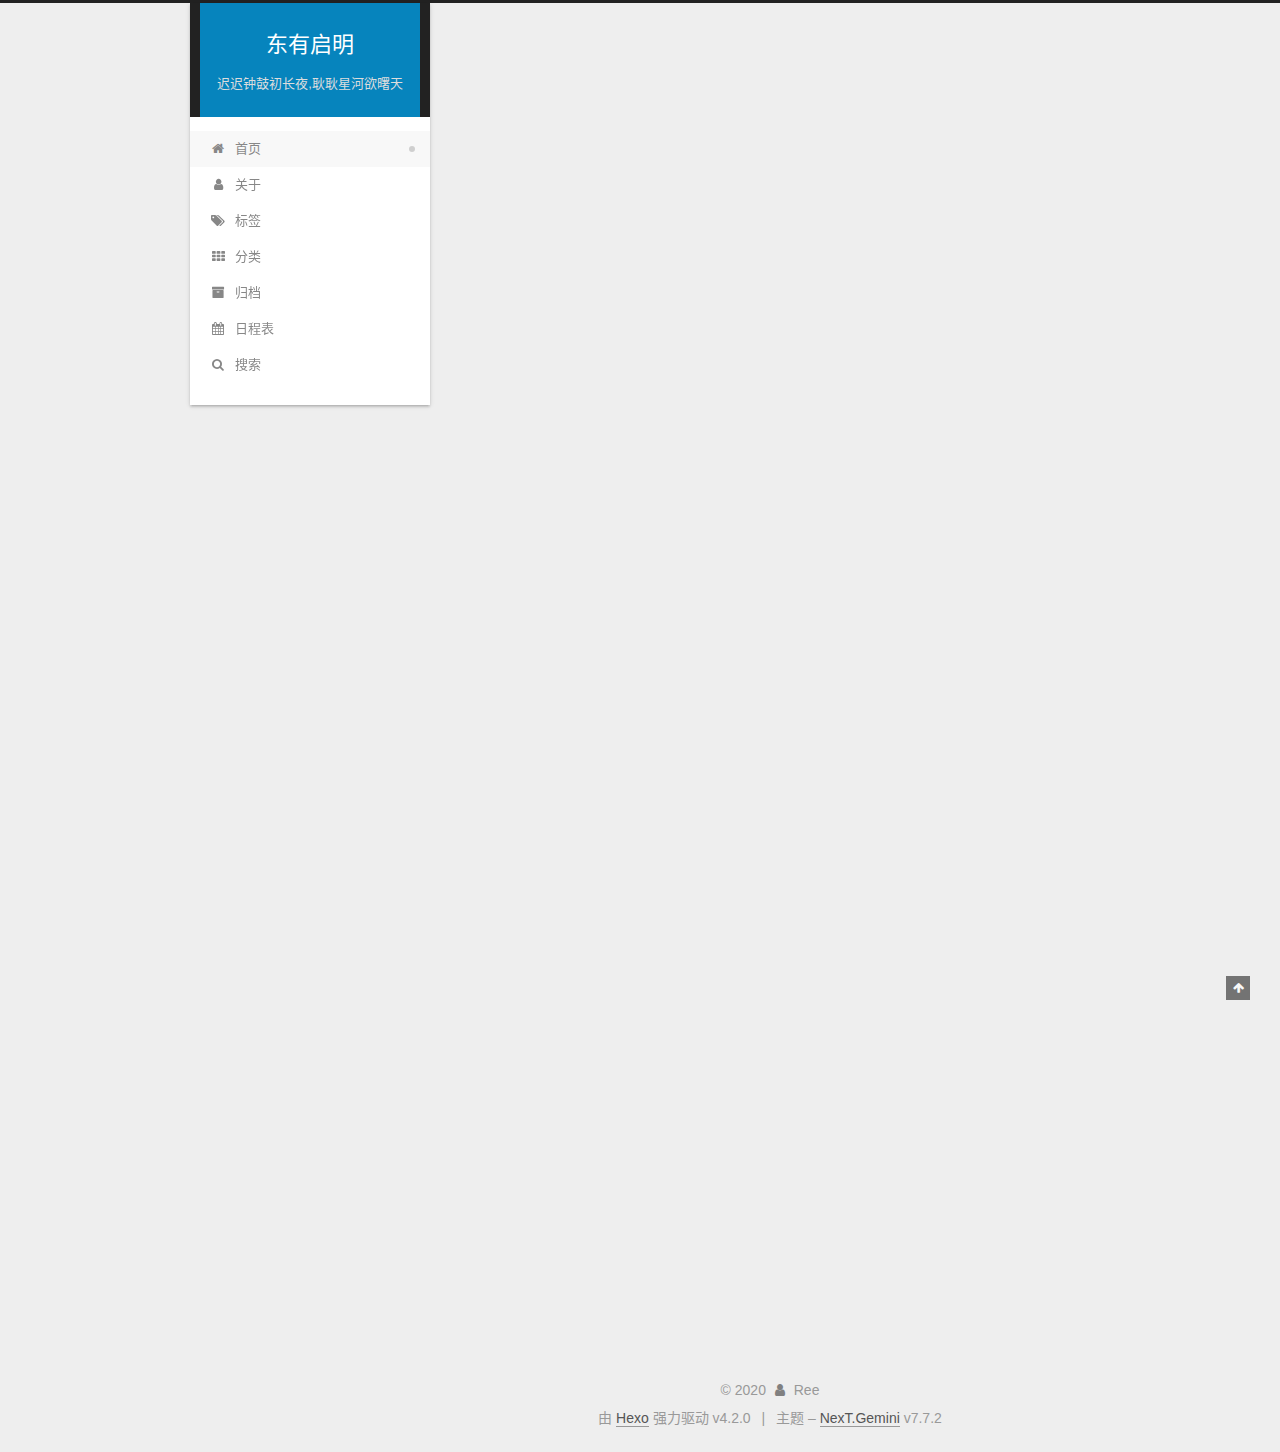
<file: index.html>
<!DOCTYPE html>
<html lang="zh-CN">
<head>
  <meta charset="UTF-8">
<meta name="viewport" content="width=device-width, initial-scale=1, maximum-scale=2">
<meta name="theme-color" content="#222">
<meta name="generator" content="Hexo 4.2.0">
  <link rel="apple-touch-icon" sizes="180x180" href="/images/apple-touch-icon-next.png">
  <link rel="icon" type="image/png" sizes="32x32" href="/images/favicon-32x32-next.png">
  <link rel="icon" type="image/png" sizes="16x16" href="/images/favicon-16x16-next.png">
  <link rel="mask-icon" href="/images/logo.svg" color="#222">

<link rel="stylesheet" href="/css/main.css">


<link rel="stylesheet" href="/lib/font-awesome/css/font-awesome.min.css">

<script id="hexo-configurations">
    var NexT = window.NexT || {};
    var CONFIG = {"hostname":"nicholasree.top","root":"/","scheme":"Gemini","version":"7.7.2","exturl":false,"sidebar":{"position":"left","display":"post","padding":18,"offset":12,"onmobile":false},"copycode":{"enable":false,"show_result":false,"style":null},"back2top":{"enable":true,"sidebar":false,"scrollpercent":false},"bookmark":{"enable":false,"color":"#222","save":"auto"},"fancybox":false,"mediumzoom":false,"lazyload":false,"pangu":false,"comments":{"style":"tabs","active":null,"storage":true,"lazyload":false,"nav":null},"algolia":{"hits":{"per_page":10},"labels":{"input_placeholder":"Search for Posts","hits_empty":"We didn't find any results for the search: ${query}","hits_stats":"${hits} results found in ${time} ms"}},"localsearch":{"enable":true,"trigger":"auto","top_n_per_article":1,"unescape":false,"preload":false},"motion":{"enable":true,"async":false,"transition":{"post_block":"fadeIn","post_header":"slideDownIn","post_body":"slideDownIn","coll_header":"slideLeftIn","sidebar":"slideUpIn"}},"path":"search.xml"};
  </script>

  <meta name="description" content="RTOS；Linux">
<meta property="og:type" content="website">
<meta property="og:title" content="东有启明">
<meta property="og:url" content="nicholasree.top/index.html">
<meta property="og:site_name" content="东有启明">
<meta property="og:description" content="RTOS；Linux">
<meta property="og:locale" content="zh_CN">
<meta property="article:author" content="Ree">
<meta property="article:tag" content="RTOS；Linux">
<meta name="twitter:card" content="summary">

<link rel="canonical" href="nicholasree.top/">


<script id="page-configurations">
  // https://hexo.io/docs/variables.html
  CONFIG.page = {
    sidebar: "",
    isHome : true,
    isPost : false
  };
</script>

  <title>东有启明</title>
  






  <noscript>
  <style>
  .use-motion .brand,
  .use-motion .menu-item,
  .sidebar-inner,
  .use-motion .post-block,
  .use-motion .pagination,
  .use-motion .comments,
  .use-motion .post-header,
  .use-motion .post-body,
  .use-motion .collection-header { opacity: initial; }

  .use-motion .site-title,
  .use-motion .site-subtitle {
    opacity: initial;
    top: initial;
  }

  .use-motion .logo-line-before i { left: initial; }
  .use-motion .logo-line-after i { right: initial; }
  </style>
</noscript>

</head>

<body itemscope itemtype="http://schema.org/WebPage">
  <div class="container use-motion">
    <div class="headband"></div>

    <header class="header" itemscope itemtype="http://schema.org/WPHeader">
      <div class="header-inner"><div class="site-brand-container">
  <div class="site-nav-toggle">
    <div class="toggle" aria-label="切换导航栏">
      <span class="toggle-line toggle-line-first"></span>
      <span class="toggle-line toggle-line-middle"></span>
      <span class="toggle-line toggle-line-last"></span>
    </div>
  </div>

  <div class="site-meta">

    <div>
      <a href="/" class="brand" rel="start">
        <span class="logo-line-before"><i></i></span>
        <span class="site-title">东有启明</span>
        <span class="logo-line-after"><i></i></span>
      </a>
    </div>
        <p class="site-subtitle">迟迟钟鼓初长夜,耿耿星河欲曙天</p>
  </div>

  <div class="site-nav-right">
    <div class="toggle popup-trigger">
        <i class="fa fa-search fa-fw fa-lg"></i>
    </div>
  </div>
</div>


<nav class="site-nav">
  
  <ul id="menu" class="menu">
        <li class="menu-item menu-item-home">

    <a href="/" rel="section"><i class="fa fa-fw fa-home"></i>首页</a>

  </li>
        <li class="menu-item menu-item-about">

    <a href="/about/" rel="section"><i class="fa fa-fw fa-user"></i>关于</a>

  </li>
        <li class="menu-item menu-item-tags">

    <a href="/tags/" rel="section"><i class="fa fa-fw fa-tags"></i>标签</a>

  </li>
        <li class="menu-item menu-item-categories">

    <a href="/categories/" rel="section"><i class="fa fa-fw fa-th"></i>分类</a>

  </li>
        <li class="menu-item menu-item-archives">

    <a href="/archives/" rel="section"><i class="fa fa-fw fa-archive"></i>归档</a>

  </li>
        <li class="menu-item menu-item-schedule">

    <a href="/schedule/" rel="section"><i class="fa fa-fw fa-calendar"></i>日程表</a>

  </li>
      <li class="menu-item menu-item-search">
        <a role="button" class="popup-trigger"><i class="fa fa-search fa-fw"></i>搜索
        </a>
      </li>
  </ul>

</nav>
  <div class="site-search">
    <div class="popup search-popup">
    <div class="search-header">
  <span class="search-icon">
    <i class="fa fa-search"></i>
  </span>
  <div class="search-input-container">
    <input autocomplete="off" autocorrect="off" autocapitalize="off"
           placeholder="搜索..." spellcheck="false"
           type="search" class="search-input">
  </div>
  <span class="popup-btn-close">
    <i class="fa fa-times-circle"></i>
  </span>
</div>
<div id="search-result"></div>

</div>
<div class="search-pop-overlay"></div>

  </div>
</div>
    </header>

    
  <div class="back-to-top">
    <i class="fa fa-arrow-up"></i>
    <span>0%</span>
  </div>


    <main class="main">
      <div class="main-inner">
        <div class="content-wrap">
          

          <div class="content">
            

  <div class="posts-expand">
        
  
  
  <article itemscope itemtype="http://schema.org/Article" class="post-block home" lang="zh-CN">
    <link itemprop="mainEntityOfPage" href="nicholasree.top/2020/03/03/test/">

    <span hidden itemprop="author" itemscope itemtype="http://schema.org/Person">
      <meta itemprop="image" content="/images/avatar.gif">
      <meta itemprop="name" content="Ree">
      <meta itemprop="description" content="RTOS；Linux">
    </span>

    <span hidden itemprop="publisher" itemscope itemtype="http://schema.org/Organization">
      <meta itemprop="name" content="东有启明">
    </span>
      <header class="post-header">
        <h1 class="post-title" itemprop="name headline">
          
            <a href="/2020/03/03/test/" class="post-title-link" itemprop="url">test</a>
        </h1>

        <div class="post-meta">
            <span class="post-meta-item">
              <span class="post-meta-item-icon">
                <i class="fa fa-calendar-o"></i>
              </span>
              <span class="post-meta-item-text">发表于</span>

              <time title="创建时间：2020-03-03 23:01:57" itemprop="dateCreated datePublished" datetime="2020-03-03T23:01:57+08:00">2020-03-03</time>
            </span>

          

        </div>
      </header>

    
    
    
    <div class="post-body" itemprop="articleBody">

      
          
      
    </div>

    
    
    
      <footer class="post-footer">
        <div class="post-eof"></div>
      </footer>
  </article>
  
  
  

        
  
  
  <article itemscope itemtype="http://schema.org/Article" class="post-block home" lang="zh-CN">
    <link itemprop="mainEntityOfPage" href="nicholasree.top/2020/03/03/hello-world/">

    <span hidden itemprop="author" itemscope itemtype="http://schema.org/Person">
      <meta itemprop="image" content="/images/avatar.gif">
      <meta itemprop="name" content="Ree">
      <meta itemprop="description" content="RTOS；Linux">
    </span>

    <span hidden itemprop="publisher" itemscope itemtype="http://schema.org/Organization">
      <meta itemprop="name" content="东有启明">
    </span>
      <header class="post-header">
        <h1 class="post-title" itemprop="name headline">
          
            <a href="/2020/03/03/hello-world/" class="post-title-link" itemprop="url">Hello World</a>
        </h1>

        <div class="post-meta">
            <span class="post-meta-item">
              <span class="post-meta-item-icon">
                <i class="fa fa-calendar-o"></i>
              </span>
              <span class="post-meta-item-text">发表于</span>

              <time title="创建时间：2020-03-03 22:42:07" itemprop="dateCreated datePublished" datetime="2020-03-03T22:42:07+08:00">2020-03-03</time>
            </span>

          

        </div>
      </header>

    
    
    
    <div class="post-body" itemprop="articleBody">

      
          <p>Welcome to <a href="https://hexo.io/" target="_blank" rel="noopener">Hexo</a>! This is your very first post. Check <a href="https://hexo.io/docs/" target="_blank" rel="noopener">documentation</a> for more info. If you get any problems when using Hexo, you can find the answer in <a href="https://hexo.io/docs/troubleshooting.html" target="_blank" rel="noopener">troubleshooting</a> or you can ask me on <a href="https://github.com/hexojs/hexo/issues" target="_blank" rel="noopener">GitHub</a>.</p>
<h2 id="Quick-Start"><a href="#Quick-Start" class="headerlink" title="Quick Start"></a>Quick Start</h2><h3 id="Create-a-new-post"><a href="#Create-a-new-post" class="headerlink" title="Create a new post"></a>Create a new post</h3><figure class="highlight bash"><table><tr><td class="gutter"><pre><span class="line">1</span><br></pre></td><td class="code"><pre><span class="line">$ hexo new <span class="string">"My New Post"</span></span><br></pre></td></tr></table></figure>

<p>More info: <a href="https://hexo.io/docs/writing.html" target="_blank" rel="noopener">Writing</a></p>
<h3 id="Run-server"><a href="#Run-server" class="headerlink" title="Run server"></a>Run server</h3><figure class="highlight bash"><table><tr><td class="gutter"><pre><span class="line">1</span><br></pre></td><td class="code"><pre><span class="line">$ hexo server</span><br></pre></td></tr></table></figure>

<p>More info: <a href="https://hexo.io/docs/server.html" target="_blank" rel="noopener">Server</a></p>
<h3 id="Generate-static-files"><a href="#Generate-static-files" class="headerlink" title="Generate static files"></a>Generate static files</h3><figure class="highlight bash"><table><tr><td class="gutter"><pre><span class="line">1</span><br></pre></td><td class="code"><pre><span class="line">$ hexo generate</span><br></pre></td></tr></table></figure>

<p>More info: <a href="https://hexo.io/docs/generating.html" target="_blank" rel="noopener">Generating</a></p>
<h3 id="Deploy-to-remote-sites"><a href="#Deploy-to-remote-sites" class="headerlink" title="Deploy to remote sites"></a>Deploy to remote sites</h3><figure class="highlight bash"><table><tr><td class="gutter"><pre><span class="line">1</span><br></pre></td><td class="code"><pre><span class="line">$ hexo deploy</span><br></pre></td></tr></table></figure>

<p>More info: <a href="https://hexo.io/docs/one-command-deployment.html" target="_blank" rel="noopener">Deployment</a></p>

      
    </div>

    
    
    
      <footer class="post-footer">
        <div class="post-eof"></div>
      </footer>
  </article>
  
  
  

  </div>

  



          </div>
          

<script>
  window.addEventListener('tabs:register', () => {
    let activeClass = CONFIG.comments.activeClass;
    if (CONFIG.comments.storage) {
      activeClass = localStorage.getItem('comments_active') || activeClass;
    }
    if (activeClass) {
      let activeTab = document.querySelector(`a[href="#comment-${activeClass}"]`);
      if (activeTab) {
        activeTab.click();
      }
    }
  });
  if (CONFIG.comments.storage) {
    window.addEventListener('tabs:click', event => {
      if (!event.target.matches('.tabs-comment .tab-content .tab-pane')) return;
      let commentClass = event.target.classList[1];
      localStorage.setItem('comments_active', commentClass);
    });
  }
</script>

        </div>
          
  
  <div class="toggle sidebar-toggle">
    <span class="toggle-line toggle-line-first"></span>
    <span class="toggle-line toggle-line-middle"></span>
    <span class="toggle-line toggle-line-last"></span>
  </div>

  <aside class="sidebar">
    <div class="sidebar-inner">

      <ul class="sidebar-nav motion-element">
        <li class="sidebar-nav-toc">
          文章目录
        </li>
        <li class="sidebar-nav-overview">
          站点概览
        </li>
      </ul>

      <!--noindex-->
      <div class="post-toc-wrap sidebar-panel">
      </div>
      <!--/noindex-->

      <div class="site-overview-wrap sidebar-panel">
        <div class="site-author motion-element" itemprop="author" itemscope itemtype="http://schema.org/Person">
  <p class="site-author-name" itemprop="name">Ree</p>
  <div class="site-description" itemprop="description">RTOS；Linux</div>
</div>
<div class="site-state-wrap motion-element">
  <nav class="site-state">
      <div class="site-state-item site-state-posts">
          <a href="/archives/">
        
          <span class="site-state-item-count">2</span>
          <span class="site-state-item-name">日志</span>
        </a>
      </div>
  </nav>
</div>



      </div>

    </div>
  </aside>
  <div id="sidebar-dimmer"></div>


      </div>
    </main>

    <footer class="footer">
      <div class="footer-inner">
        

<div class="copyright">
  
  &copy; 
  <span itemprop="copyrightYear">2020</span>
  <span class="with-love">
    <i class="fa fa-user"></i>
  </span>
  <span class="author" itemprop="copyrightHolder">Ree</span>
</div>
  <div class="powered-by">由 <a href="https://hexo.io/" class="theme-link" rel="noopener" target="_blank">Hexo</a> 强力驱动 v4.2.0
  </div>
  <span class="post-meta-divider">|</span>
  <div class="theme-info">主题 – <a href="https://theme-next.org/" class="theme-link" rel="noopener" target="_blank">NexT.Gemini</a> v7.7.2
  </div>

        








      </div>
    </footer>
  </div>

  
  <script src="/lib/anime.min.js"></script>
  <script src="/lib/velocity/velocity.min.js"></script>
  <script src="/lib/velocity/velocity.ui.min.js"></script>

<script src="/js/utils.js"></script>

<script src="/js/motion.js"></script>


<script src="/js/schemes/pisces.js"></script>


<script src="/js/next-boot.js"></script>




  




  
<script src="/js/local-search.js"></script>













  

  

</body>
</html>
</file>
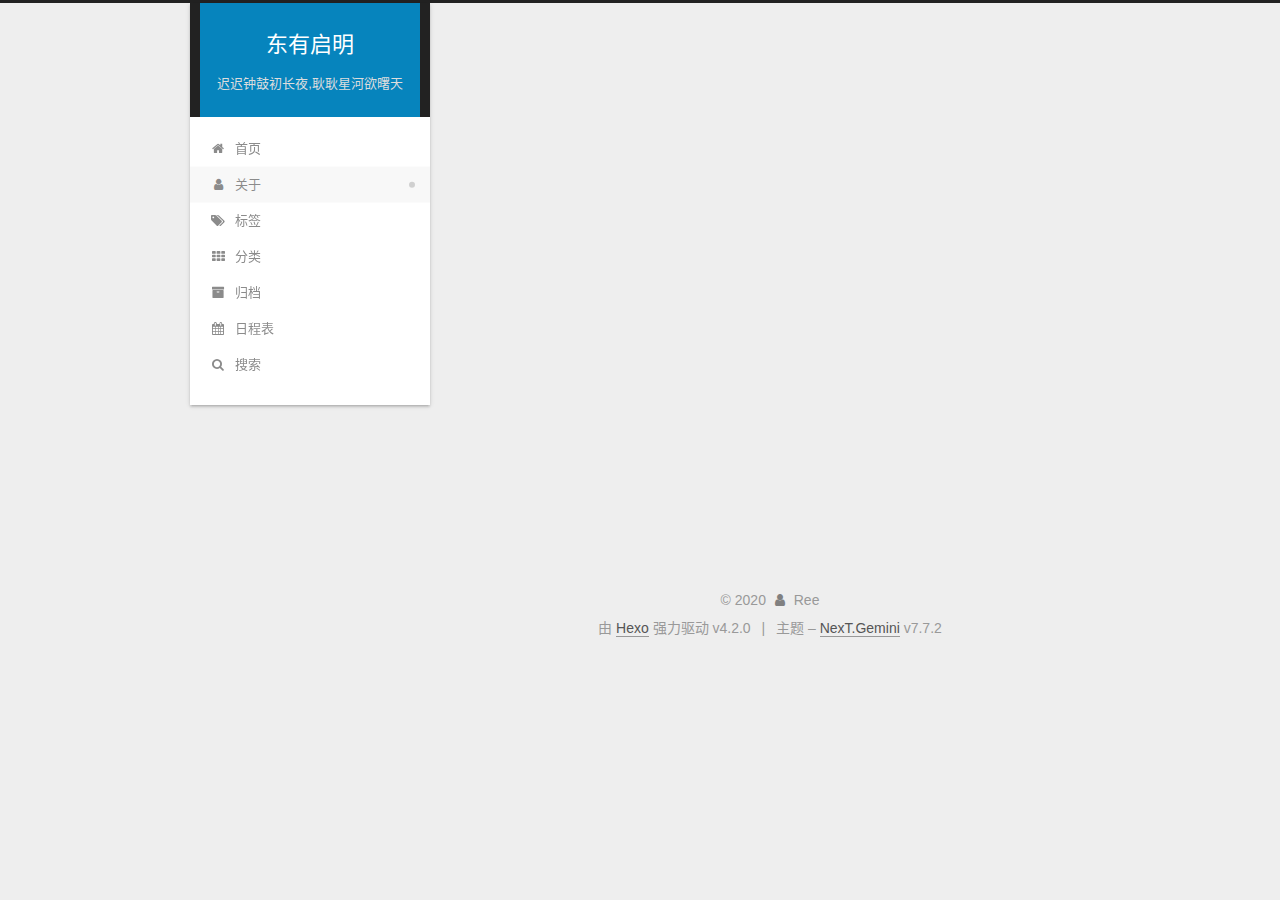
<file: about/index.html>
<!DOCTYPE html>
<html lang="zh-CN">
<head>
  <meta charset="UTF-8">
<meta name="viewport" content="width=device-width, initial-scale=1, maximum-scale=2">
<meta name="theme-color" content="#222">
<meta name="generator" content="Hexo 4.2.0">
  <link rel="apple-touch-icon" sizes="180x180" href="/images/apple-touch-icon-next.png">
  <link rel="icon" type="image/png" sizes="32x32" href="/images/favicon-32x32-next.png">
  <link rel="icon" type="image/png" sizes="16x16" href="/images/favicon-16x16-next.png">
  <link rel="mask-icon" href="/images/logo.svg" color="#222">

<link rel="stylesheet" href="/css/main.css">


<link rel="stylesheet" href="/lib/font-awesome/css/font-awesome.min.css">

<script id="hexo-configurations">
    var NexT = window.NexT || {};
    var CONFIG = {"hostname":"nicholasree.top","root":"/","scheme":"Gemini","version":"7.7.2","exturl":false,"sidebar":{"position":"left","display":"post","padding":18,"offset":12,"onmobile":false},"copycode":{"enable":false,"show_result":false,"style":null},"back2top":{"enable":true,"sidebar":false,"scrollpercent":false},"bookmark":{"enable":false,"color":"#222","save":"auto"},"fancybox":false,"mediumzoom":false,"lazyload":false,"pangu":false,"comments":{"style":"tabs","active":null,"storage":true,"lazyload":false,"nav":null},"algolia":{"hits":{"per_page":10},"labels":{"input_placeholder":"Search for Posts","hits_empty":"We didn't find any results for the search: ${query}","hits_stats":"${hits} results found in ${time} ms"}},"localsearch":{"enable":true,"trigger":"auto","top_n_per_article":1,"unescape":false,"preload":false},"motion":{"enable":true,"async":false,"transition":{"post_block":"fadeIn","post_header":"slideDownIn","post_body":"slideDownIn","coll_header":"slideLeftIn","sidebar":"slideUpIn"}},"path":"search.xml"};
  </script>

  <meta name="description" content="RTOS；Linux">
<meta property="og:type" content="website">
<meta property="og:title" content="about">
<meta property="og:url" content="nicholasree.top/about/index.html">
<meta property="og:site_name" content="东有启明">
<meta property="og:description" content="RTOS；Linux">
<meta property="og:locale" content="zh_CN">
<meta property="article:published_time" content="2020-03-08T15:42:31.000Z">
<meta property="article:modified_time" content="2020-03-08T15:42:31.064Z">
<meta property="article:author" content="Ree">
<meta property="article:tag" content="RTOS；Linux">
<meta name="twitter:card" content="summary">

<link rel="canonical" href="nicholasree.top/about/">


<script id="page-configurations">
  // https://hexo.io/docs/variables.html
  CONFIG.page = {
    sidebar: "",
    isHome : false,
    isPost : false
  };
</script>

  <title>about | 东有启明
  </title>
  






  <noscript>
  <style>
  .use-motion .brand,
  .use-motion .menu-item,
  .sidebar-inner,
  .use-motion .post-block,
  .use-motion .pagination,
  .use-motion .comments,
  .use-motion .post-header,
  .use-motion .post-body,
  .use-motion .collection-header { opacity: initial; }

  .use-motion .site-title,
  .use-motion .site-subtitle {
    opacity: initial;
    top: initial;
  }

  .use-motion .logo-line-before i { left: initial; }
  .use-motion .logo-line-after i { right: initial; }
  </style>
</noscript>

</head>

<body itemscope itemtype="http://schema.org/WebPage">
  <div class="container use-motion">
    <div class="headband"></div>

    <header class="header" itemscope itemtype="http://schema.org/WPHeader">
      <div class="header-inner"><div class="site-brand-container">
  <div class="site-nav-toggle">
    <div class="toggle" aria-label="切换导航栏">
      <span class="toggle-line toggle-line-first"></span>
      <span class="toggle-line toggle-line-middle"></span>
      <span class="toggle-line toggle-line-last"></span>
    </div>
  </div>

  <div class="site-meta">

    <div>
      <a href="/" class="brand" rel="start">
        <span class="logo-line-before"><i></i></span>
        <span class="site-title">东有启明</span>
        <span class="logo-line-after"><i></i></span>
      </a>
    </div>
        <p class="site-subtitle">迟迟钟鼓初长夜,耿耿星河欲曙天</p>
  </div>

  <div class="site-nav-right">
    <div class="toggle popup-trigger">
        <i class="fa fa-search fa-fw fa-lg"></i>
    </div>
  </div>
</div>


<nav class="site-nav">
  
  <ul id="menu" class="menu">
        <li class="menu-item menu-item-home">

    <a href="/" rel="section"><i class="fa fa-fw fa-home"></i>首页</a>

  </li>
        <li class="menu-item menu-item-about">

    <a href="/about/" rel="section"><i class="fa fa-fw fa-user"></i>关于</a>

  </li>
        <li class="menu-item menu-item-tags">

    <a href="/tags/" rel="section"><i class="fa fa-fw fa-tags"></i>标签</a>

  </li>
        <li class="menu-item menu-item-categories">

    <a href="/categories/" rel="section"><i class="fa fa-fw fa-th"></i>分类</a>

  </li>
        <li class="menu-item menu-item-archives">

    <a href="/archives/" rel="section"><i class="fa fa-fw fa-archive"></i>归档</a>

  </li>
        <li class="menu-item menu-item-schedule">

    <a href="/schedule/" rel="section"><i class="fa fa-fw fa-calendar"></i>日程表</a>

  </li>
      <li class="menu-item menu-item-search">
        <a role="button" class="popup-trigger"><i class="fa fa-search fa-fw"></i>搜索
        </a>
      </li>
  </ul>

</nav>
  <div class="site-search">
    <div class="popup search-popup">
    <div class="search-header">
  <span class="search-icon">
    <i class="fa fa-search"></i>
  </span>
  <div class="search-input-container">
    <input autocomplete="off" autocorrect="off" autocapitalize="off"
           placeholder="搜索..." spellcheck="false"
           type="search" class="search-input">
  </div>
  <span class="popup-btn-close">
    <i class="fa fa-times-circle"></i>
  </span>
</div>
<div id="search-result"></div>

</div>
<div class="search-pop-overlay"></div>

  </div>
</div>
    </header>

    
  <div class="back-to-top">
    <i class="fa fa-arrow-up"></i>
    <span>0%</span>
  </div>


    <main class="main">
      <div class="main-inner">
        <div class="content-wrap">
          
  
  

          <div class="content">
            

  <div class="posts-expand">
    
    
    
    <div class="post-block" lang="zh-CN">
      <header class="post-header">

<h1 class="post-title" itemprop="name headline">about
</h1>

<div class="post-meta">
  

</div>

</header>

      
      
      
      <div class="post-body">
          
      </div>
      
      
      
    </div>
    

    
    
    
  </div>


          </div>
          

<script>
  window.addEventListener('tabs:register', () => {
    let activeClass = CONFIG.comments.activeClass;
    if (CONFIG.comments.storage) {
      activeClass = localStorage.getItem('comments_active') || activeClass;
    }
    if (activeClass) {
      let activeTab = document.querySelector(`a[href="#comment-${activeClass}"]`);
      if (activeTab) {
        activeTab.click();
      }
    }
  });
  if (CONFIG.comments.storage) {
    window.addEventListener('tabs:click', event => {
      if (!event.target.matches('.tabs-comment .tab-content .tab-pane')) return;
      let commentClass = event.target.classList[1];
      localStorage.setItem('comments_active', commentClass);
    });
  }
</script>

        </div>
          
  
  <div class="toggle sidebar-toggle">
    <span class="toggle-line toggle-line-first"></span>
    <span class="toggle-line toggle-line-middle"></span>
    <span class="toggle-line toggle-line-last"></span>
  </div>

  <aside class="sidebar">
    <div class="sidebar-inner">

      <ul class="sidebar-nav motion-element">
        <li class="sidebar-nav-toc">
          文章目录
        </li>
        <li class="sidebar-nav-overview">
          站点概览
        </li>
      </ul>

      <!--noindex-->
      <div class="post-toc-wrap sidebar-panel">
      </div>
      <!--/noindex-->

      <div class="site-overview-wrap sidebar-panel">
        <div class="site-author motion-element" itemprop="author" itemscope itemtype="http://schema.org/Person">
  <p class="site-author-name" itemprop="name">Ree</p>
  <div class="site-description" itemprop="description">RTOS；Linux</div>
</div>
<div class="site-state-wrap motion-element">
  <nav class="site-state">
      <div class="site-state-item site-state-posts">
          <a href="/archives/">
        
          <span class="site-state-item-count">2</span>
          <span class="site-state-item-name">日志</span>
        </a>
      </div>
  </nav>
</div>



      </div>

    </div>
  </aside>
  <div id="sidebar-dimmer"></div>


      </div>
    </main>

    <footer class="footer">
      <div class="footer-inner">
        

<div class="copyright">
  
  &copy; 
  <span itemprop="copyrightYear">2020</span>
  <span class="with-love">
    <i class="fa fa-user"></i>
  </span>
  <span class="author" itemprop="copyrightHolder">Ree</span>
</div>
  <div class="powered-by">由 <a href="https://hexo.io/" class="theme-link" rel="noopener" target="_blank">Hexo</a> 强力驱动 v4.2.0
  </div>
  <span class="post-meta-divider">|</span>
  <div class="theme-info">主题 – <a href="https://theme-next.org/" class="theme-link" rel="noopener" target="_blank">NexT.Gemini</a> v7.7.2
  </div>

        








      </div>
    </footer>
  </div>

  
  <script src="/lib/anime.min.js"></script>
  <script src="/lib/velocity/velocity.min.js"></script>
  <script src="/lib/velocity/velocity.ui.min.js"></script>

<script src="/js/utils.js"></script>

<script src="/js/motion.js"></script>


<script src="/js/schemes/pisces.js"></script>


<script src="/js/next-boot.js"></script>




  




  
<script src="/js/local-search.js"></script>













  

  

</body>
</html>
</file>
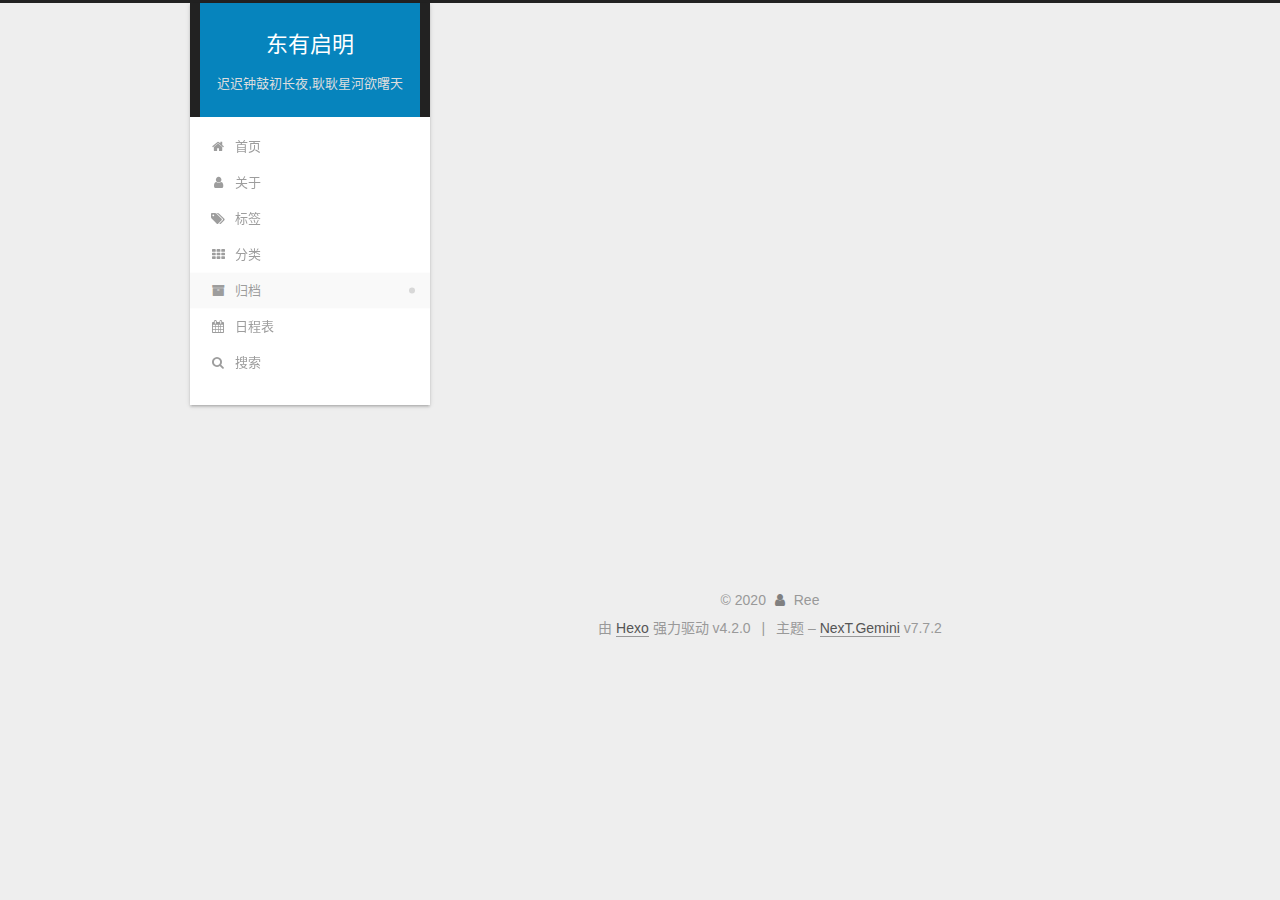
<file: archives/index.html>
<!DOCTYPE html>
<html lang="zh-CN">
<head>
  <meta charset="UTF-8">
<meta name="viewport" content="width=device-width, initial-scale=1, maximum-scale=2">
<meta name="theme-color" content="#222">
<meta name="generator" content="Hexo 4.2.0">
  <link rel="apple-touch-icon" sizes="180x180" href="/images/apple-touch-icon-next.png">
  <link rel="icon" type="image/png" sizes="32x32" href="/images/favicon-32x32-next.png">
  <link rel="icon" type="image/png" sizes="16x16" href="/images/favicon-16x16-next.png">
  <link rel="mask-icon" href="/images/logo.svg" color="#222">

<link rel="stylesheet" href="/css/main.css">


<link rel="stylesheet" href="/lib/font-awesome/css/font-awesome.min.css">

<script id="hexo-configurations">
    var NexT = window.NexT || {};
    var CONFIG = {"hostname":"nicholasree.top","root":"/","scheme":"Gemini","version":"7.7.2","exturl":false,"sidebar":{"position":"left","display":"post","padding":18,"offset":12,"onmobile":false},"copycode":{"enable":false,"show_result":false,"style":null},"back2top":{"enable":true,"sidebar":false,"scrollpercent":false},"bookmark":{"enable":false,"color":"#222","save":"auto"},"fancybox":false,"mediumzoom":false,"lazyload":false,"pangu":false,"comments":{"style":"tabs","active":null,"storage":true,"lazyload":false,"nav":null},"algolia":{"hits":{"per_page":10},"labels":{"input_placeholder":"Search for Posts","hits_empty":"We didn't find any results for the search: ${query}","hits_stats":"${hits} results found in ${time} ms"}},"localsearch":{"enable":true,"trigger":"auto","top_n_per_article":1,"unescape":false,"preload":false},"motion":{"enable":true,"async":false,"transition":{"post_block":"fadeIn","post_header":"slideDownIn","post_body":"slideDownIn","coll_header":"slideLeftIn","sidebar":"slideUpIn"}},"path":"search.xml"};
  </script>

  <meta name="description" content="RTOS；Linux">
<meta property="og:type" content="website">
<meta property="og:title" content="东有启明">
<meta property="og:url" content="nicholasree.top/archives/index.html">
<meta property="og:site_name" content="东有启明">
<meta property="og:description" content="RTOS；Linux">
<meta property="og:locale" content="zh_CN">
<meta property="article:author" content="Ree">
<meta property="article:tag" content="RTOS；Linux">
<meta name="twitter:card" content="summary">

<link rel="canonical" href="nicholasree.top/archives/">


<script id="page-configurations">
  // https://hexo.io/docs/variables.html
  CONFIG.page = {
    sidebar: "",
    isHome : false,
    isPost : false
  };
</script>

  <title>归档 | 东有启明</title>
  






  <noscript>
  <style>
  .use-motion .brand,
  .use-motion .menu-item,
  .sidebar-inner,
  .use-motion .post-block,
  .use-motion .pagination,
  .use-motion .comments,
  .use-motion .post-header,
  .use-motion .post-body,
  .use-motion .collection-header { opacity: initial; }

  .use-motion .site-title,
  .use-motion .site-subtitle {
    opacity: initial;
    top: initial;
  }

  .use-motion .logo-line-before i { left: initial; }
  .use-motion .logo-line-after i { right: initial; }
  </style>
</noscript>

</head>

<body itemscope itemtype="http://schema.org/WebPage">
  <div class="container use-motion">
    <div class="headband"></div>

    <header class="header" itemscope itemtype="http://schema.org/WPHeader">
      <div class="header-inner"><div class="site-brand-container">
  <div class="site-nav-toggle">
    <div class="toggle" aria-label="切换导航栏">
      <span class="toggle-line toggle-line-first"></span>
      <span class="toggle-line toggle-line-middle"></span>
      <span class="toggle-line toggle-line-last"></span>
    </div>
  </div>

  <div class="site-meta">

    <div>
      <a href="/" class="brand" rel="start">
        <span class="logo-line-before"><i></i></span>
        <span class="site-title">东有启明</span>
        <span class="logo-line-after"><i></i></span>
      </a>
    </div>
        <p class="site-subtitle">迟迟钟鼓初长夜,耿耿星河欲曙天</p>
  </div>

  <div class="site-nav-right">
    <div class="toggle popup-trigger">
        <i class="fa fa-search fa-fw fa-lg"></i>
    </div>
  </div>
</div>


<nav class="site-nav">
  
  <ul id="menu" class="menu">
        <li class="menu-item menu-item-home">

    <a href="/" rel="section"><i class="fa fa-fw fa-home"></i>首页</a>

  </li>
        <li class="menu-item menu-item-about">

    <a href="/about/" rel="section"><i class="fa fa-fw fa-user"></i>关于</a>

  </li>
        <li class="menu-item menu-item-tags">

    <a href="/tags/" rel="section"><i class="fa fa-fw fa-tags"></i>标签</a>

  </li>
        <li class="menu-item menu-item-categories">

    <a href="/categories/" rel="section"><i class="fa fa-fw fa-th"></i>分类</a>

  </li>
        <li class="menu-item menu-item-archives">

    <a href="/archives/" rel="section"><i class="fa fa-fw fa-archive"></i>归档</a>

  </li>
        <li class="menu-item menu-item-schedule">

    <a href="/schedule/" rel="section"><i class="fa fa-fw fa-calendar"></i>日程表</a>

  </li>
      <li class="menu-item menu-item-search">
        <a role="button" class="popup-trigger"><i class="fa fa-search fa-fw"></i>搜索
        </a>
      </li>
  </ul>

</nav>
  <div class="site-search">
    <div class="popup search-popup">
    <div class="search-header">
  <span class="search-icon">
    <i class="fa fa-search"></i>
  </span>
  <div class="search-input-container">
    <input autocomplete="off" autocorrect="off" autocapitalize="off"
           placeholder="搜索..." spellcheck="false"
           type="search" class="search-input">
  </div>
  <span class="popup-btn-close">
    <i class="fa fa-times-circle"></i>
  </span>
</div>
<div id="search-result"></div>

</div>
<div class="search-pop-overlay"></div>

  </div>
</div>
    </header>

    
  <div class="back-to-top">
    <i class="fa fa-arrow-up"></i>
    <span>0%</span>
  </div>


    <main class="main">
      <div class="main-inner">
        <div class="content-wrap">
          

          <div class="content">
            

  
  
  
  <div class="post-block">
    <div class="posts-collapse">
      <div class="collection-title">
        <span class="collection-header">嗯..! 目前共计 2 篇日志。 继续努力。</span>
      </div>

      
    <div class="collection-year">
      <h1 class="collection-header">2020</h1>
    </div>

  <article itemscope itemtype="http://schema.org/Article">
    <header class="post-header">

      <div class="post-meta">
        <time itemprop="dateCreated"
              datetime="2020-03-03T23:01:57+08:00"
              content="2020-03-03">
          03-03
        </time>
      </div>

      <h2 class="post-title">
          <a class="post-title-link" href="/2020/03/03/test/" itemprop="url">
            <span itemprop="name">test</span>
          </a>
      </h2>

    </header>
  </article>

  <article itemscope itemtype="http://schema.org/Article">
    <header class="post-header">

      <div class="post-meta">
        <time itemprop="dateCreated"
              datetime="2020-03-03T22:42:07+08:00"
              content="2020-03-03">
          03-03
        </time>
      </div>

      <h2 class="post-title">
          <a class="post-title-link" href="/2020/03/03/hello-world/" itemprop="url">
            <span itemprop="name">Hello World</span>
          </a>
      </h2>

    </header>
  </article>


    </div>
  </div>
  
  
  

  



          </div>
          

<script>
  window.addEventListener('tabs:register', () => {
    let activeClass = CONFIG.comments.activeClass;
    if (CONFIG.comments.storage) {
      activeClass = localStorage.getItem('comments_active') || activeClass;
    }
    if (activeClass) {
      let activeTab = document.querySelector(`a[href="#comment-${activeClass}"]`);
      if (activeTab) {
        activeTab.click();
      }
    }
  });
  if (CONFIG.comments.storage) {
    window.addEventListener('tabs:click', event => {
      if (!event.target.matches('.tabs-comment .tab-content .tab-pane')) return;
      let commentClass = event.target.classList[1];
      localStorage.setItem('comments_active', commentClass);
    });
  }
</script>

        </div>
          
  
  <div class="toggle sidebar-toggle">
    <span class="toggle-line toggle-line-first"></span>
    <span class="toggle-line toggle-line-middle"></span>
    <span class="toggle-line toggle-line-last"></span>
  </div>

  <aside class="sidebar">
    <div class="sidebar-inner">

      <ul class="sidebar-nav motion-element">
        <li class="sidebar-nav-toc">
          文章目录
        </li>
        <li class="sidebar-nav-overview">
          站点概览
        </li>
      </ul>

      <!--noindex-->
      <div class="post-toc-wrap sidebar-panel">
      </div>
      <!--/noindex-->

      <div class="site-overview-wrap sidebar-panel">
        <div class="site-author motion-element" itemprop="author" itemscope itemtype="http://schema.org/Person">
  <p class="site-author-name" itemprop="name">Ree</p>
  <div class="site-description" itemprop="description">RTOS；Linux</div>
</div>
<div class="site-state-wrap motion-element">
  <nav class="site-state">
      <div class="site-state-item site-state-posts">
          <a href="/archives/">
        
          <span class="site-state-item-count">2</span>
          <span class="site-state-item-name">日志</span>
        </a>
      </div>
  </nav>
</div>



      </div>

    </div>
  </aside>
  <div id="sidebar-dimmer"></div>


      </div>
    </main>

    <footer class="footer">
      <div class="footer-inner">
        

<div class="copyright">
  
  &copy; 
  <span itemprop="copyrightYear">2020</span>
  <span class="with-love">
    <i class="fa fa-user"></i>
  </span>
  <span class="author" itemprop="copyrightHolder">Ree</span>
</div>
  <div class="powered-by">由 <a href="https://hexo.io/" class="theme-link" rel="noopener" target="_blank">Hexo</a> 强力驱动 v4.2.0
  </div>
  <span class="post-meta-divider">|</span>
  <div class="theme-info">主题 – <a href="https://theme-next.org/" class="theme-link" rel="noopener" target="_blank">NexT.Gemini</a> v7.7.2
  </div>

        








      </div>
    </footer>
  </div>

  
  <script src="/lib/anime.min.js"></script>
  <script src="/lib/velocity/velocity.min.js"></script>
  <script src="/lib/velocity/velocity.ui.min.js"></script>

<script src="/js/utils.js"></script>

<script src="/js/motion.js"></script>


<script src="/js/schemes/pisces.js"></script>


<script src="/js/next-boot.js"></script>




  




  
<script src="/js/local-search.js"></script>













  

  

</body>
</html>
</file>
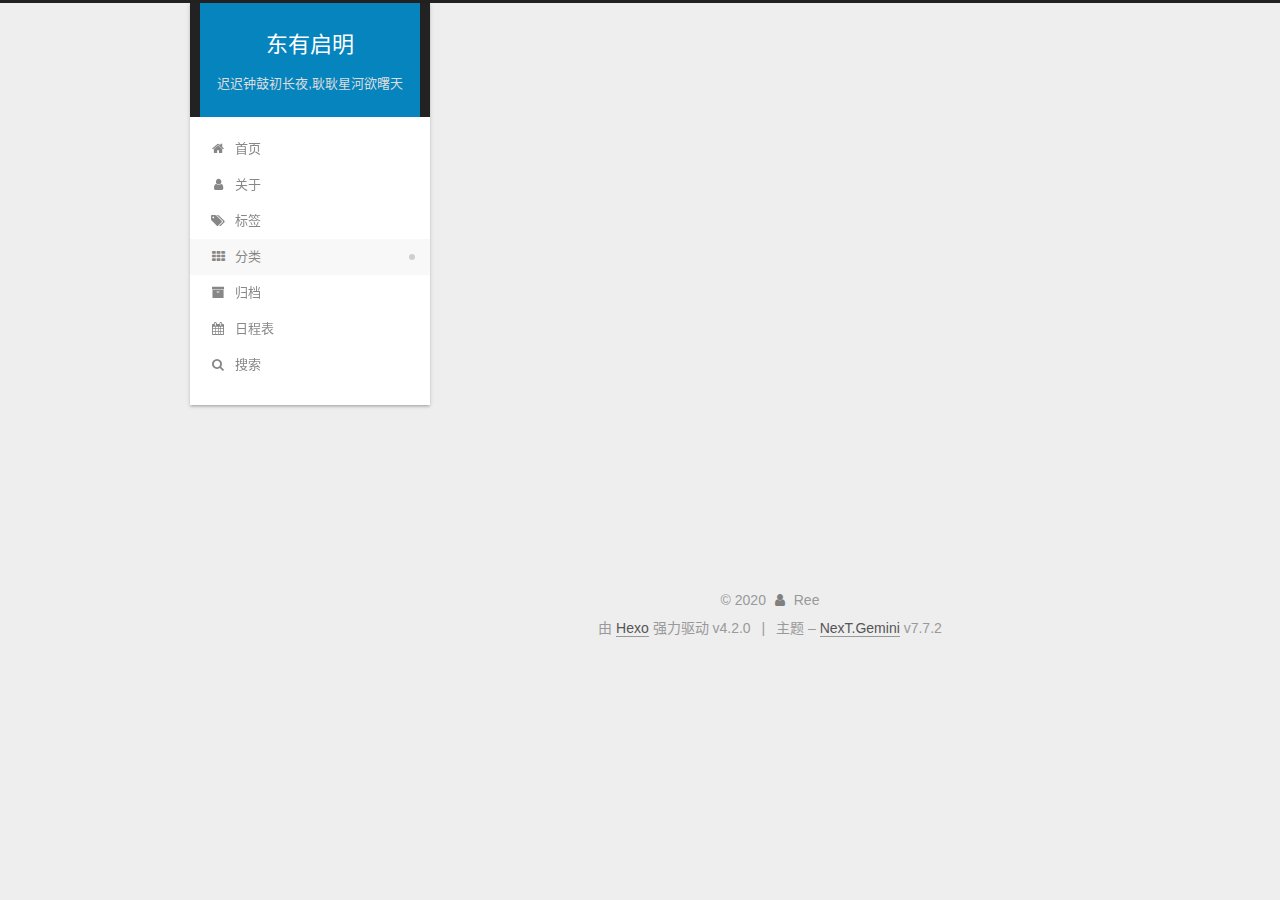
<file: categories/index.html>
<!DOCTYPE html>
<html lang="zh-CN">
<head>
  <meta charset="UTF-8">
<meta name="viewport" content="width=device-width, initial-scale=1, maximum-scale=2">
<meta name="theme-color" content="#222">
<meta name="generator" content="Hexo 4.2.0">
  <link rel="apple-touch-icon" sizes="180x180" href="/images/apple-touch-icon-next.png">
  <link rel="icon" type="image/png" sizes="32x32" href="/images/favicon-32x32-next.png">
  <link rel="icon" type="image/png" sizes="16x16" href="/images/favicon-16x16-next.png">
  <link rel="mask-icon" href="/images/logo.svg" color="#222">

<link rel="stylesheet" href="/css/main.css">


<link rel="stylesheet" href="/lib/font-awesome/css/font-awesome.min.css">

<script id="hexo-configurations">
    var NexT = window.NexT || {};
    var CONFIG = {"hostname":"nicholasree.top","root":"/","scheme":"Gemini","version":"7.7.2","exturl":false,"sidebar":{"position":"left","display":"post","padding":18,"offset":12,"onmobile":false},"copycode":{"enable":false,"show_result":false,"style":null},"back2top":{"enable":true,"sidebar":false,"scrollpercent":false},"bookmark":{"enable":false,"color":"#222","save":"auto"},"fancybox":false,"mediumzoom":false,"lazyload":false,"pangu":false,"comments":{"style":"tabs","active":null,"storage":true,"lazyload":false,"nav":null},"algolia":{"hits":{"per_page":10},"labels":{"input_placeholder":"Search for Posts","hits_empty":"We didn't find any results for the search: ${query}","hits_stats":"${hits} results found in ${time} ms"}},"localsearch":{"enable":true,"trigger":"auto","top_n_per_article":1,"unescape":false,"preload":false},"motion":{"enable":true,"async":false,"transition":{"post_block":"fadeIn","post_header":"slideDownIn","post_body":"slideDownIn","coll_header":"slideLeftIn","sidebar":"slideUpIn"}},"path":"search.xml"};
  </script>

  <meta name="description" content="RTOS；Linux">
<meta property="og:type" content="website">
<meta property="og:title" content="categories">
<meta property="og:url" content="nicholasree.top/categories/index.html">
<meta property="og:site_name" content="东有启明">
<meta property="og:description" content="RTOS；Linux">
<meta property="og:locale" content="zh_CN">
<meta property="article:published_time" content="2020-03-08T15:45:24.000Z">
<meta property="article:modified_time" content="2020-03-08T15:45:24.702Z">
<meta property="article:author" content="Ree">
<meta property="article:tag" content="RTOS；Linux">
<meta name="twitter:card" content="summary">

<link rel="canonical" href="nicholasree.top/categories/">


<script id="page-configurations">
  // https://hexo.io/docs/variables.html
  CONFIG.page = {
    sidebar: "",
    isHome : false,
    isPost : false
  };
</script>

  <title>categories | 东有启明
  </title>
  






  <noscript>
  <style>
  .use-motion .brand,
  .use-motion .menu-item,
  .sidebar-inner,
  .use-motion .post-block,
  .use-motion .pagination,
  .use-motion .comments,
  .use-motion .post-header,
  .use-motion .post-body,
  .use-motion .collection-header { opacity: initial; }

  .use-motion .site-title,
  .use-motion .site-subtitle {
    opacity: initial;
    top: initial;
  }

  .use-motion .logo-line-before i { left: initial; }
  .use-motion .logo-line-after i { right: initial; }
  </style>
</noscript>

</head>

<body itemscope itemtype="http://schema.org/WebPage">
  <div class="container use-motion">
    <div class="headband"></div>

    <header class="header" itemscope itemtype="http://schema.org/WPHeader">
      <div class="header-inner"><div class="site-brand-container">
  <div class="site-nav-toggle">
    <div class="toggle" aria-label="切换导航栏">
      <span class="toggle-line toggle-line-first"></span>
      <span class="toggle-line toggle-line-middle"></span>
      <span class="toggle-line toggle-line-last"></span>
    </div>
  </div>

  <div class="site-meta">

    <div>
      <a href="/" class="brand" rel="start">
        <span class="logo-line-before"><i></i></span>
        <span class="site-title">东有启明</span>
        <span class="logo-line-after"><i></i></span>
      </a>
    </div>
        <p class="site-subtitle">迟迟钟鼓初长夜,耿耿星河欲曙天</p>
  </div>

  <div class="site-nav-right">
    <div class="toggle popup-trigger">
        <i class="fa fa-search fa-fw fa-lg"></i>
    </div>
  </div>
</div>


<nav class="site-nav">
  
  <ul id="menu" class="menu">
        <li class="menu-item menu-item-home">

    <a href="/" rel="section"><i class="fa fa-fw fa-home"></i>首页</a>

  </li>
        <li class="menu-item menu-item-about">

    <a href="/about/" rel="section"><i class="fa fa-fw fa-user"></i>关于</a>

  </li>
        <li class="menu-item menu-item-tags">

    <a href="/tags/" rel="section"><i class="fa fa-fw fa-tags"></i>标签</a>

  </li>
        <li class="menu-item menu-item-categories">

    <a href="/categories/" rel="section"><i class="fa fa-fw fa-th"></i>分类</a>

  </li>
        <li class="menu-item menu-item-archives">

    <a href="/archives/" rel="section"><i class="fa fa-fw fa-archive"></i>归档</a>

  </li>
        <li class="menu-item menu-item-schedule">

    <a href="/schedule/" rel="section"><i class="fa fa-fw fa-calendar"></i>日程表</a>

  </li>
      <li class="menu-item menu-item-search">
        <a role="button" class="popup-trigger"><i class="fa fa-search fa-fw"></i>搜索
        </a>
      </li>
  </ul>

</nav>
  <div class="site-search">
    <div class="popup search-popup">
    <div class="search-header">
  <span class="search-icon">
    <i class="fa fa-search"></i>
  </span>
  <div class="search-input-container">
    <input autocomplete="off" autocorrect="off" autocapitalize="off"
           placeholder="搜索..." spellcheck="false"
           type="search" class="search-input">
  </div>
  <span class="popup-btn-close">
    <i class="fa fa-times-circle"></i>
  </span>
</div>
<div id="search-result"></div>

</div>
<div class="search-pop-overlay"></div>

  </div>
</div>
    </header>

    
  <div class="back-to-top">
    <i class="fa fa-arrow-up"></i>
    <span>0%</span>
  </div>


    <main class="main">
      <div class="main-inner">
        <div class="content-wrap">
          
  
  

          <div class="content">
            

  <div class="posts-expand">
    
    
    
    <div class="post-block" lang="zh-CN">
      <header class="post-header">

<h1 class="post-title" itemprop="name headline">categories
</h1>

<div class="post-meta">
  

</div>

</header>

      
      
      
      <div class="post-body">
          
      </div>
      
      
      
    </div>
    

    
    
    
  </div>


          </div>
          

<script>
  window.addEventListener('tabs:register', () => {
    let activeClass = CONFIG.comments.activeClass;
    if (CONFIG.comments.storage) {
      activeClass = localStorage.getItem('comments_active') || activeClass;
    }
    if (activeClass) {
      let activeTab = document.querySelector(`a[href="#comment-${activeClass}"]`);
      if (activeTab) {
        activeTab.click();
      }
    }
  });
  if (CONFIG.comments.storage) {
    window.addEventListener('tabs:click', event => {
      if (!event.target.matches('.tabs-comment .tab-content .tab-pane')) return;
      let commentClass = event.target.classList[1];
      localStorage.setItem('comments_active', commentClass);
    });
  }
</script>

        </div>
          
  
  <div class="toggle sidebar-toggle">
    <span class="toggle-line toggle-line-first"></span>
    <span class="toggle-line toggle-line-middle"></span>
    <span class="toggle-line toggle-line-last"></span>
  </div>

  <aside class="sidebar">
    <div class="sidebar-inner">

      <ul class="sidebar-nav motion-element">
        <li class="sidebar-nav-toc">
          文章目录
        </li>
        <li class="sidebar-nav-overview">
          站点概览
        </li>
      </ul>

      <!--noindex-->
      <div class="post-toc-wrap sidebar-panel">
      </div>
      <!--/noindex-->

      <div class="site-overview-wrap sidebar-panel">
        <div class="site-author motion-element" itemprop="author" itemscope itemtype="http://schema.org/Person">
  <p class="site-author-name" itemprop="name">Ree</p>
  <div class="site-description" itemprop="description">RTOS；Linux</div>
</div>
<div class="site-state-wrap motion-element">
  <nav class="site-state">
      <div class="site-state-item site-state-posts">
          <a href="/archives/">
        
          <span class="site-state-item-count">2</span>
          <span class="site-state-item-name">日志</span>
        </a>
      </div>
  </nav>
</div>



      </div>

    </div>
  </aside>
  <div id="sidebar-dimmer"></div>


      </div>
    </main>

    <footer class="footer">
      <div class="footer-inner">
        

<div class="copyright">
  
  &copy; 
  <span itemprop="copyrightYear">2020</span>
  <span class="with-love">
    <i class="fa fa-user"></i>
  </span>
  <span class="author" itemprop="copyrightHolder">Ree</span>
</div>
  <div class="powered-by">由 <a href="https://hexo.io/" class="theme-link" rel="noopener" target="_blank">Hexo</a> 强力驱动 v4.2.0
  </div>
  <span class="post-meta-divider">|</span>
  <div class="theme-info">主题 – <a href="https://theme-next.org/" class="theme-link" rel="noopener" target="_blank">NexT.Gemini</a> v7.7.2
  </div>

        








      </div>
    </footer>
  </div>

  
  <script src="/lib/anime.min.js"></script>
  <script src="/lib/velocity/velocity.min.js"></script>
  <script src="/lib/velocity/velocity.ui.min.js"></script>

<script src="/js/utils.js"></script>

<script src="/js/motion.js"></script>


<script src="/js/schemes/pisces.js"></script>


<script src="/js/next-boot.js"></script>




  




  
<script src="/js/local-search.js"></script>













  

  

</body>
</html>
</file>
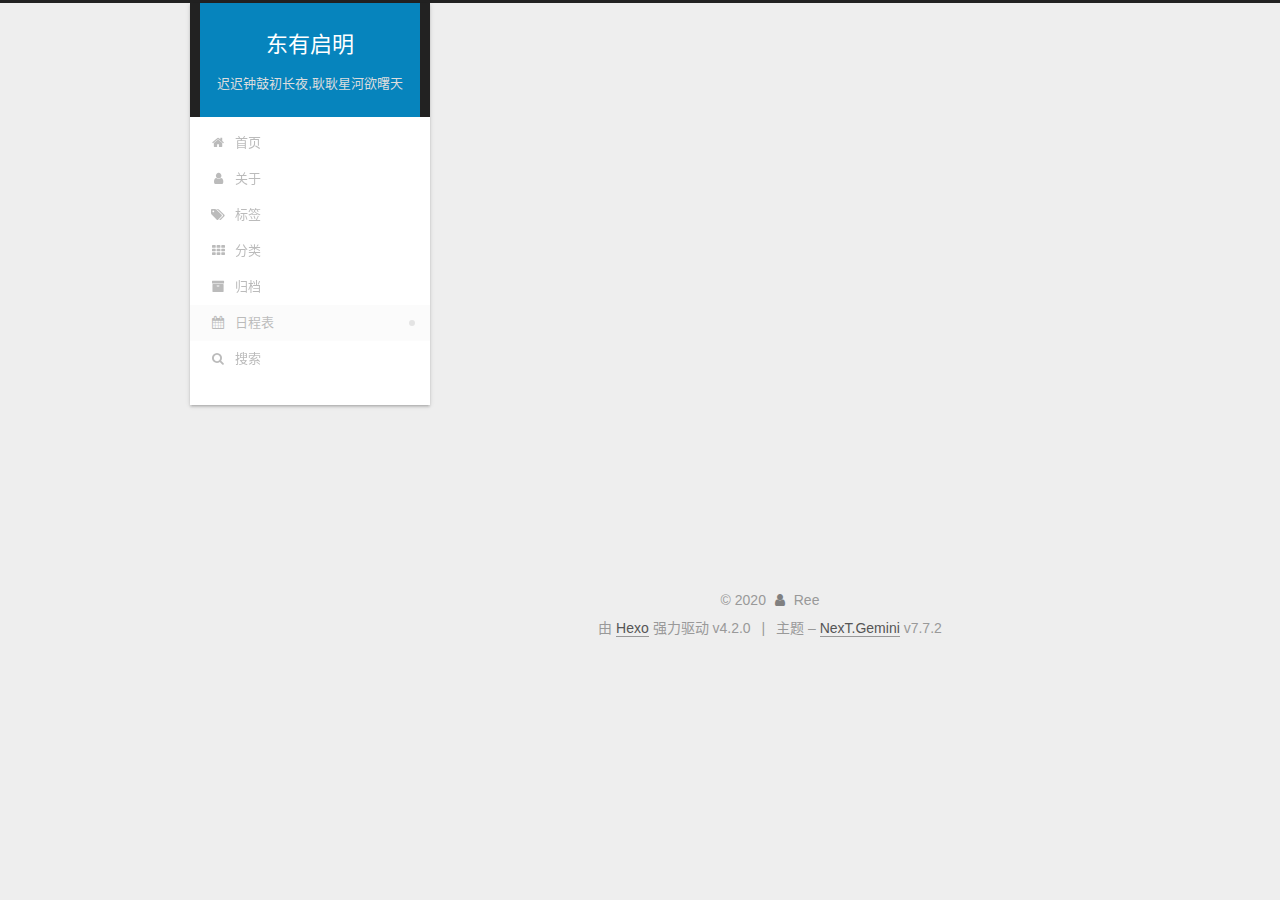
<file: schedule/index.html>
<!DOCTYPE html>
<html lang="zh-CN">
<head>
  <meta charset="UTF-8">
<meta name="viewport" content="width=device-width, initial-scale=1, maximum-scale=2">
<meta name="theme-color" content="#222">
<meta name="generator" content="Hexo 4.2.0">
  <link rel="apple-touch-icon" sizes="180x180" href="/images/apple-touch-icon-next.png">
  <link rel="icon" type="image/png" sizes="32x32" href="/images/favicon-32x32-next.png">
  <link rel="icon" type="image/png" sizes="16x16" href="/images/favicon-16x16-next.png">
  <link rel="mask-icon" href="/images/logo.svg" color="#222">

<link rel="stylesheet" href="/css/main.css">


<link rel="stylesheet" href="/lib/font-awesome/css/font-awesome.min.css">

<script id="hexo-configurations">
    var NexT = window.NexT || {};
    var CONFIG = {"hostname":"nicholasree.top","root":"/","scheme":"Gemini","version":"7.7.2","exturl":false,"sidebar":{"position":"left","display":"post","padding":18,"offset":12,"onmobile":false},"copycode":{"enable":false,"show_result":false,"style":null},"back2top":{"enable":true,"sidebar":false,"scrollpercent":false},"bookmark":{"enable":false,"color":"#222","save":"auto"},"fancybox":false,"mediumzoom":false,"lazyload":false,"pangu":false,"comments":{"style":"tabs","active":null,"storage":true,"lazyload":false,"nav":null},"algolia":{"hits":{"per_page":10},"labels":{"input_placeholder":"Search for Posts","hits_empty":"We didn't find any results for the search: ${query}","hits_stats":"${hits} results found in ${time} ms"}},"localsearch":{"enable":true,"trigger":"auto","top_n_per_article":1,"unescape":false,"preload":false},"motion":{"enable":true,"async":false,"transition":{"post_block":"fadeIn","post_header":"slideDownIn","post_body":"slideDownIn","coll_header":"slideLeftIn","sidebar":"slideUpIn"}},"path":"search.xml"};
  </script>

  <meta name="description" content="RTOS；Linux">
<meta property="og:type" content="website">
<meta property="og:title" content="schedule">
<meta property="og:url" content="nicholasree.top/schedule/index.html">
<meta property="og:site_name" content="东有启明">
<meta property="og:description" content="RTOS；Linux">
<meta property="og:locale" content="zh_CN">
<meta property="article:published_time" content="2020-03-08T15:45:37.000Z">
<meta property="article:modified_time" content="2020-03-08T15:45:37.769Z">
<meta property="article:author" content="Ree">
<meta property="article:tag" content="RTOS；Linux">
<meta name="twitter:card" content="summary">

<link rel="canonical" href="nicholasree.top/schedule/">


<script id="page-configurations">
  // https://hexo.io/docs/variables.html
  CONFIG.page = {
    sidebar: "",
    isHome : false,
    isPost : false
  };
</script>

  <title>schedule | 东有启明
  </title>
  






  <noscript>
  <style>
  .use-motion .brand,
  .use-motion .menu-item,
  .sidebar-inner,
  .use-motion .post-block,
  .use-motion .pagination,
  .use-motion .comments,
  .use-motion .post-header,
  .use-motion .post-body,
  .use-motion .collection-header { opacity: initial; }

  .use-motion .site-title,
  .use-motion .site-subtitle {
    opacity: initial;
    top: initial;
  }

  .use-motion .logo-line-before i { left: initial; }
  .use-motion .logo-line-after i { right: initial; }
  </style>
</noscript>

</head>

<body itemscope itemtype="http://schema.org/WebPage">
  <div class="container use-motion">
    <div class="headband"></div>

    <header class="header" itemscope itemtype="http://schema.org/WPHeader">
      <div class="header-inner"><div class="site-brand-container">
  <div class="site-nav-toggle">
    <div class="toggle" aria-label="切换导航栏">
      <span class="toggle-line toggle-line-first"></span>
      <span class="toggle-line toggle-line-middle"></span>
      <span class="toggle-line toggle-line-last"></span>
    </div>
  </div>

  <div class="site-meta">

    <div>
      <a href="/" class="brand" rel="start">
        <span class="logo-line-before"><i></i></span>
        <span class="site-title">东有启明</span>
        <span class="logo-line-after"><i></i></span>
      </a>
    </div>
        <p class="site-subtitle">迟迟钟鼓初长夜,耿耿星河欲曙天</p>
  </div>

  <div class="site-nav-right">
    <div class="toggle popup-trigger">
        <i class="fa fa-search fa-fw fa-lg"></i>
    </div>
  </div>
</div>


<nav class="site-nav">
  
  <ul id="menu" class="menu">
        <li class="menu-item menu-item-home">

    <a href="/" rel="section"><i class="fa fa-fw fa-home"></i>首页</a>

  </li>
        <li class="menu-item menu-item-about">

    <a href="/about/" rel="section"><i class="fa fa-fw fa-user"></i>关于</a>

  </li>
        <li class="menu-item menu-item-tags">

    <a href="/tags/" rel="section"><i class="fa fa-fw fa-tags"></i>标签</a>

  </li>
        <li class="menu-item menu-item-categories">

    <a href="/categories/" rel="section"><i class="fa fa-fw fa-th"></i>分类</a>

  </li>
        <li class="menu-item menu-item-archives">

    <a href="/archives/" rel="section"><i class="fa fa-fw fa-archive"></i>归档</a>

  </li>
        <li class="menu-item menu-item-schedule">

    <a href="/schedule/" rel="section"><i class="fa fa-fw fa-calendar"></i>日程表</a>

  </li>
      <li class="menu-item menu-item-search">
        <a role="button" class="popup-trigger"><i class="fa fa-search fa-fw"></i>搜索
        </a>
      </li>
  </ul>

</nav>
  <div class="site-search">
    <div class="popup search-popup">
    <div class="search-header">
  <span class="search-icon">
    <i class="fa fa-search"></i>
  </span>
  <div class="search-input-container">
    <input autocomplete="off" autocorrect="off" autocapitalize="off"
           placeholder="搜索..." spellcheck="false"
           type="search" class="search-input">
  </div>
  <span class="popup-btn-close">
    <i class="fa fa-times-circle"></i>
  </span>
</div>
<div id="search-result"></div>

</div>
<div class="search-pop-overlay"></div>

  </div>
</div>
    </header>

    
  <div class="back-to-top">
    <i class="fa fa-arrow-up"></i>
    <span>0%</span>
  </div>


    <main class="main">
      <div class="main-inner">
        <div class="content-wrap">
          
  
  

          <div class="content">
            

  <div class="posts-expand">
    
    
    
    <div class="post-block" lang="zh-CN">
      <header class="post-header">

<h1 class="post-title" itemprop="name headline">schedule
</h1>

<div class="post-meta">
  

</div>

</header>

      
      
      
      <div class="post-body">
          
      </div>
      
      
      
    </div>
    

    
    
    
  </div>


          </div>
          

<script>
  window.addEventListener('tabs:register', () => {
    let activeClass = CONFIG.comments.activeClass;
    if (CONFIG.comments.storage) {
      activeClass = localStorage.getItem('comments_active') || activeClass;
    }
    if (activeClass) {
      let activeTab = document.querySelector(`a[href="#comment-${activeClass}"]`);
      if (activeTab) {
        activeTab.click();
      }
    }
  });
  if (CONFIG.comments.storage) {
    window.addEventListener('tabs:click', event => {
      if (!event.target.matches('.tabs-comment .tab-content .tab-pane')) return;
      let commentClass = event.target.classList[1];
      localStorage.setItem('comments_active', commentClass);
    });
  }
</script>

        </div>
          
  
  <div class="toggle sidebar-toggle">
    <span class="toggle-line toggle-line-first"></span>
    <span class="toggle-line toggle-line-middle"></span>
    <span class="toggle-line toggle-line-last"></span>
  </div>

  <aside class="sidebar">
    <div class="sidebar-inner">

      <ul class="sidebar-nav motion-element">
        <li class="sidebar-nav-toc">
          文章目录
        </li>
        <li class="sidebar-nav-overview">
          站点概览
        </li>
      </ul>

      <!--noindex-->
      <div class="post-toc-wrap sidebar-panel">
      </div>
      <!--/noindex-->

      <div class="site-overview-wrap sidebar-panel">
        <div class="site-author motion-element" itemprop="author" itemscope itemtype="http://schema.org/Person">
  <p class="site-author-name" itemprop="name">Ree</p>
  <div class="site-description" itemprop="description">RTOS；Linux</div>
</div>
<div class="site-state-wrap motion-element">
  <nav class="site-state">
      <div class="site-state-item site-state-posts">
          <a href="/archives/">
        
          <span class="site-state-item-count">2</span>
          <span class="site-state-item-name">日志</span>
        </a>
      </div>
  </nav>
</div>



      </div>

    </div>
  </aside>
  <div id="sidebar-dimmer"></div>


      </div>
    </main>

    <footer class="footer">
      <div class="footer-inner">
        

<div class="copyright">
  
  &copy; 
  <span itemprop="copyrightYear">2020</span>
  <span class="with-love">
    <i class="fa fa-user"></i>
  </span>
  <span class="author" itemprop="copyrightHolder">Ree</span>
</div>
  <div class="powered-by">由 <a href="https://hexo.io/" class="theme-link" rel="noopener" target="_blank">Hexo</a> 强力驱动 v4.2.0
  </div>
  <span class="post-meta-divider">|</span>
  <div class="theme-info">主题 – <a href="https://theme-next.org/" class="theme-link" rel="noopener" target="_blank">NexT.Gemini</a> v7.7.2
  </div>

        








      </div>
    </footer>
  </div>

  
  <script src="/lib/anime.min.js"></script>
  <script src="/lib/velocity/velocity.min.js"></script>
  <script src="/lib/velocity/velocity.ui.min.js"></script>

<script src="/js/utils.js"></script>

<script src="/js/motion.js"></script>


<script src="/js/schemes/pisces.js"></script>


<script src="/js/next-boot.js"></script>




  




  
<script src="/js/local-search.js"></script>













  

  

</body>
</html>
</file>
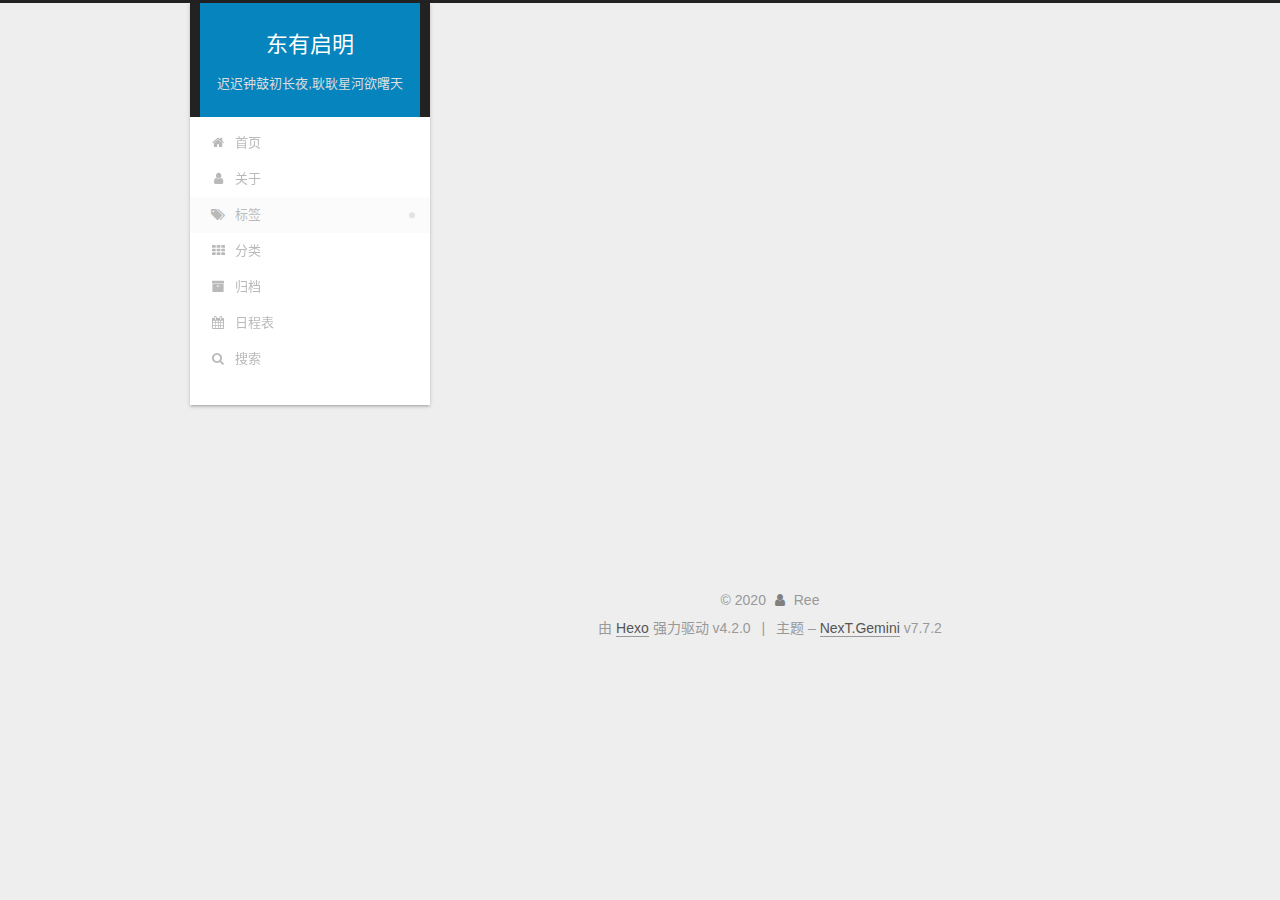
<file: tags/index.html>
<!DOCTYPE html>
<html lang="zh-CN">
<head>
  <meta charset="UTF-8">
<meta name="viewport" content="width=device-width, initial-scale=1, maximum-scale=2">
<meta name="theme-color" content="#222">
<meta name="generator" content="Hexo 4.2.0">
  <link rel="apple-touch-icon" sizes="180x180" href="/images/apple-touch-icon-next.png">
  <link rel="icon" type="image/png" sizes="32x32" href="/images/favicon-32x32-next.png">
  <link rel="icon" type="image/png" sizes="16x16" href="/images/favicon-16x16-next.png">
  <link rel="mask-icon" href="/images/logo.svg" color="#222">

<link rel="stylesheet" href="/css/main.css">


<link rel="stylesheet" href="/lib/font-awesome/css/font-awesome.min.css">

<script id="hexo-configurations">
    var NexT = window.NexT || {};
    var CONFIG = {"hostname":"nicholasree.top","root":"/","scheme":"Gemini","version":"7.7.2","exturl":false,"sidebar":{"position":"left","display":"post","padding":18,"offset":12,"onmobile":false},"copycode":{"enable":false,"show_result":false,"style":null},"back2top":{"enable":true,"sidebar":false,"scrollpercent":false},"bookmark":{"enable":false,"color":"#222","save":"auto"},"fancybox":false,"mediumzoom":false,"lazyload":false,"pangu":false,"comments":{"style":"tabs","active":null,"storage":true,"lazyload":false,"nav":null},"algolia":{"hits":{"per_page":10},"labels":{"input_placeholder":"Search for Posts","hits_empty":"We didn't find any results for the search: ${query}","hits_stats":"${hits} results found in ${time} ms"}},"localsearch":{"enable":true,"trigger":"auto","top_n_per_article":1,"unescape":false,"preload":false},"motion":{"enable":true,"async":false,"transition":{"post_block":"fadeIn","post_header":"slideDownIn","post_body":"slideDownIn","coll_header":"slideLeftIn","sidebar":"slideUpIn"}},"path":"search.xml"};
  </script>

  <meta name="description" content="RTOS；Linux">
<meta property="og:type" content="website">
<meta property="og:title" content="tags">
<meta property="og:url" content="nicholasree.top/tags/index.html">
<meta property="og:site_name" content="东有启明">
<meta property="og:description" content="RTOS；Linux">
<meta property="og:locale" content="zh_CN">
<meta property="article:published_time" content="2020-03-08T15:45:14.000Z">
<meta property="article:modified_time" content="2020-03-08T15:45:14.504Z">
<meta property="article:author" content="Ree">
<meta property="article:tag" content="RTOS；Linux">
<meta name="twitter:card" content="summary">

<link rel="canonical" href="nicholasree.top/tags/">


<script id="page-configurations">
  // https://hexo.io/docs/variables.html
  CONFIG.page = {
    sidebar: "",
    isHome : false,
    isPost : false
  };
</script>

  <title>tags | 东有启明
  </title>
  






  <noscript>
  <style>
  .use-motion .brand,
  .use-motion .menu-item,
  .sidebar-inner,
  .use-motion .post-block,
  .use-motion .pagination,
  .use-motion .comments,
  .use-motion .post-header,
  .use-motion .post-body,
  .use-motion .collection-header { opacity: initial; }

  .use-motion .site-title,
  .use-motion .site-subtitle {
    opacity: initial;
    top: initial;
  }

  .use-motion .logo-line-before i { left: initial; }
  .use-motion .logo-line-after i { right: initial; }
  </style>
</noscript>

</head>

<body itemscope itemtype="http://schema.org/WebPage">
  <div class="container use-motion">
    <div class="headband"></div>

    <header class="header" itemscope itemtype="http://schema.org/WPHeader">
      <div class="header-inner"><div class="site-brand-container">
  <div class="site-nav-toggle">
    <div class="toggle" aria-label="切换导航栏">
      <span class="toggle-line toggle-line-first"></span>
      <span class="toggle-line toggle-line-middle"></span>
      <span class="toggle-line toggle-line-last"></span>
    </div>
  </div>

  <div class="site-meta">

    <div>
      <a href="/" class="brand" rel="start">
        <span class="logo-line-before"><i></i></span>
        <span class="site-title">东有启明</span>
        <span class="logo-line-after"><i></i></span>
      </a>
    </div>
        <p class="site-subtitle">迟迟钟鼓初长夜,耿耿星河欲曙天</p>
  </div>

  <div class="site-nav-right">
    <div class="toggle popup-trigger">
        <i class="fa fa-search fa-fw fa-lg"></i>
    </div>
  </div>
</div>


<nav class="site-nav">
  
  <ul id="menu" class="menu">
        <li class="menu-item menu-item-home">

    <a href="/" rel="section"><i class="fa fa-fw fa-home"></i>首页</a>

  </li>
        <li class="menu-item menu-item-about">

    <a href="/about/" rel="section"><i class="fa fa-fw fa-user"></i>关于</a>

  </li>
        <li class="menu-item menu-item-tags">

    <a href="/tags/" rel="section"><i class="fa fa-fw fa-tags"></i>标签</a>

  </li>
        <li class="menu-item menu-item-categories">

    <a href="/categories/" rel="section"><i class="fa fa-fw fa-th"></i>分类</a>

  </li>
        <li class="menu-item menu-item-archives">

    <a href="/archives/" rel="section"><i class="fa fa-fw fa-archive"></i>归档</a>

  </li>
        <li class="menu-item menu-item-schedule">

    <a href="/schedule/" rel="section"><i class="fa fa-fw fa-calendar"></i>日程表</a>

  </li>
      <li class="menu-item menu-item-search">
        <a role="button" class="popup-trigger"><i class="fa fa-search fa-fw"></i>搜索
        </a>
      </li>
  </ul>

</nav>
  <div class="site-search">
    <div class="popup search-popup">
    <div class="search-header">
  <span class="search-icon">
    <i class="fa fa-search"></i>
  </span>
  <div class="search-input-container">
    <input autocomplete="off" autocorrect="off" autocapitalize="off"
           placeholder="搜索..." spellcheck="false"
           type="search" class="search-input">
  </div>
  <span class="popup-btn-close">
    <i class="fa fa-times-circle"></i>
  </span>
</div>
<div id="search-result"></div>

</div>
<div class="search-pop-overlay"></div>

  </div>
</div>
    </header>

    
  <div class="back-to-top">
    <i class="fa fa-arrow-up"></i>
    <span>0%</span>
  </div>


    <main class="main">
      <div class="main-inner">
        <div class="content-wrap">
          
  
  

          <div class="content">
            

  <div class="posts-expand">
    
    
    
    <div class="post-block" lang="zh-CN">
      <header class="post-header">

<h1 class="post-title" itemprop="name headline">tags
</h1>

<div class="post-meta">
  

</div>

</header>

      
      
      
      <div class="post-body">
          
      </div>
      
      
      
    </div>
    

    
    
    
  </div>


          </div>
          

<script>
  window.addEventListener('tabs:register', () => {
    let activeClass = CONFIG.comments.activeClass;
    if (CONFIG.comments.storage) {
      activeClass = localStorage.getItem('comments_active') || activeClass;
    }
    if (activeClass) {
      let activeTab = document.querySelector(`a[href="#comment-${activeClass}"]`);
      if (activeTab) {
        activeTab.click();
      }
    }
  });
  if (CONFIG.comments.storage) {
    window.addEventListener('tabs:click', event => {
      if (!event.target.matches('.tabs-comment .tab-content .tab-pane')) return;
      let commentClass = event.target.classList[1];
      localStorage.setItem('comments_active', commentClass);
    });
  }
</script>

        </div>
          
  
  <div class="toggle sidebar-toggle">
    <span class="toggle-line toggle-line-first"></span>
    <span class="toggle-line toggle-line-middle"></span>
    <span class="toggle-line toggle-line-last"></span>
  </div>

  <aside class="sidebar">
    <div class="sidebar-inner">

      <ul class="sidebar-nav motion-element">
        <li class="sidebar-nav-toc">
          文章目录
        </li>
        <li class="sidebar-nav-overview">
          站点概览
        </li>
      </ul>

      <!--noindex-->
      <div class="post-toc-wrap sidebar-panel">
      </div>
      <!--/noindex-->

      <div class="site-overview-wrap sidebar-panel">
        <div class="site-author motion-element" itemprop="author" itemscope itemtype="http://schema.org/Person">
  <p class="site-author-name" itemprop="name">Ree</p>
  <div class="site-description" itemprop="description">RTOS；Linux</div>
</div>
<div class="site-state-wrap motion-element">
  <nav class="site-state">
      <div class="site-state-item site-state-posts">
          <a href="/archives/">
        
          <span class="site-state-item-count">2</span>
          <span class="site-state-item-name">日志</span>
        </a>
      </div>
  </nav>
</div>



      </div>

    </div>
  </aside>
  <div id="sidebar-dimmer"></div>


      </div>
    </main>

    <footer class="footer">
      <div class="footer-inner">
        

<div class="copyright">
  
  &copy; 
  <span itemprop="copyrightYear">2020</span>
  <span class="with-love">
    <i class="fa fa-user"></i>
  </span>
  <span class="author" itemprop="copyrightHolder">Ree</span>
</div>
  <div class="powered-by">由 <a href="https://hexo.io/" class="theme-link" rel="noopener" target="_blank">Hexo</a> 强力驱动 v4.2.0
  </div>
  <span class="post-meta-divider">|</span>
  <div class="theme-info">主题 – <a href="https://theme-next.org/" class="theme-link" rel="noopener" target="_blank">NexT.Gemini</a> v7.7.2
  </div>

        








      </div>
    </footer>
  </div>

  
  <script src="/lib/anime.min.js"></script>
  <script src="/lib/velocity/velocity.min.js"></script>
  <script src="/lib/velocity/velocity.ui.min.js"></script>

<script src="/js/utils.js"></script>

<script src="/js/motion.js"></script>


<script src="/js/schemes/pisces.js"></script>


<script src="/js/next-boot.js"></script>




  




  
<script src="/js/local-search.js"></script>













  

  

</body>
</html>
</file>
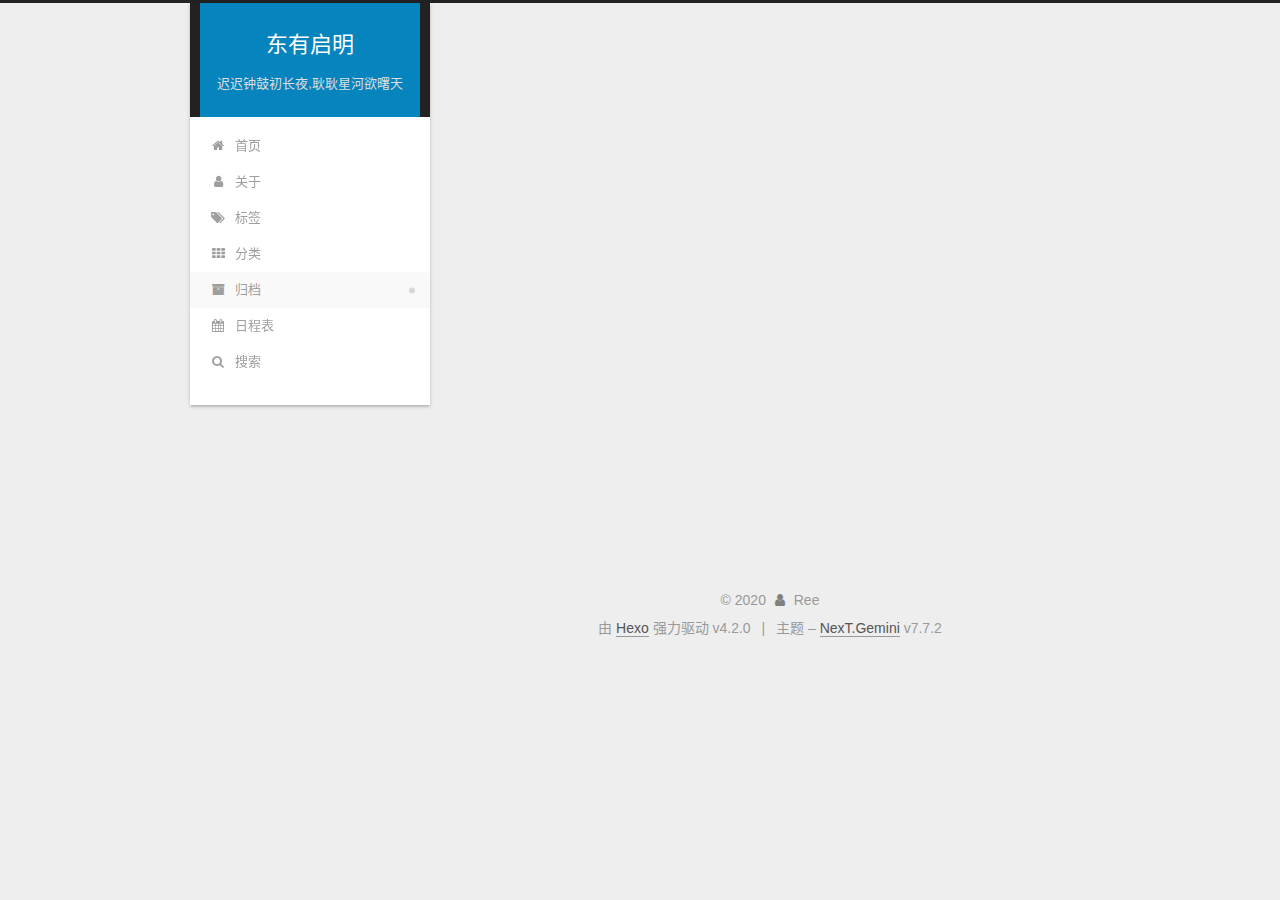
<file: archives/2020/index.html>
<!DOCTYPE html>
<html lang="zh-CN">
<head>
  <meta charset="UTF-8">
<meta name="viewport" content="width=device-width, initial-scale=1, maximum-scale=2">
<meta name="theme-color" content="#222">
<meta name="generator" content="Hexo 4.2.0">
  <link rel="apple-touch-icon" sizes="180x180" href="/images/apple-touch-icon-next.png">
  <link rel="icon" type="image/png" sizes="32x32" href="/images/favicon-32x32-next.png">
  <link rel="icon" type="image/png" sizes="16x16" href="/images/favicon-16x16-next.png">
  <link rel="mask-icon" href="/images/logo.svg" color="#222">

<link rel="stylesheet" href="/css/main.css">


<link rel="stylesheet" href="/lib/font-awesome/css/font-awesome.min.css">

<script id="hexo-configurations">
    var NexT = window.NexT || {};
    var CONFIG = {"hostname":"nicholasree.top","root":"/","scheme":"Gemini","version":"7.7.2","exturl":false,"sidebar":{"position":"left","display":"post","padding":18,"offset":12,"onmobile":false},"copycode":{"enable":false,"show_result":false,"style":null},"back2top":{"enable":true,"sidebar":false,"scrollpercent":false},"bookmark":{"enable":false,"color":"#222","save":"auto"},"fancybox":false,"mediumzoom":false,"lazyload":false,"pangu":false,"comments":{"style":"tabs","active":null,"storage":true,"lazyload":false,"nav":null},"algolia":{"hits":{"per_page":10},"labels":{"input_placeholder":"Search for Posts","hits_empty":"We didn't find any results for the search: ${query}","hits_stats":"${hits} results found in ${time} ms"}},"localsearch":{"enable":true,"trigger":"auto","top_n_per_article":1,"unescape":false,"preload":false},"motion":{"enable":true,"async":false,"transition":{"post_block":"fadeIn","post_header":"slideDownIn","post_body":"slideDownIn","coll_header":"slideLeftIn","sidebar":"slideUpIn"}},"path":"search.xml"};
  </script>

  <meta name="description" content="RTOS；Linux">
<meta property="og:type" content="website">
<meta property="og:title" content="东有启明">
<meta property="og:url" content="nicholasree.top/archives/2020/index.html">
<meta property="og:site_name" content="东有启明">
<meta property="og:description" content="RTOS；Linux">
<meta property="og:locale" content="zh_CN">
<meta property="article:author" content="Ree">
<meta property="article:tag" content="RTOS；Linux">
<meta name="twitter:card" content="summary">

<link rel="canonical" href="nicholasree.top/archives/2020/">


<script id="page-configurations">
  // https://hexo.io/docs/variables.html
  CONFIG.page = {
    sidebar: "",
    isHome : false,
    isPost : false
  };
</script>

  <title>归档 | 东有启明</title>
  






  <noscript>
  <style>
  .use-motion .brand,
  .use-motion .menu-item,
  .sidebar-inner,
  .use-motion .post-block,
  .use-motion .pagination,
  .use-motion .comments,
  .use-motion .post-header,
  .use-motion .post-body,
  .use-motion .collection-header { opacity: initial; }

  .use-motion .site-title,
  .use-motion .site-subtitle {
    opacity: initial;
    top: initial;
  }

  .use-motion .logo-line-before i { left: initial; }
  .use-motion .logo-line-after i { right: initial; }
  </style>
</noscript>

</head>

<body itemscope itemtype="http://schema.org/WebPage">
  <div class="container use-motion">
    <div class="headband"></div>

    <header class="header" itemscope itemtype="http://schema.org/WPHeader">
      <div class="header-inner"><div class="site-brand-container">
  <div class="site-nav-toggle">
    <div class="toggle" aria-label="切换导航栏">
      <span class="toggle-line toggle-line-first"></span>
      <span class="toggle-line toggle-line-middle"></span>
      <span class="toggle-line toggle-line-last"></span>
    </div>
  </div>

  <div class="site-meta">

    <div>
      <a href="/" class="brand" rel="start">
        <span class="logo-line-before"><i></i></span>
        <span class="site-title">东有启明</span>
        <span class="logo-line-after"><i></i></span>
      </a>
    </div>
        <p class="site-subtitle">迟迟钟鼓初长夜,耿耿星河欲曙天</p>
  </div>

  <div class="site-nav-right">
    <div class="toggle popup-trigger">
        <i class="fa fa-search fa-fw fa-lg"></i>
    </div>
  </div>
</div>


<nav class="site-nav">
  
  <ul id="menu" class="menu">
        <li class="menu-item menu-item-home">

    <a href="/" rel="section"><i class="fa fa-fw fa-home"></i>首页</a>

  </li>
        <li class="menu-item menu-item-about">

    <a href="/about/" rel="section"><i class="fa fa-fw fa-user"></i>关于</a>

  </li>
        <li class="menu-item menu-item-tags">

    <a href="/tags/" rel="section"><i class="fa fa-fw fa-tags"></i>标签</a>

  </li>
        <li class="menu-item menu-item-categories">

    <a href="/categories/" rel="section"><i class="fa fa-fw fa-th"></i>分类</a>

  </li>
        <li class="menu-item menu-item-archives">

    <a href="/archives/" rel="section"><i class="fa fa-fw fa-archive"></i>归档</a>

  </li>
        <li class="menu-item menu-item-schedule">

    <a href="/schedule/" rel="section"><i class="fa fa-fw fa-calendar"></i>日程表</a>

  </li>
      <li class="menu-item menu-item-search">
        <a role="button" class="popup-trigger"><i class="fa fa-search fa-fw"></i>搜索
        </a>
      </li>
  </ul>

</nav>
  <div class="site-search">
    <div class="popup search-popup">
    <div class="search-header">
  <span class="search-icon">
    <i class="fa fa-search"></i>
  </span>
  <div class="search-input-container">
    <input autocomplete="off" autocorrect="off" autocapitalize="off"
           placeholder="搜索..." spellcheck="false"
           type="search" class="search-input">
  </div>
  <span class="popup-btn-close">
    <i class="fa fa-times-circle"></i>
  </span>
</div>
<div id="search-result"></div>

</div>
<div class="search-pop-overlay"></div>

  </div>
</div>
    </header>

    
  <div class="back-to-top">
    <i class="fa fa-arrow-up"></i>
    <span>0%</span>
  </div>


    <main class="main">
      <div class="main-inner">
        <div class="content-wrap">
          

          <div class="content">
            

  
  
  
  <div class="post-block">
    <div class="posts-collapse">
      <div class="collection-title">
        <span class="collection-header">嗯..! 目前共计 2 篇日志。 继续努力。</span>
      </div>

      
    <div class="collection-year">
      <h1 class="collection-header">2020</h1>
    </div>

  <article itemscope itemtype="http://schema.org/Article">
    <header class="post-header">

      <div class="post-meta">
        <time itemprop="dateCreated"
              datetime="2020-03-03T23:01:57+08:00"
              content="2020-03-03">
          03-03
        </time>
      </div>

      <h2 class="post-title">
          <a class="post-title-link" href="/2020/03/03/test/" itemprop="url">
            <span itemprop="name">test</span>
          </a>
      </h2>

    </header>
  </article>

  <article itemscope itemtype="http://schema.org/Article">
    <header class="post-header">

      <div class="post-meta">
        <time itemprop="dateCreated"
              datetime="2020-03-03T22:42:07+08:00"
              content="2020-03-03">
          03-03
        </time>
      </div>

      <h2 class="post-title">
          <a class="post-title-link" href="/2020/03/03/hello-world/" itemprop="url">
            <span itemprop="name">Hello World</span>
          </a>
      </h2>

    </header>
  </article>


    </div>
  </div>
  
  
  

  



          </div>
          

<script>
  window.addEventListener('tabs:register', () => {
    let activeClass = CONFIG.comments.activeClass;
    if (CONFIG.comments.storage) {
      activeClass = localStorage.getItem('comments_active') || activeClass;
    }
    if (activeClass) {
      let activeTab = document.querySelector(`a[href="#comment-${activeClass}"]`);
      if (activeTab) {
        activeTab.click();
      }
    }
  });
  if (CONFIG.comments.storage) {
    window.addEventListener('tabs:click', event => {
      if (!event.target.matches('.tabs-comment .tab-content .tab-pane')) return;
      let commentClass = event.target.classList[1];
      localStorage.setItem('comments_active', commentClass);
    });
  }
</script>

        </div>
          
  
  <div class="toggle sidebar-toggle">
    <span class="toggle-line toggle-line-first"></span>
    <span class="toggle-line toggle-line-middle"></span>
    <span class="toggle-line toggle-line-last"></span>
  </div>

  <aside class="sidebar">
    <div class="sidebar-inner">

      <ul class="sidebar-nav motion-element">
        <li class="sidebar-nav-toc">
          文章目录
        </li>
        <li class="sidebar-nav-overview">
          站点概览
        </li>
      </ul>

      <!--noindex-->
      <div class="post-toc-wrap sidebar-panel">
      </div>
      <!--/noindex-->

      <div class="site-overview-wrap sidebar-panel">
        <div class="site-author motion-element" itemprop="author" itemscope itemtype="http://schema.org/Person">
  <p class="site-author-name" itemprop="name">Ree</p>
  <div class="site-description" itemprop="description">RTOS；Linux</div>
</div>
<div class="site-state-wrap motion-element">
  <nav class="site-state">
      <div class="site-state-item site-state-posts">
          <a href="/archives/">
        
          <span class="site-state-item-count">2</span>
          <span class="site-state-item-name">日志</span>
        </a>
      </div>
  </nav>
</div>



      </div>

    </div>
  </aside>
  <div id="sidebar-dimmer"></div>


      </div>
    </main>

    <footer class="footer">
      <div class="footer-inner">
        

<div class="copyright">
  
  &copy; 
  <span itemprop="copyrightYear">2020</span>
  <span class="with-love">
    <i class="fa fa-user"></i>
  </span>
  <span class="author" itemprop="copyrightHolder">Ree</span>
</div>
  <div class="powered-by">由 <a href="https://hexo.io/" class="theme-link" rel="noopener" target="_blank">Hexo</a> 强力驱动 v4.2.0
  </div>
  <span class="post-meta-divider">|</span>
  <div class="theme-info">主题 – <a href="https://theme-next.org/" class="theme-link" rel="noopener" target="_blank">NexT.Gemini</a> v7.7.2
  </div>

        








      </div>
    </footer>
  </div>

  
  <script src="/lib/anime.min.js"></script>
  <script src="/lib/velocity/velocity.min.js"></script>
  <script src="/lib/velocity/velocity.ui.min.js"></script>

<script src="/js/utils.js"></script>

<script src="/js/motion.js"></script>


<script src="/js/schemes/pisces.js"></script>


<script src="/js/next-boot.js"></script>




  




  
<script src="/js/local-search.js"></script>













  

  

</body>
</html>
</file>
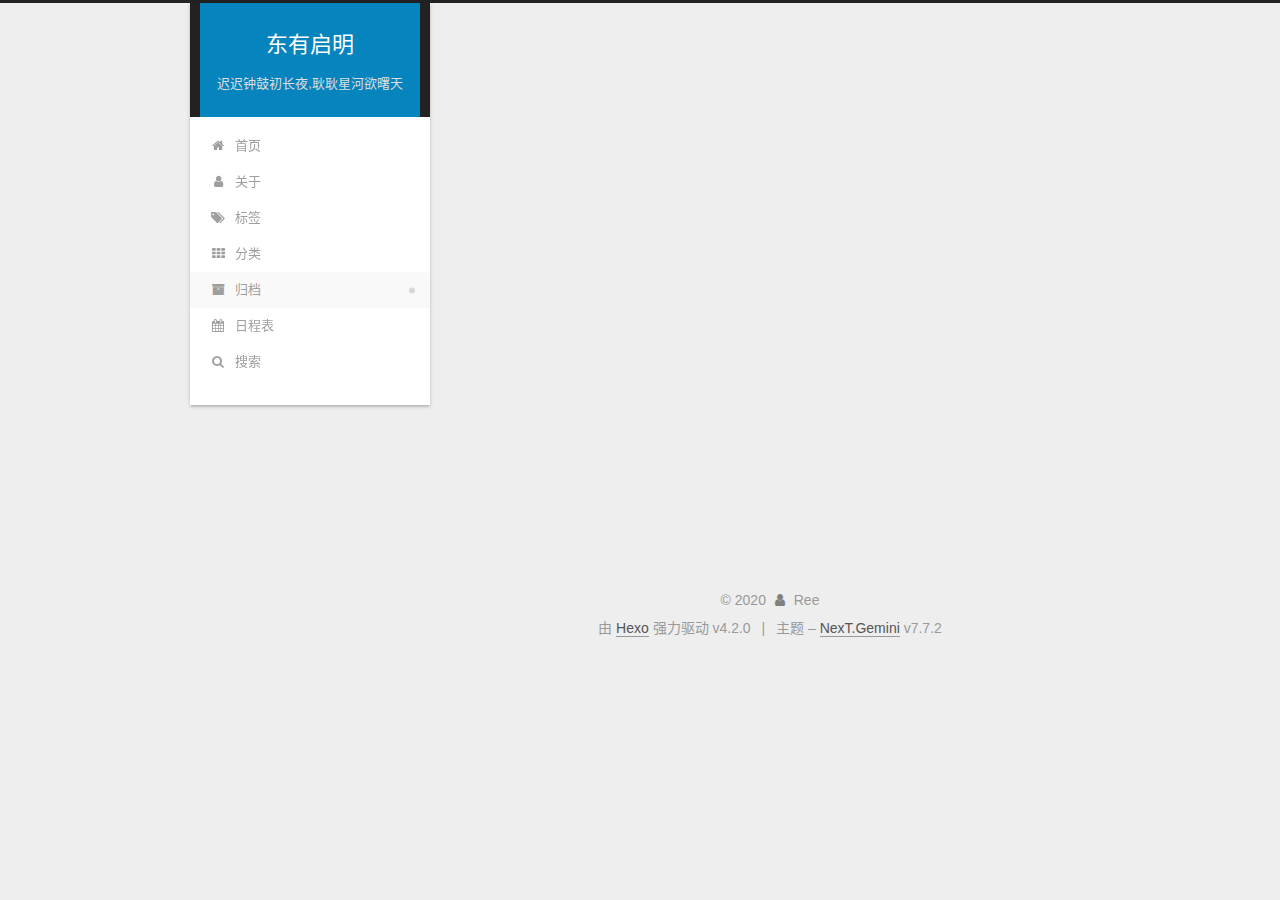
<file: archives/2020/03/index.html>
<!DOCTYPE html>
<html lang="zh-CN">
<head>
  <meta charset="UTF-8">
<meta name="viewport" content="width=device-width, initial-scale=1, maximum-scale=2">
<meta name="theme-color" content="#222">
<meta name="generator" content="Hexo 4.2.0">
  <link rel="apple-touch-icon" sizes="180x180" href="/images/apple-touch-icon-next.png">
  <link rel="icon" type="image/png" sizes="32x32" href="/images/favicon-32x32-next.png">
  <link rel="icon" type="image/png" sizes="16x16" href="/images/favicon-16x16-next.png">
  <link rel="mask-icon" href="/images/logo.svg" color="#222">

<link rel="stylesheet" href="/css/main.css">


<link rel="stylesheet" href="/lib/font-awesome/css/font-awesome.min.css">

<script id="hexo-configurations">
    var NexT = window.NexT || {};
    var CONFIG = {"hostname":"nicholasree.top","root":"/","scheme":"Gemini","version":"7.7.2","exturl":false,"sidebar":{"position":"left","display":"post","padding":18,"offset":12,"onmobile":false},"copycode":{"enable":false,"show_result":false,"style":null},"back2top":{"enable":true,"sidebar":false,"scrollpercent":false},"bookmark":{"enable":false,"color":"#222","save":"auto"},"fancybox":false,"mediumzoom":false,"lazyload":false,"pangu":false,"comments":{"style":"tabs","active":null,"storage":true,"lazyload":false,"nav":null},"algolia":{"hits":{"per_page":10},"labels":{"input_placeholder":"Search for Posts","hits_empty":"We didn't find any results for the search: ${query}","hits_stats":"${hits} results found in ${time} ms"}},"localsearch":{"enable":true,"trigger":"auto","top_n_per_article":1,"unescape":false,"preload":false},"motion":{"enable":true,"async":false,"transition":{"post_block":"fadeIn","post_header":"slideDownIn","post_body":"slideDownIn","coll_header":"slideLeftIn","sidebar":"slideUpIn"}},"path":"search.xml"};
  </script>

  <meta name="description" content="RTOS；Linux">
<meta property="og:type" content="website">
<meta property="og:title" content="东有启明">
<meta property="og:url" content="nicholasree.top/archives/2020/03/index.html">
<meta property="og:site_name" content="东有启明">
<meta property="og:description" content="RTOS；Linux">
<meta property="og:locale" content="zh_CN">
<meta property="article:author" content="Ree">
<meta property="article:tag" content="RTOS；Linux">
<meta name="twitter:card" content="summary">

<link rel="canonical" href="nicholasree.top/archives/2020/03/">


<script id="page-configurations">
  // https://hexo.io/docs/variables.html
  CONFIG.page = {
    sidebar: "",
    isHome : false,
    isPost : false
  };
</script>

  <title>归档 | 东有启明</title>
  






  <noscript>
  <style>
  .use-motion .brand,
  .use-motion .menu-item,
  .sidebar-inner,
  .use-motion .post-block,
  .use-motion .pagination,
  .use-motion .comments,
  .use-motion .post-header,
  .use-motion .post-body,
  .use-motion .collection-header { opacity: initial; }

  .use-motion .site-title,
  .use-motion .site-subtitle {
    opacity: initial;
    top: initial;
  }

  .use-motion .logo-line-before i { left: initial; }
  .use-motion .logo-line-after i { right: initial; }
  </style>
</noscript>

</head>

<body itemscope itemtype="http://schema.org/WebPage">
  <div class="container use-motion">
    <div class="headband"></div>

    <header class="header" itemscope itemtype="http://schema.org/WPHeader">
      <div class="header-inner"><div class="site-brand-container">
  <div class="site-nav-toggle">
    <div class="toggle" aria-label="切换导航栏">
      <span class="toggle-line toggle-line-first"></span>
      <span class="toggle-line toggle-line-middle"></span>
      <span class="toggle-line toggle-line-last"></span>
    </div>
  </div>

  <div class="site-meta">

    <div>
      <a href="/" class="brand" rel="start">
        <span class="logo-line-before"><i></i></span>
        <span class="site-title">东有启明</span>
        <span class="logo-line-after"><i></i></span>
      </a>
    </div>
        <p class="site-subtitle">迟迟钟鼓初长夜,耿耿星河欲曙天</p>
  </div>

  <div class="site-nav-right">
    <div class="toggle popup-trigger">
        <i class="fa fa-search fa-fw fa-lg"></i>
    </div>
  </div>
</div>


<nav class="site-nav">
  
  <ul id="menu" class="menu">
        <li class="menu-item menu-item-home">

    <a href="/" rel="section"><i class="fa fa-fw fa-home"></i>首页</a>

  </li>
        <li class="menu-item menu-item-about">

    <a href="/about/" rel="section"><i class="fa fa-fw fa-user"></i>关于</a>

  </li>
        <li class="menu-item menu-item-tags">

    <a href="/tags/" rel="section"><i class="fa fa-fw fa-tags"></i>标签</a>

  </li>
        <li class="menu-item menu-item-categories">

    <a href="/categories/" rel="section"><i class="fa fa-fw fa-th"></i>分类</a>

  </li>
        <li class="menu-item menu-item-archives">

    <a href="/archives/" rel="section"><i class="fa fa-fw fa-archive"></i>归档</a>

  </li>
        <li class="menu-item menu-item-schedule">

    <a href="/schedule/" rel="section"><i class="fa fa-fw fa-calendar"></i>日程表</a>

  </li>
      <li class="menu-item menu-item-search">
        <a role="button" class="popup-trigger"><i class="fa fa-search fa-fw"></i>搜索
        </a>
      </li>
  </ul>

</nav>
  <div class="site-search">
    <div class="popup search-popup">
    <div class="search-header">
  <span class="search-icon">
    <i class="fa fa-search"></i>
  </span>
  <div class="search-input-container">
    <input autocomplete="off" autocorrect="off" autocapitalize="off"
           placeholder="搜索..." spellcheck="false"
           type="search" class="search-input">
  </div>
  <span class="popup-btn-close">
    <i class="fa fa-times-circle"></i>
  </span>
</div>
<div id="search-result"></div>

</div>
<div class="search-pop-overlay"></div>

  </div>
</div>
    </header>

    
  <div class="back-to-top">
    <i class="fa fa-arrow-up"></i>
    <span>0%</span>
  </div>


    <main class="main">
      <div class="main-inner">
        <div class="content-wrap">
          

          <div class="content">
            

  
  
  
  <div class="post-block">
    <div class="posts-collapse">
      <div class="collection-title">
        <span class="collection-header">嗯..! 目前共计 2 篇日志。 继续努力。</span>
      </div>

      
    <div class="collection-year">
      <h1 class="collection-header">2020</h1>
    </div>

  <article itemscope itemtype="http://schema.org/Article">
    <header class="post-header">

      <div class="post-meta">
        <time itemprop="dateCreated"
              datetime="2020-03-03T23:01:57+08:00"
              content="2020-03-03">
          03-03
        </time>
      </div>

      <h2 class="post-title">
          <a class="post-title-link" href="/2020/03/03/test/" itemprop="url">
            <span itemprop="name">test</span>
          </a>
      </h2>

    </header>
  </article>

  <article itemscope itemtype="http://schema.org/Article">
    <header class="post-header">

      <div class="post-meta">
        <time itemprop="dateCreated"
              datetime="2020-03-03T22:42:07+08:00"
              content="2020-03-03">
          03-03
        </time>
      </div>

      <h2 class="post-title">
          <a class="post-title-link" href="/2020/03/03/hello-world/" itemprop="url">
            <span itemprop="name">Hello World</span>
          </a>
      </h2>

    </header>
  </article>


    </div>
  </div>
  
  
  

  



          </div>
          

<script>
  window.addEventListener('tabs:register', () => {
    let activeClass = CONFIG.comments.activeClass;
    if (CONFIG.comments.storage) {
      activeClass = localStorage.getItem('comments_active') || activeClass;
    }
    if (activeClass) {
      let activeTab = document.querySelector(`a[href="#comment-${activeClass}"]`);
      if (activeTab) {
        activeTab.click();
      }
    }
  });
  if (CONFIG.comments.storage) {
    window.addEventListener('tabs:click', event => {
      if (!event.target.matches('.tabs-comment .tab-content .tab-pane')) return;
      let commentClass = event.target.classList[1];
      localStorage.setItem('comments_active', commentClass);
    });
  }
</script>

        </div>
          
  
  <div class="toggle sidebar-toggle">
    <span class="toggle-line toggle-line-first"></span>
    <span class="toggle-line toggle-line-middle"></span>
    <span class="toggle-line toggle-line-last"></span>
  </div>

  <aside class="sidebar">
    <div class="sidebar-inner">

      <ul class="sidebar-nav motion-element">
        <li class="sidebar-nav-toc">
          文章目录
        </li>
        <li class="sidebar-nav-overview">
          站点概览
        </li>
      </ul>

      <!--noindex-->
      <div class="post-toc-wrap sidebar-panel">
      </div>
      <!--/noindex-->

      <div class="site-overview-wrap sidebar-panel">
        <div class="site-author motion-element" itemprop="author" itemscope itemtype="http://schema.org/Person">
  <p class="site-author-name" itemprop="name">Ree</p>
  <div class="site-description" itemprop="description">RTOS；Linux</div>
</div>
<div class="site-state-wrap motion-element">
  <nav class="site-state">
      <div class="site-state-item site-state-posts">
          <a href="/archives/">
        
          <span class="site-state-item-count">2</span>
          <span class="site-state-item-name">日志</span>
        </a>
      </div>
  </nav>
</div>



      </div>

    </div>
  </aside>
  <div id="sidebar-dimmer"></div>


      </div>
    </main>

    <footer class="footer">
      <div class="footer-inner">
        

<div class="copyright">
  
  &copy; 
  <span itemprop="copyrightYear">2020</span>
  <span class="with-love">
    <i class="fa fa-user"></i>
  </span>
  <span class="author" itemprop="copyrightHolder">Ree</span>
</div>
  <div class="powered-by">由 <a href="https://hexo.io/" class="theme-link" rel="noopener" target="_blank">Hexo</a> 强力驱动 v4.2.0
  </div>
  <span class="post-meta-divider">|</span>
  <div class="theme-info">主题 – <a href="https://theme-next.org/" class="theme-link" rel="noopener" target="_blank">NexT.Gemini</a> v7.7.2
  </div>

        








      </div>
    </footer>
  </div>

  
  <script src="/lib/anime.min.js"></script>
  <script src="/lib/velocity/velocity.min.js"></script>
  <script src="/lib/velocity/velocity.ui.min.js"></script>

<script src="/js/utils.js"></script>

<script src="/js/motion.js"></script>


<script src="/js/schemes/pisces.js"></script>


<script src="/js/next-boot.js"></script>




  




  
<script src="/js/local-search.js"></script>













  

  

</body>
</html>
</file>
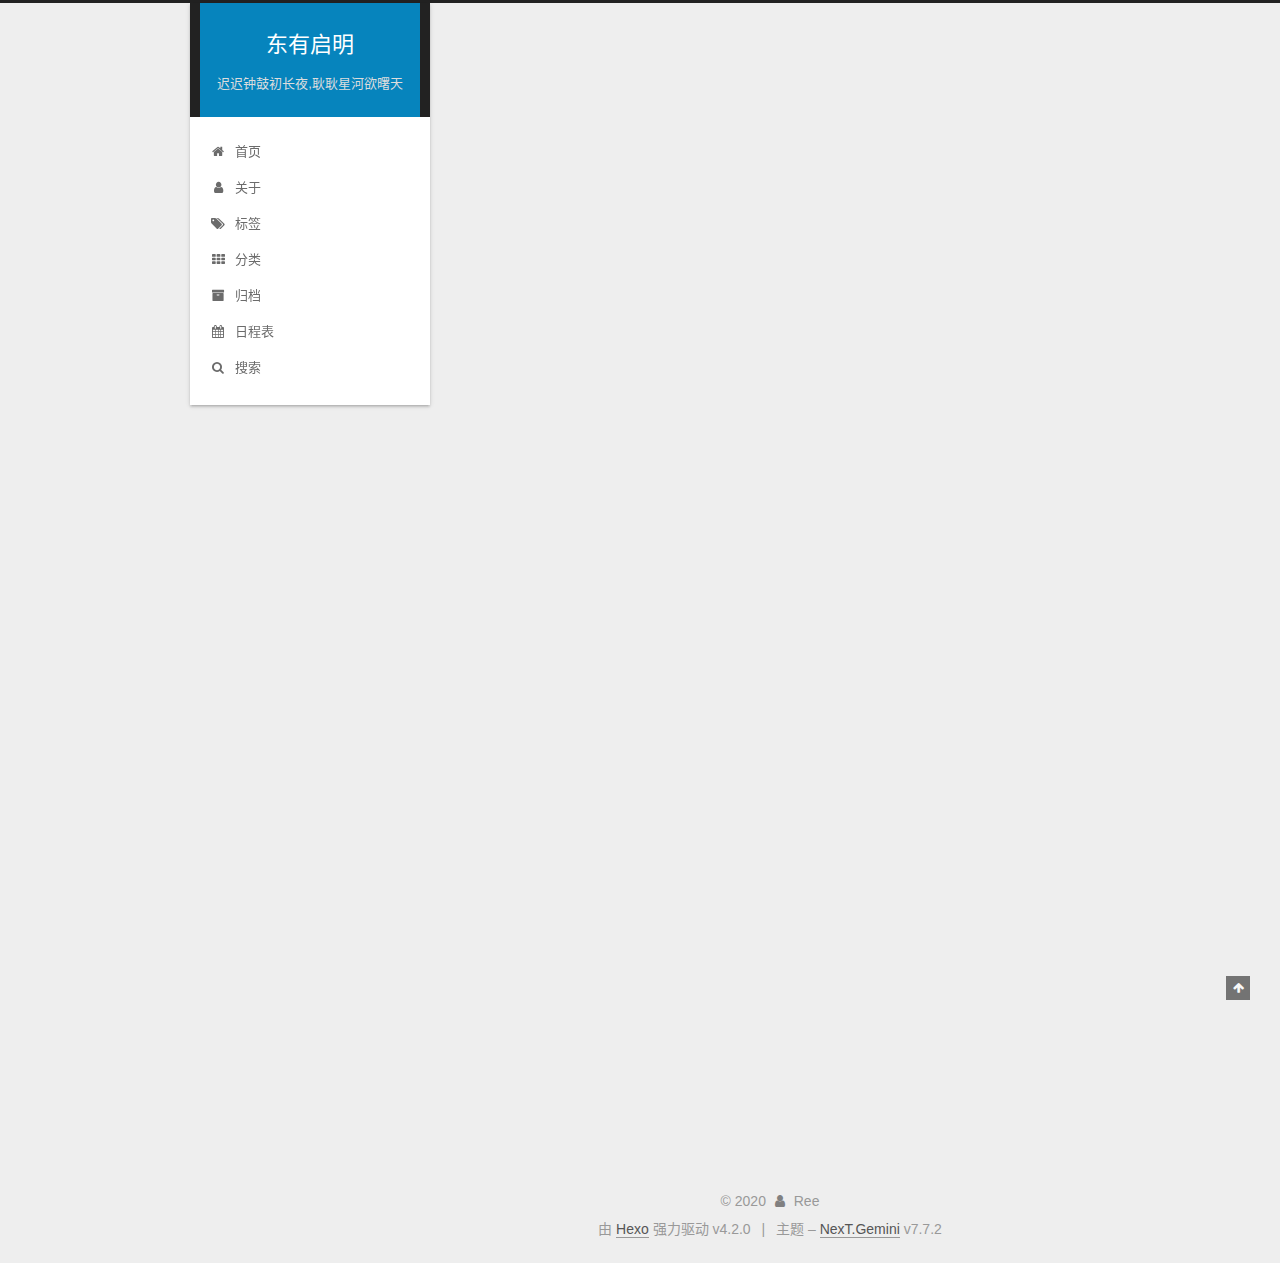
<file: 2020/03/03/hello-world/index.html>
<!DOCTYPE html>
<html lang="zh-CN">
<head>
  <meta charset="UTF-8">
<meta name="viewport" content="width=device-width, initial-scale=1, maximum-scale=2">
<meta name="theme-color" content="#222">
<meta name="generator" content="Hexo 4.2.0">
  <link rel="apple-touch-icon" sizes="180x180" href="/images/apple-touch-icon-next.png">
  <link rel="icon" type="image/png" sizes="32x32" href="/images/favicon-32x32-next.png">
  <link rel="icon" type="image/png" sizes="16x16" href="/images/favicon-16x16-next.png">
  <link rel="mask-icon" href="/images/logo.svg" color="#222">

<link rel="stylesheet" href="/css/main.css">


<link rel="stylesheet" href="/lib/font-awesome/css/font-awesome.min.css">

<script id="hexo-configurations">
    var NexT = window.NexT || {};
    var CONFIG = {"hostname":"nicholasree.top","root":"/","scheme":"Gemini","version":"7.7.2","exturl":false,"sidebar":{"position":"left","display":"post","padding":18,"offset":12,"onmobile":false},"copycode":{"enable":false,"show_result":false,"style":null},"back2top":{"enable":true,"sidebar":false,"scrollpercent":false},"bookmark":{"enable":false,"color":"#222","save":"auto"},"fancybox":false,"mediumzoom":false,"lazyload":false,"pangu":false,"comments":{"style":"tabs","active":null,"storage":true,"lazyload":false,"nav":null},"algolia":{"hits":{"per_page":10},"labels":{"input_placeholder":"Search for Posts","hits_empty":"We didn't find any results for the search: ${query}","hits_stats":"${hits} results found in ${time} ms"}},"localsearch":{"enable":true,"trigger":"auto","top_n_per_article":1,"unescape":false,"preload":false},"motion":{"enable":true,"async":false,"transition":{"post_block":"fadeIn","post_header":"slideDownIn","post_body":"slideDownIn","coll_header":"slideLeftIn","sidebar":"slideUpIn"}},"path":"search.xml"};
  </script>

  <meta name="description" content="Welcome to Hexo! This is your very first post. Check documentation for more info. If you get any problems when using Hexo, you can find the answer in troubleshooting or you can ask me on GitHub. Quick">
<meta property="og:type" content="article">
<meta property="og:title" content="Hello World">
<meta property="og:url" content="nicholasree.top/2020/03/03/hello-world/index.html">
<meta property="og:site_name" content="东有启明">
<meta property="og:description" content="Welcome to Hexo! This is your very first post. Check documentation for more info. If you get any problems when using Hexo, you can find the answer in troubleshooting or you can ask me on GitHub. Quick">
<meta property="og:locale" content="zh_CN">
<meta property="article:published_time" content="2020-03-03T14:42:07.056Z">
<meta property="article:modified_time" content="2020-03-03T14:42:07.056Z">
<meta property="article:author" content="Ree">
<meta property="article:tag" content="RTOS；Linux">
<meta name="twitter:card" content="summary">

<link rel="canonical" href="nicholasree.top/2020/03/03/hello-world/">


<script id="page-configurations">
  // https://hexo.io/docs/variables.html
  CONFIG.page = {
    sidebar: "",
    isHome : false,
    isPost : true
  };
</script>

  <title>Hello World | 东有启明</title>
  






  <noscript>
  <style>
  .use-motion .brand,
  .use-motion .menu-item,
  .sidebar-inner,
  .use-motion .post-block,
  .use-motion .pagination,
  .use-motion .comments,
  .use-motion .post-header,
  .use-motion .post-body,
  .use-motion .collection-header { opacity: initial; }

  .use-motion .site-title,
  .use-motion .site-subtitle {
    opacity: initial;
    top: initial;
  }

  .use-motion .logo-line-before i { left: initial; }
  .use-motion .logo-line-after i { right: initial; }
  </style>
</noscript>

</head>

<body itemscope itemtype="http://schema.org/WebPage">
  <div class="container use-motion">
    <div class="headband"></div>

    <header class="header" itemscope itemtype="http://schema.org/WPHeader">
      <div class="header-inner"><div class="site-brand-container">
  <div class="site-nav-toggle">
    <div class="toggle" aria-label="切换导航栏">
      <span class="toggle-line toggle-line-first"></span>
      <span class="toggle-line toggle-line-middle"></span>
      <span class="toggle-line toggle-line-last"></span>
    </div>
  </div>

  <div class="site-meta">

    <div>
      <a href="/" class="brand" rel="start">
        <span class="logo-line-before"><i></i></span>
        <span class="site-title">东有启明</span>
        <span class="logo-line-after"><i></i></span>
      </a>
    </div>
        <p class="site-subtitle">迟迟钟鼓初长夜,耿耿星河欲曙天</p>
  </div>

  <div class="site-nav-right">
    <div class="toggle popup-trigger">
        <i class="fa fa-search fa-fw fa-lg"></i>
    </div>
  </div>
</div>


<nav class="site-nav">
  
  <ul id="menu" class="menu">
        <li class="menu-item menu-item-home">

    <a href="/" rel="section"><i class="fa fa-fw fa-home"></i>首页</a>

  </li>
        <li class="menu-item menu-item-about">

    <a href="/about/" rel="section"><i class="fa fa-fw fa-user"></i>关于</a>

  </li>
        <li class="menu-item menu-item-tags">

    <a href="/tags/" rel="section"><i class="fa fa-fw fa-tags"></i>标签</a>

  </li>
        <li class="menu-item menu-item-categories">

    <a href="/categories/" rel="section"><i class="fa fa-fw fa-th"></i>分类</a>

  </li>
        <li class="menu-item menu-item-archives">

    <a href="/archives/" rel="section"><i class="fa fa-fw fa-archive"></i>归档</a>

  </li>
        <li class="menu-item menu-item-schedule">

    <a href="/schedule/" rel="section"><i class="fa fa-fw fa-calendar"></i>日程表</a>

  </li>
      <li class="menu-item menu-item-search">
        <a role="button" class="popup-trigger"><i class="fa fa-search fa-fw"></i>搜索
        </a>
      </li>
  </ul>

</nav>
  <div class="site-search">
    <div class="popup search-popup">
    <div class="search-header">
  <span class="search-icon">
    <i class="fa fa-search"></i>
  </span>
  <div class="search-input-container">
    <input autocomplete="off" autocorrect="off" autocapitalize="off"
           placeholder="搜索..." spellcheck="false"
           type="search" class="search-input">
  </div>
  <span class="popup-btn-close">
    <i class="fa fa-times-circle"></i>
  </span>
</div>
<div id="search-result"></div>

</div>
<div class="search-pop-overlay"></div>

  </div>
</div>
    </header>

    
  <div class="back-to-top">
    <i class="fa fa-arrow-up"></i>
    <span>0%</span>
  </div>


    <main class="main">
      <div class="main-inner">
        <div class="content-wrap">
          

          <div class="content">
            

  <div class="posts-expand">
      
  
  
  <article itemscope itemtype="http://schema.org/Article" class="post-block " lang="zh-CN">
    <link itemprop="mainEntityOfPage" href="nicholasree.top/2020/03/03/hello-world/">

    <span hidden itemprop="author" itemscope itemtype="http://schema.org/Person">
      <meta itemprop="image" content="/images/avatar.gif">
      <meta itemprop="name" content="Ree">
      <meta itemprop="description" content="RTOS；Linux">
    </span>

    <span hidden itemprop="publisher" itemscope itemtype="http://schema.org/Organization">
      <meta itemprop="name" content="东有启明">
    </span>
      <header class="post-header">
        <h1 class="post-title" itemprop="name headline">
          Hello World
        </h1>

        <div class="post-meta">
            <span class="post-meta-item">
              <span class="post-meta-item-icon">
                <i class="fa fa-calendar-o"></i>
              </span>
              <span class="post-meta-item-text">发表于</span>

              <time title="创建时间：2020-03-03 22:42:07" itemprop="dateCreated datePublished" datetime="2020-03-03T22:42:07+08:00">2020-03-03</time>
            </span>

          

        </div>
      </header>

    
    
    
    <div class="post-body" itemprop="articleBody">

      
        <p>Welcome to <a href="https://hexo.io/" target="_blank" rel="noopener">Hexo</a>! This is your very first post. Check <a href="https://hexo.io/docs/" target="_blank" rel="noopener">documentation</a> for more info. If you get any problems when using Hexo, you can find the answer in <a href="https://hexo.io/docs/troubleshooting.html" target="_blank" rel="noopener">troubleshooting</a> or you can ask me on <a href="https://github.com/hexojs/hexo/issues" target="_blank" rel="noopener">GitHub</a>.</p>
<h2 id="Quick-Start"><a href="#Quick-Start" class="headerlink" title="Quick Start"></a>Quick Start</h2><h3 id="Create-a-new-post"><a href="#Create-a-new-post" class="headerlink" title="Create a new post"></a>Create a new post</h3><figure class="highlight bash"><table><tr><td class="gutter"><pre><span class="line">1</span><br></pre></td><td class="code"><pre><span class="line">$ hexo new <span class="string">"My New Post"</span></span><br></pre></td></tr></table></figure>

<p>More info: <a href="https://hexo.io/docs/writing.html" target="_blank" rel="noopener">Writing</a></p>
<h3 id="Run-server"><a href="#Run-server" class="headerlink" title="Run server"></a>Run server</h3><figure class="highlight bash"><table><tr><td class="gutter"><pre><span class="line">1</span><br></pre></td><td class="code"><pre><span class="line">$ hexo server</span><br></pre></td></tr></table></figure>

<p>More info: <a href="https://hexo.io/docs/server.html" target="_blank" rel="noopener">Server</a></p>
<h3 id="Generate-static-files"><a href="#Generate-static-files" class="headerlink" title="Generate static files"></a>Generate static files</h3><figure class="highlight bash"><table><tr><td class="gutter"><pre><span class="line">1</span><br></pre></td><td class="code"><pre><span class="line">$ hexo generate</span><br></pre></td></tr></table></figure>

<p>More info: <a href="https://hexo.io/docs/generating.html" target="_blank" rel="noopener">Generating</a></p>
<h3 id="Deploy-to-remote-sites"><a href="#Deploy-to-remote-sites" class="headerlink" title="Deploy to remote sites"></a>Deploy to remote sites</h3><figure class="highlight bash"><table><tr><td class="gutter"><pre><span class="line">1</span><br></pre></td><td class="code"><pre><span class="line">$ hexo deploy</span><br></pre></td></tr></table></figure>

<p>More info: <a href="https://hexo.io/docs/one-command-deployment.html" target="_blank" rel="noopener">Deployment</a></p>

    </div>

    
    
    

      <footer class="post-footer">

        


        
    <div class="post-nav">
      <div class="post-nav-item"></div>
      <div class="post-nav-item">
    <a href="/2020/03/03/test/" rel="next" title="test">
      test <i class="fa fa-chevron-right"></i>
    </a></div>
    </div>
      </footer>
    
  </article>
  
  
  

  </div>


          </div>
          

<script>
  window.addEventListener('tabs:register', () => {
    let activeClass = CONFIG.comments.activeClass;
    if (CONFIG.comments.storage) {
      activeClass = localStorage.getItem('comments_active') || activeClass;
    }
    if (activeClass) {
      let activeTab = document.querySelector(`a[href="#comment-${activeClass}"]`);
      if (activeTab) {
        activeTab.click();
      }
    }
  });
  if (CONFIG.comments.storage) {
    window.addEventListener('tabs:click', event => {
      if (!event.target.matches('.tabs-comment .tab-content .tab-pane')) return;
      let commentClass = event.target.classList[1];
      localStorage.setItem('comments_active', commentClass);
    });
  }
</script>

        </div>
          
  
  <div class="toggle sidebar-toggle">
    <span class="toggle-line toggle-line-first"></span>
    <span class="toggle-line toggle-line-middle"></span>
    <span class="toggle-line toggle-line-last"></span>
  </div>

  <aside class="sidebar">
    <div class="sidebar-inner">

      <ul class="sidebar-nav motion-element">
        <li class="sidebar-nav-toc">
          文章目录
        </li>
        <li class="sidebar-nav-overview">
          站点概览
        </li>
      </ul>

      <!--noindex-->
      <div class="post-toc-wrap sidebar-panel">
          <div class="post-toc motion-element"><ol class="nav"><li class="nav-item nav-level-2"><a class="nav-link" href="#Quick-Start"><span class="nav-number">1.</span> <span class="nav-text">Quick Start</span></a><ol class="nav-child"><li class="nav-item nav-level-3"><a class="nav-link" href="#Create-a-new-post"><span class="nav-number">1.1.</span> <span class="nav-text">Create a new post</span></a></li><li class="nav-item nav-level-3"><a class="nav-link" href="#Run-server"><span class="nav-number">1.2.</span> <span class="nav-text">Run server</span></a></li><li class="nav-item nav-level-3"><a class="nav-link" href="#Generate-static-files"><span class="nav-number">1.3.</span> <span class="nav-text">Generate static files</span></a></li><li class="nav-item nav-level-3"><a class="nav-link" href="#Deploy-to-remote-sites"><span class="nav-number">1.4.</span> <span class="nav-text">Deploy to remote sites</span></a></li></ol></li></ol></div>
      </div>
      <!--/noindex-->

      <div class="site-overview-wrap sidebar-panel">
        <div class="site-author motion-element" itemprop="author" itemscope itemtype="http://schema.org/Person">
  <p class="site-author-name" itemprop="name">Ree</p>
  <div class="site-description" itemprop="description">RTOS；Linux</div>
</div>
<div class="site-state-wrap motion-element">
  <nav class="site-state">
      <div class="site-state-item site-state-posts">
          <a href="/archives/">
        
          <span class="site-state-item-count">2</span>
          <span class="site-state-item-name">日志</span>
        </a>
      </div>
  </nav>
</div>



      </div>

    </div>
  </aside>
  <div id="sidebar-dimmer"></div>


      </div>
    </main>

    <footer class="footer">
      <div class="footer-inner">
        

<div class="copyright">
  
  &copy; 
  <span itemprop="copyrightYear">2020</span>
  <span class="with-love">
    <i class="fa fa-user"></i>
  </span>
  <span class="author" itemprop="copyrightHolder">Ree</span>
</div>
  <div class="powered-by">由 <a href="https://hexo.io/" class="theme-link" rel="noopener" target="_blank">Hexo</a> 强力驱动 v4.2.0
  </div>
  <span class="post-meta-divider">|</span>
  <div class="theme-info">主题 – <a href="https://theme-next.org/" class="theme-link" rel="noopener" target="_blank">NexT.Gemini</a> v7.7.2
  </div>

        








      </div>
    </footer>
  </div>

  
  <script src="/lib/anime.min.js"></script>
  <script src="/lib/velocity/velocity.min.js"></script>
  <script src="/lib/velocity/velocity.ui.min.js"></script>

<script src="/js/utils.js"></script>

<script src="/js/motion.js"></script>


<script src="/js/schemes/pisces.js"></script>


<script src="/js/next-boot.js"></script>




  




  
<script src="/js/local-search.js"></script>













  

  

</body>
</html>
</file>
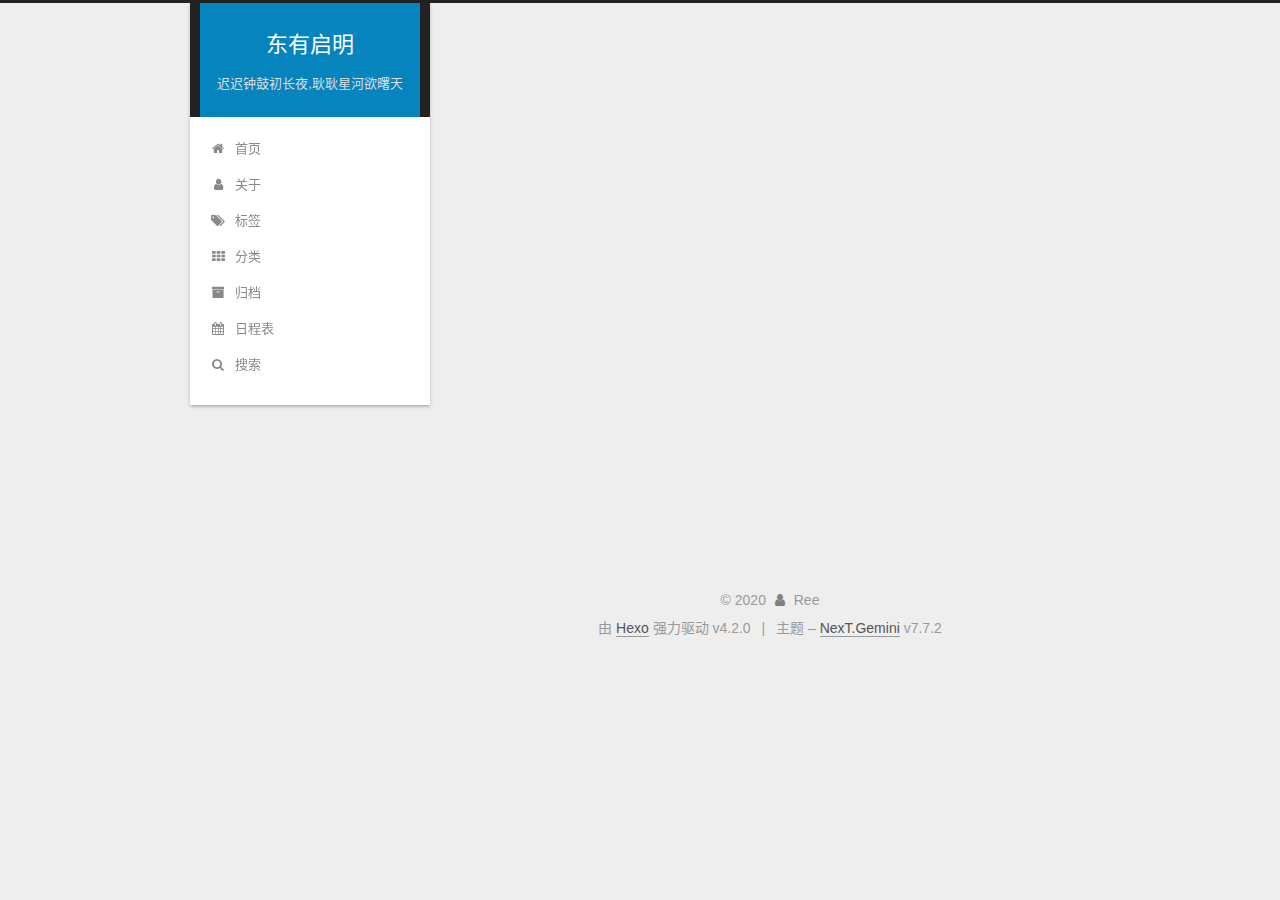
<file: 2020/03/03/test/index.html>
<!DOCTYPE html>
<html lang="zh-CN">
<head>
  <meta charset="UTF-8">
<meta name="viewport" content="width=device-width, initial-scale=1, maximum-scale=2">
<meta name="theme-color" content="#222">
<meta name="generator" content="Hexo 4.2.0">
  <link rel="apple-touch-icon" sizes="180x180" href="/images/apple-touch-icon-next.png">
  <link rel="icon" type="image/png" sizes="32x32" href="/images/favicon-32x32-next.png">
  <link rel="icon" type="image/png" sizes="16x16" href="/images/favicon-16x16-next.png">
  <link rel="mask-icon" href="/images/logo.svg" color="#222">

<link rel="stylesheet" href="/css/main.css">


<link rel="stylesheet" href="/lib/font-awesome/css/font-awesome.min.css">

<script id="hexo-configurations">
    var NexT = window.NexT || {};
    var CONFIG = {"hostname":"nicholasree.top","root":"/","scheme":"Gemini","version":"7.7.2","exturl":false,"sidebar":{"position":"left","display":"post","padding":18,"offset":12,"onmobile":false},"copycode":{"enable":false,"show_result":false,"style":null},"back2top":{"enable":true,"sidebar":false,"scrollpercent":false},"bookmark":{"enable":false,"color":"#222","save":"auto"},"fancybox":false,"mediumzoom":false,"lazyload":false,"pangu":false,"comments":{"style":"tabs","active":null,"storage":true,"lazyload":false,"nav":null},"algolia":{"hits":{"per_page":10},"labels":{"input_placeholder":"Search for Posts","hits_empty":"We didn't find any results for the search: ${query}","hits_stats":"${hits} results found in ${time} ms"}},"localsearch":{"enable":true,"trigger":"auto","top_n_per_article":1,"unescape":false,"preload":false},"motion":{"enable":true,"async":false,"transition":{"post_block":"fadeIn","post_header":"slideDownIn","post_body":"slideDownIn","coll_header":"slideLeftIn","sidebar":"slideUpIn"}},"path":"search.xml"};
  </script>

  <meta name="description" content="RTOS；Linux">
<meta property="og:type" content="article">
<meta property="og:title" content="test">
<meta property="og:url" content="nicholasree.top/2020/03/03/test/index.html">
<meta property="og:site_name" content="东有启明">
<meta property="og:description" content="RTOS；Linux">
<meta property="og:locale" content="zh_CN">
<meta property="article:published_time" content="2020-03-03T15:01:57.000Z">
<meta property="article:modified_time" content="2020-03-03T15:01:57.955Z">
<meta property="article:author" content="Ree">
<meta property="article:tag" content="RTOS；Linux">
<meta name="twitter:card" content="summary">

<link rel="canonical" href="nicholasree.top/2020/03/03/test/">


<script id="page-configurations">
  // https://hexo.io/docs/variables.html
  CONFIG.page = {
    sidebar: "",
    isHome : false,
    isPost : true
  };
</script>

  <title>test | 东有启明</title>
  






  <noscript>
  <style>
  .use-motion .brand,
  .use-motion .menu-item,
  .sidebar-inner,
  .use-motion .post-block,
  .use-motion .pagination,
  .use-motion .comments,
  .use-motion .post-header,
  .use-motion .post-body,
  .use-motion .collection-header { opacity: initial; }

  .use-motion .site-title,
  .use-motion .site-subtitle {
    opacity: initial;
    top: initial;
  }

  .use-motion .logo-line-before i { left: initial; }
  .use-motion .logo-line-after i { right: initial; }
  </style>
</noscript>

</head>

<body itemscope itemtype="http://schema.org/WebPage">
  <div class="container use-motion">
    <div class="headband"></div>

    <header class="header" itemscope itemtype="http://schema.org/WPHeader">
      <div class="header-inner"><div class="site-brand-container">
  <div class="site-nav-toggle">
    <div class="toggle" aria-label="切换导航栏">
      <span class="toggle-line toggle-line-first"></span>
      <span class="toggle-line toggle-line-middle"></span>
      <span class="toggle-line toggle-line-last"></span>
    </div>
  </div>

  <div class="site-meta">

    <div>
      <a href="/" class="brand" rel="start">
        <span class="logo-line-before"><i></i></span>
        <span class="site-title">东有启明</span>
        <span class="logo-line-after"><i></i></span>
      </a>
    </div>
        <p class="site-subtitle">迟迟钟鼓初长夜,耿耿星河欲曙天</p>
  </div>

  <div class="site-nav-right">
    <div class="toggle popup-trigger">
        <i class="fa fa-search fa-fw fa-lg"></i>
    </div>
  </div>
</div>


<nav class="site-nav">
  
  <ul id="menu" class="menu">
        <li class="menu-item menu-item-home">

    <a href="/" rel="section"><i class="fa fa-fw fa-home"></i>首页</a>

  </li>
        <li class="menu-item menu-item-about">

    <a href="/about/" rel="section"><i class="fa fa-fw fa-user"></i>关于</a>

  </li>
        <li class="menu-item menu-item-tags">

    <a href="/tags/" rel="section"><i class="fa fa-fw fa-tags"></i>标签</a>

  </li>
        <li class="menu-item menu-item-categories">

    <a href="/categories/" rel="section"><i class="fa fa-fw fa-th"></i>分类</a>

  </li>
        <li class="menu-item menu-item-archives">

    <a href="/archives/" rel="section"><i class="fa fa-fw fa-archive"></i>归档</a>

  </li>
        <li class="menu-item menu-item-schedule">

    <a href="/schedule/" rel="section"><i class="fa fa-fw fa-calendar"></i>日程表</a>

  </li>
      <li class="menu-item menu-item-search">
        <a role="button" class="popup-trigger"><i class="fa fa-search fa-fw"></i>搜索
        </a>
      </li>
  </ul>

</nav>
  <div class="site-search">
    <div class="popup search-popup">
    <div class="search-header">
  <span class="search-icon">
    <i class="fa fa-search"></i>
  </span>
  <div class="search-input-container">
    <input autocomplete="off" autocorrect="off" autocapitalize="off"
           placeholder="搜索..." spellcheck="false"
           type="search" class="search-input">
  </div>
  <span class="popup-btn-close">
    <i class="fa fa-times-circle"></i>
  </span>
</div>
<div id="search-result"></div>

</div>
<div class="search-pop-overlay"></div>

  </div>
</div>
    </header>

    
  <div class="back-to-top">
    <i class="fa fa-arrow-up"></i>
    <span>0%</span>
  </div>


    <main class="main">
      <div class="main-inner">
        <div class="content-wrap">
          

          <div class="content">
            

  <div class="posts-expand">
      
  
  
  <article itemscope itemtype="http://schema.org/Article" class="post-block " lang="zh-CN">
    <link itemprop="mainEntityOfPage" href="nicholasree.top/2020/03/03/test/">

    <span hidden itemprop="author" itemscope itemtype="http://schema.org/Person">
      <meta itemprop="image" content="/images/avatar.gif">
      <meta itemprop="name" content="Ree">
      <meta itemprop="description" content="RTOS；Linux">
    </span>

    <span hidden itemprop="publisher" itemscope itemtype="http://schema.org/Organization">
      <meta itemprop="name" content="东有启明">
    </span>
      <header class="post-header">
        <h1 class="post-title" itemprop="name headline">
          test
        </h1>

        <div class="post-meta">
            <span class="post-meta-item">
              <span class="post-meta-item-icon">
                <i class="fa fa-calendar-o"></i>
              </span>
              <span class="post-meta-item-text">发表于</span>

              <time title="创建时间：2020-03-03 23:01:57" itemprop="dateCreated datePublished" datetime="2020-03-03T23:01:57+08:00">2020-03-03</time>
            </span>

          

        </div>
      </header>

    
    
    
    <div class="post-body" itemprop="articleBody">

      
        
    </div>

    
    
    

      <footer class="post-footer">

        


        
    <div class="post-nav">
      <div class="post-nav-item">
    <a href="/2020/03/03/hello-world/" rel="prev" title="Hello World">
      <i class="fa fa-chevron-left"></i> Hello World
    </a></div>
      <div class="post-nav-item"></div>
    </div>
      </footer>
    
  </article>
  
  
  

  </div>


          </div>
          

<script>
  window.addEventListener('tabs:register', () => {
    let activeClass = CONFIG.comments.activeClass;
    if (CONFIG.comments.storage) {
      activeClass = localStorage.getItem('comments_active') || activeClass;
    }
    if (activeClass) {
      let activeTab = document.querySelector(`a[href="#comment-${activeClass}"]`);
      if (activeTab) {
        activeTab.click();
      }
    }
  });
  if (CONFIG.comments.storage) {
    window.addEventListener('tabs:click', event => {
      if (!event.target.matches('.tabs-comment .tab-content .tab-pane')) return;
      let commentClass = event.target.classList[1];
      localStorage.setItem('comments_active', commentClass);
    });
  }
</script>

        </div>
          
  
  <div class="toggle sidebar-toggle">
    <span class="toggle-line toggle-line-first"></span>
    <span class="toggle-line toggle-line-middle"></span>
    <span class="toggle-line toggle-line-last"></span>
  </div>

  <aside class="sidebar">
    <div class="sidebar-inner">

      <ul class="sidebar-nav motion-element">
        <li class="sidebar-nav-toc">
          文章目录
        </li>
        <li class="sidebar-nav-overview">
          站点概览
        </li>
      </ul>

      <!--noindex-->
      <div class="post-toc-wrap sidebar-panel">
      </div>
      <!--/noindex-->

      <div class="site-overview-wrap sidebar-panel">
        <div class="site-author motion-element" itemprop="author" itemscope itemtype="http://schema.org/Person">
  <p class="site-author-name" itemprop="name">Ree</p>
  <div class="site-description" itemprop="description">RTOS；Linux</div>
</div>
<div class="site-state-wrap motion-element">
  <nav class="site-state">
      <div class="site-state-item site-state-posts">
          <a href="/archives/">
        
          <span class="site-state-item-count">2</span>
          <span class="site-state-item-name">日志</span>
        </a>
      </div>
  </nav>
</div>



      </div>

    </div>
  </aside>
  <div id="sidebar-dimmer"></div>


      </div>
    </main>

    <footer class="footer">
      <div class="footer-inner">
        

<div class="copyright">
  
  &copy; 
  <span itemprop="copyrightYear">2020</span>
  <span class="with-love">
    <i class="fa fa-user"></i>
  </span>
  <span class="author" itemprop="copyrightHolder">Ree</span>
</div>
  <div class="powered-by">由 <a href="https://hexo.io/" class="theme-link" rel="noopener" target="_blank">Hexo</a> 强力驱动 v4.2.0
  </div>
  <span class="post-meta-divider">|</span>
  <div class="theme-info">主题 – <a href="https://theme-next.org/" class="theme-link" rel="noopener" target="_blank">NexT.Gemini</a> v7.7.2
  </div>

        








      </div>
    </footer>
  </div>

  
  <script src="/lib/anime.min.js"></script>
  <script src="/lib/velocity/velocity.min.js"></script>
  <script src="/lib/velocity/velocity.ui.min.js"></script>

<script src="/js/utils.js"></script>

<script src="/js/motion.js"></script>


<script src="/js/schemes/pisces.js"></script>


<script src="/js/next-boot.js"></script>




  




  
<script src="/js/local-search.js"></script>













  

  

</body>
</html>
</file>
<file: css/main.css>
.site-meta {
  background: #0684bd;
}
:root {
  --body-bg-color: #eee;
  --content-bg-color: #fff;
  --card-bg-color: #f5f5f5;
  --text-color: #555;
  --link-color: #555;
  --link-hover-color: #222;
  --brand-color: #fff;
  --brand-hover-color: #fff;
  --table-row-odd-bg-color: #f9f9f9;
  --table-row-hover-bg-color: #f5f5f5;
  --menu-item-bg-color: #f5f5f5;
}
html {
  line-height: 1.15; /* 1 */
  -webkit-text-size-adjust: 100%; /* 2 */
}
body {
  margin: 0;
}
main {
  display: block;
}
h1 {
  font-size: 2em;
  margin: 0.67em 0;
}
hr {
  box-sizing: content-box; /* 1 */
  height: 0; /* 1 */
  overflow: visible; /* 2 */
}
pre {
  font-family: monospace, monospace; /* 1 */
  font-size: 1em; /* 2 */
}
a {
  background: transparent;
}
abbr[title] {
  border-bottom: none; /* 1 */
  text-decoration: underline; /* 2 */
  text-decoration: underline dotted; /* 2 */
}
b,
strong {
  font-weight: bolder;
}
code,
kbd,
samp {
  font-family: monospace, monospace; /* 1 */
  font-size: 1em; /* 2 */
}
small {
  font-size: 80%;
}
sub,
sup {
  font-size: 75%;
  line-height: 0;
  position: relative;
  vertical-align: baseline;
}
sub {
  bottom: -0.25em;
}
sup {
  top: -0.5em;
}
img {
  border-style: none;
}
button,
input,
optgroup,
select,
textarea {
  font-family: inherit; /* 1 */
  font-size: 100%; /* 1 */
  line-height: 1.15; /* 1 */
  margin: 0; /* 2 */
}
button,
input {
/* 1 */
  overflow: visible;
}
button,
select {
/* 1 */
  text-transform: none;
}
button,
[type='button'],
[type='reset'],
[type='submit'] {
  -webkit-appearance: button;
}
button::-moz-focus-inner,
[type='button']::-moz-focus-inner,
[type='reset']::-moz-focus-inner,
[type='submit']::-moz-focus-inner {
  border-style: none;
  padding: 0;
}
button:-moz-focusring,
[type='button']:-moz-focusring,
[type='reset']:-moz-focusring,
[type='submit']:-moz-focusring {
  outline: 1px dotted ButtonText;
}
fieldset {
  padding: 0.35em 0.75em 0.625em;
}
legend {
  box-sizing: border-box; /* 1 */
  color: inherit; /* 2 */
  display: table; /* 1 */
  max-width: 100%; /* 1 */
  padding: 0; /* 3 */
  white-space: normal; /* 1 */
}
progress {
  vertical-align: baseline;
}
textarea {
  overflow: auto;
}
[type='checkbox'],
[type='radio'] {
  box-sizing: border-box; /* 1 */
  padding: 0; /* 2 */
}
[type='number']::-webkit-inner-spin-button,
[type='number']::-webkit-outer-spin-button {
  height: auto;
}
[type='search'] {
  outline-offset: -2px; /* 2 */
  -webkit-appearance: textfield; /* 1 */
}
[type='search']::-webkit-search-decoration {
  -webkit-appearance: none;
}
::-webkit-file-upload-button {
  font: inherit; /* 2 */
  -webkit-appearance: button; /* 1 */
}
details {
  display: block;
}
summary {
  display: list-item;
}
template {
  display: none;
}
[hidden] {
  display: none;
}
::selection {
  background: #262a30;
  color: #fff;
}
html,
body {
  height: 100%;
}
body {
  background: var(--body-bg-color);
  color: var(--text-color);
  font-family: 'Lato', "PingFang SC", "Microsoft YaHei", sans-serif;
  font-size: 1em;
  line-height: 2;
}
@media (max-width: 991px) {
  body {
    padding-left: 0 !important;
    padding-right: 0 !important;
  }
}
h1,
h2,
h3,
h4,
h5,
h6 {
  font-family: 'Lato', "PingFang SC", "Microsoft YaHei", sans-serif;
  font-weight: bold;
  line-height: 1.5;
  margin: 20px 0 15px;
}
h1 {
  font-size: 1.5em;
}
h2 {
  font-size: 1.375em;
}
h3 {
  font-size: 1.25em;
}
h4 {
  font-size: 1.125em;
}
h5 {
  font-size: 1em;
}
h6 {
  font-size: 0.875em;
}
p {
  margin: 0 0 20px 0;
}
a,
span.exturl {
  border-bottom: 1px solid #999;
  color: var(--link-color);
  outline: 0;
  text-decoration: none;
  overflow-wrap: break-word;
  word-wrap: break-word;
  cursor: pointer;
}
a:hover,
span.exturl:hover {
  border-bottom-color: var(--link-hover-color);
  color: var(--link-hover-color);
}
iframe,
img,
video {
  display: block;
  margin-left: auto;
  margin-right: auto;
  max-width: 100%;
}
hr {
  background-image: repeating-linear-gradient(-45deg, #ddd, #ddd 4px, transparent 4px, transparent 8px);
  border: 0;
  height: 3px;
  margin: 40px 0;
}
blockquote {
  border-left: 4px solid #ddd;
  color: #666;
  margin: 0;
  padding: 0 15px;
}
blockquote cite::before {
  content: '-';
  padding: 0 5px;
}
dt {
  font-weight: bold;
}
dd {
  margin: 0;
  padding: 0;
}
kbd {
  background-color: #f5f5f5;
  background-image: linear-gradient(#eee, #fff, #eee);
  border: 1px solid #ccc;
  border-radius: 0.2em;
  box-shadow: 0.1em 0.1em 0.2em rgba(0,0,0,0.1);
  font-family: inherit;
  padding: 0.1em 0.3em;
  white-space: nowrap;
}
.table-container {
  overflow: auto;
}
table {
  border-collapse: collapse;
  border-spacing: 0;
  font-size: 0.875em;
  margin: 0 0 20px 0;
  width: 100%;
}
tbody tr:nth-of-type(odd) {
  background: var(--table-row-odd-bg-color);
}
tbody tr:hover {
  background: var(--table-row-hover-bg-color);
}
caption,
th,
td {
  font-weight: normal;
  padding: 8px;
  text-align: left;
  vertical-align: middle;
}
th,
td {
  border: 1px solid #ddd;
  border-bottom: 3px solid #ddd;
}
th {
  font-weight: 700;
  padding-bottom: 10px;
}
td {
  border-bottom-width: 1px;
}
.btn {
  background: #fff;
  border: 2px solid #555;
  border-radius: 2px;
  color: #555;
  display: inline-block;
  font-size: 0.875em;
  line-height: 2;
  padding: 0 20px;
  text-decoration: none;
  transition-property: background-color;
  transition-delay: 0s;
  transition-duration: 0.2s;
  transition-timing-function: ease-in-out;
}
.btn:hover {
  background: #222;
  border-color: #222;
  color: #fff;
}
.btn + .btn {
  margin: 0 0 8px 8px;
}
.btn .fa-fw {
  text-align: left;
  width: 1.285714285714286em;
}
.toggle {
  line-height: 0;
}
.toggle .toggle-line {
  background: #fff;
  display: inline-block;
  height: 2px;
  left: 0;
  position: relative;
  top: 0;
  transition: all 0.4s;
  vertical-align: top;
  width: 100%;
}
.toggle .toggle-line:not(:first-child) {
  margin-top: 3px;
}
.toggle.toggle-arrow .toggle-line-first {
  left: 50%;
  top: 2px;
  transform: rotate(45deg);
  width: 50%;
}
.toggle.toggle-arrow .toggle-line-middle {
  left: 2px;
  width: 90%;
}
.toggle.toggle-arrow .toggle-line-last {
  left: 50%;
  top: -2px;
  transform: rotate(-45deg);
  width: 50%;
}
.toggle.toggle-close .toggle-line-first {
  transform: rotate(-45deg);
  top: 5px;
}
.toggle.toggle-close .toggle-line-middle {
  opacity: 0;
}
.toggle.toggle-close .toggle-line-last {
  transform: rotate(45deg);
  top: -5px;
}
.highlight,
pre {
  background: #1d1f21;
  color: #c5c8c6;
  line-height: 1.6;
  margin: 0 auto 20px;
}
pre,
code {
  font-family: consolas, Menlo, monospace, "PingFang SC", "Microsoft YaHei";
}
code {
  background: #eee;
  border-radius: 3px;
  color: #555;
  padding: 2px 4px;
  overflow-wrap: break-word;
  word-wrap: break-word;
}
.highlight *::selection {
  background: #373b41;
}
.highlight pre {
  border: 0;
  margin: 0;
  padding: 10px 0;
}
.highlight table {
  border: 0;
  margin: 0;
  width: auto;
}
.highlight td {
  border: 0;
  padding: 0;
}
.highlight figcaption {
  background: #eee;
  color: #c5c8c6;
  display: flex;
  font-size: 0.875em;
  justify-content: space-between;
  line-height: 1.2;
  padding: 0.5em;
}
.highlight figcaption a {
  color: #c5c8c6;
}
.highlight figcaption a:hover {
  border-bottom-color: #c5c8c6;
}
.highlight .gutter {
  -moz-user-select: none;
  -ms-user-select: none;
  -webkit-user-select: none;
  user-select: none;
}
.highlight .gutter pre {
  background: #000;
  color: #888f96;
  padding-left: 10px;
  padding-right: 10px;
  text-align: right;
}
.highlight .code pre {
  background: #1d1f21;
  padding-left: 10px;
  width: 100%;
}
.gist table {
  width: auto;
}
.gist table td {
  border: 0;
}
pre {
  overflow: auto;
  padding: 10px;
}
pre code {
  background: none;
  color: #c5c8c6;
  font-size: 0.875em;
  padding: 0;
  text-shadow: none;
}
pre .deletion {
  background: #800000;
}
pre .addition {
  background: #008000;
}
pre .meta {
  color: #f0c674;
  -moz-user-select: none;
  -ms-user-select: none;
  -webkit-user-select: none;
  user-select: none;
}
pre .comment {
  color: #969896;
}
pre .variable,
pre .attribute,
pre .tag,
pre .name,
pre .regexp,
pre .ruby .constant,
pre .xml .tag .title,
pre .xml .pi,
pre .xml .doctype,
pre .html .doctype,
pre .css .id,
pre .css .class,
pre .css .pseudo {
  color: #c66;
}
pre .number,
pre .preprocessor,
pre .built_in,
pre .builtin-name,
pre .literal,
pre .params,
pre .constant,
pre .command {
  color: #de935f;
}
pre .ruby .class .title,
pre .css .rules .attribute,
pre .string,
pre .symbol,
pre .value,
pre .inheritance,
pre .header,
pre .ruby .symbol,
pre .xml .cdata,
pre .special,
pre .formula {
  color: #b5bd68;
}
pre .title,
pre .css .hexcolor {
  color: #8abeb7;
}
pre .function,
pre .python .decorator,
pre .python .title,
pre .ruby .function .title,
pre .ruby .title .keyword,
pre .perl .sub,
pre .javascript .title,
pre .coffeescript .title {
  color: #81a2be;
}
pre .keyword,
pre .javascript .function {
  color: #b294bb;
}
.blockquote-center {
  border-left: none;
  margin: 40px 0;
  padding: 0;
  position: relative;
  text-align: center;
}
.blockquote-center::before,
.blockquote-center::after {
  background-repeat: no-repeat;
  background-size: 22px 22px;
  content: ' ';
  display: block;
  height: 24px;
  opacity: 0.2;
  position: absolute;
  width: 100%;
}
.blockquote-center::before {
  background-image: url("../images/quote-l.svg");
  background-position: 0 -6px;
  border-top: 1px solid #ccc;
  top: -20px;
}
.blockquote-center::after {
  background-image: url("../images/quote-r.svg");
  background-position: 100% 8px;
  border-bottom: 1px solid #ccc;
  bottom: -20px;
}
.blockquote-center p,
.blockquote-center div {
  text-align: center;
}
.post-body .group-picture img {
  margin: 0 auto;
  padding: 0 3px;
}
.group-picture-row {
  margin-bottom: 6px;
  overflow: hidden;
}
.group-picture-column {
  float: left;
  margin-bottom: 10px;
}
.post-body .label {
  color: #555;
  display: inline;
  padding: 0 2px;
}
.post-body .label.default {
  background: #f0f0f0;
}
.post-body .label.primary {
  background: #efe6f7;
}
.post-body .label.info {
  background: #e5f2f8;
}
.post-body .label.success {
  background: #e7f4e9;
}
.post-body .label.warning {
  background: #fcf6e1;
}
.post-body .label.danger {
  background: #fae8eb;
}
.post-body .tabs {
  margin-bottom: 20px;
}
.post-body .tabs,
.tabs-comment {
  display: block;
  padding-top: 10px;
  position: relative;
}
.post-body .tabs ul.nav-tabs,
.tabs-comment ul.nav-tabs {
  display: flex;
  flex-wrap: wrap;
  margin: 0;
  margin-bottom: -1px;
  padding: 0;
}
@media (max-width: 413px) {
  .post-body .tabs ul.nav-tabs,
  .tabs-comment ul.nav-tabs {
    display: block;
    margin-bottom: 5px;
  }
}
.post-body .tabs ul.nav-tabs li.tab,
.tabs-comment ul.nav-tabs li.tab {
  border-bottom: 1px solid #ddd;
  border-left: 1px solid transparent;
  border-right: 1px solid transparent;
  border-top: 3px solid transparent;
  flex-grow: 1;
  list-style-type: none;
  border-radius: 0 0 0 0;
}
@media (max-width: 413px) {
  .post-body .tabs ul.nav-tabs li.tab,
  .tabs-comment ul.nav-tabs li.tab {
    border-bottom: 1px solid transparent;
    border-left: 3px solid transparent;
    border-right: 1px solid transparent;
    border-top: 1px solid transparent;
  }
}
@media (max-width: 413px) {
  .post-body .tabs ul.nav-tabs li.tab,
  .tabs-comment ul.nav-tabs li.tab {
    border-radius: 0;
  }
}
.post-body .tabs ul.nav-tabs li.tab a,
.tabs-comment ul.nav-tabs li.tab a {
  border-bottom: initial;
  display: block;
  line-height: 1.8;
  outline: 0;
  padding: 0.25em 0.75em;
  text-align: center;
  transition-delay: 0s;
  transition-duration: 0.2s;
  transition-timing-function: ease-out;
}
.post-body .tabs ul.nav-tabs li.tab a i,
.tabs-comment ul.nav-tabs li.tab a i {
  width: 1.285714285714286em;
}
.post-body .tabs ul.nav-tabs li.tab.active,
.tabs-comment ul.nav-tabs li.tab.active {
  border-bottom: 1px solid transparent;
  border-left: 1px solid #ddd;
  border-right: 1px solid #ddd;
  border-top: 3px solid #fc6423;
}
@media (max-width: 413px) {
  .post-body .tabs ul.nav-tabs li.tab.active,
  .tabs-comment ul.nav-tabs li.tab.active {
    border-bottom: 1px solid #ddd;
    border-left: 3px solid #fc6423;
    border-right: 1px solid #ddd;
    border-top: 1px solid #ddd;
  }
}
.post-body .tabs ul.nav-tabs li.tab.active a,
.tabs-comment ul.nav-tabs li.tab.active a {
  color: var(--link-color);
  cursor: default;
}
.post-body .tabs .tab-content .tab-pane,
.tabs-comment .tab-content .tab-pane {
  border: 1px solid #ddd;
  border-top: 0;
  padding: 20px 20px 0 20px;
  border-radius: 0;
}
.post-body .tabs .tab-content .tab-pane:not(.active),
.tabs-comment .tab-content .tab-pane:not(.active) {
  display: none;
}
.post-body .tabs .tab-content .tab-pane.active,
.tabs-comment .tab-content .tab-pane.active {
  display: block;
}
.post-body .tabs .tab-content .tab-pane.active:nth-of-type(1),
.tabs-comment .tab-content .tab-pane.active:nth-of-type(1) {
  border-radius: 0 0 0 0;
}
@media (max-width: 413px) {
  .post-body .tabs .tab-content .tab-pane.active:nth-of-type(1),
  .tabs-comment .tab-content .tab-pane.active:nth-of-type(1) {
    border-radius: 0;
  }
}
.post-body .note {
  border-radius: 3px;
  margin-bottom: 20px;
  padding: 1em;
  position: relative;
  border: 1px solid #eee;
  border-left-width: 5px;
}
.post-body .note h2,
.post-body .note h3,
.post-body .note h4,
.post-body .note h5,
.post-body .note h6 {
  margin-top: 0;
  border-bottom: initial;
  margin-bottom: 0;
  padding-top: 0;
}
.post-body .note p:first-child,
.post-body .note ul:first-child,
.post-body .note ol:first-child,
.post-body .note table:first-child,
.post-body .note pre:first-child,
.post-body .note blockquote:first-child,
.post-body .note img:first-child {
  margin-top: 0;
}
.post-body .note p:last-child,
.post-body .note ul:last-child,
.post-body .note ol:last-child,
.post-body .note table:last-child,
.post-body .note pre:last-child,
.post-body .note blockquote:last-child,
.post-body .note img:last-child {
  margin-bottom: 0;
}
.post-body .note.default {
  border-left-color: #777;
}
.post-body .note.default h2,
.post-body .note.default h3,
.post-body .note.default h4,
.post-body .note.default h5,
.post-body .note.default h6 {
  color: #777;
}
.post-body .note.primary {
  border-left-color: #6f42c1;
}
.post-body .note.primary h2,
.post-body .note.primary h3,
.post-body .note.primary h4,
.post-body .note.primary h5,
.post-body .note.primary h6 {
  color: #6f42c1;
}
.post-body .note.info {
  border-left-color: #428bca;
}
.post-body .note.info h2,
.post-body .note.info h3,
.post-body .note.info h4,
.post-body .note.info h5,
.post-body .note.info h6 {
  color: #428bca;
}
.post-body .note.success {
  border-left-color: #5cb85c;
}
.post-body .note.success h2,
.post-body .note.success h3,
.post-body .note.success h4,
.post-body .note.success h5,
.post-body .note.success h6 {
  color: #5cb85c;
}
.post-body .note.warning {
  border-left-color: #f0ad4e;
}
.post-body .note.warning h2,
.post-body .note.warning h3,
.post-body .note.warning h4,
.post-body .note.warning h5,
.post-body .note.warning h6 {
  color: #f0ad4e;
}
.post-body .note.danger {
  border-left-color: #d9534f;
}
.post-body .note.danger h2,
.post-body .note.danger h3,
.post-body .note.danger h4,
.post-body .note.danger h5,
.post-body .note.danger h6 {
  color: #d9534f;
}
.pagination .prev,
.pagination .next,
.pagination .page-number,
.pagination .space {
  display: inline-block;
  margin: 0 10px;
  padding: 0 11px;
  position: relative;
  top: -1px;
}
@media (max-width: 767px) {
  .pagination .prev,
  .pagination .next,
  .pagination .page-number,
  .pagination .space {
    margin: 0 5px;
  }
}
.pagination {
  border-top: 1px solid #eee;
  margin: 120px 0 0;
  text-align: center;
}
.pagination .prev,
.pagination .next,
.pagination .page-number {
  border-bottom: 0;
  border-top: 1px solid #eee;
  transition-property: border-color;
  transition-delay: 0s;
  transition-duration: 0.2s;
  transition-timing-function: ease-in-out;
}
.pagination .prev:hover,
.pagination .next:hover,
.pagination .page-number:hover {
  border-top-color: #222;
}
.pagination .space {
  margin: 0;
  padding: 0;
}
.pagination .prev {
  margin-left: 0;
}
.pagination .next {
  margin-right: 0;
}
.pagination .page-number.current {
  background: #ccc;
  border-top-color: #ccc;
  color: #fff;
}
@media (max-width: 767px) {
  .pagination {
    border-top: none;
  }
  .pagination .prev,
  .pagination .next,
  .pagination .page-number {
    border-bottom: 1px solid #eee;
    border-top: 0;
    margin-bottom: 10px;
    padding: 0 10px;
  }
  .pagination .prev:hover,
  .pagination .next:hover,
  .pagination .page-number:hover {
    border-bottom-color: #222;
  }
}
.comments {
  margin: 60px 20px 0;
  overflow: hidden;
}
.comment-button-group {
  display: flex;
  flex-wrap: wrap-reverse;
  justify-content: center;
  margin: 1em 0;
}
.comment-button-group .comment-button {
  margin: 0.1em 0.2em;
}
.comment-button-group .comment-button.active {
  background: #222;
  border-color: #222;
  color: #fff;
}
.comment-position {
  display: none;
}
.comment-position.active {
  display: block;
}
.tabs-comment {
  background: var(--content-bg-color);
  margin-top: 4em;
  padding-top: 0;
}
.tabs-comment .comments {
  border: 0;
  box-shadow: none;
  margin-top: 0;
  padding-top: 0;
}
.container {
  min-height: 100%;
  position: relative;
}
.main-inner {
  margin: 0 auto;
  width: 700px;
}
@media (min-width: 1200px) {
  .main-inner {
    width: 900px;
  }
}
@media (min-width: 1600px) {
  .main-inner {
    width: 73%;
  }
}
.header {
  background: transparent;
}
.header-inner {
  margin: 0 auto;
  width: 700px;
}
@media (min-width: 1200px) {
  .header-inner {
    width: 900px;
  }
}
@media (min-width: 1600px) {
  .header-inner {
    width: 73%;
  }
}
.site-brand-container {
  display: flex;
  flex-shrink: 0;
  padding: 0 10px;
}
.headband {
  background: #222;
  height: 3px;
}
.site-meta {
  flex-grow: 1;
  text-align: center;
}
@media (max-width: 767px) {
  .site-meta {
    text-align: center;
  }
}
.brand {
  border-bottom: none;
  color: var(--brand-color);
  display: inline-block;
  line-height: 1.375em;
  padding: 0 40px;
  position: relative;
}
.brand:hover {
  color: var(--brand-hover-color);
}
.site-title {
  display: inline-block;
  font-family: 'Lato', "PingFang SC", "Microsoft YaHei", sans-serif;
  font-size: 1.375em;
  font-weight: normal;
  line-height: 1.5;
  vertical-align: top;
}
.site-subtitle {
  color: #ddd;
  font-size: 0.8125em;
  margin: 10px 0;
}
.use-motion .brand {
  opacity: 0;
}
.use-motion .site-title,
.use-motion .site-subtitle,
.use-motion .custom-logo-image {
  opacity: 0;
  position: relative;
  top: -10px;
}
.site-nav-toggle,
.site-nav-right {
  display: none;
}
@media (max-width: 767px) {
  .site-nav-toggle,
  .site-nav-right {
    display: flex;
    flex-direction: column;
    justify-content: center;
  }
}
.site-nav-toggle .toggle,
.site-nav-right .toggle {
  color: var(--text-color);
  padding: 10px;
  width: 22px;
}
.site-nav-toggle .toggle .toggle-line,
.site-nav-right .toggle .toggle-line {
  background: var(--text-color);
  border-radius: 1px;
}
.site-nav {
  display: block;
}
@media (max-width: 767px) {
  .site-nav {
    clear: both;
    display: none;
  }
}
.site-nav.site-nav-on {
  display: block;
}
.menu {
  margin-top: 20px;
  padding-left: 0;
  text-align: center;
}
.menu-item {
  display: inline-block;
  list-style: none;
  margin: 0 10px;
}
@media (max-width: 767px) {
  .menu-item {
    display: block;
    margin-top: 10px;
  }
  .menu-item.menu-item-search {
    display: none;
  }
}
.menu-item a,
.menu-item span.exturl {
  border-bottom: 0;
  display: block;
  font-size: 0.8125em;
  transition-property: border-color;
  transition-delay: 0s;
  transition-duration: 0.2s;
  transition-timing-function: ease-in-out;
}
@media (hover: none) {
  .menu-item a:hover,
  .menu-item span.exturl:hover {
    border-bottom-color: transparent !important;
  }
}
.menu-item .fa {
  margin-right: 8px;
}
.menu-item .badge {
  display: inline-block;
  font-weight: bold;
  line-height: 1;
  margin-left: 0.35em;
  margin-top: 0.35em;
  text-align: center;
  white-space: nowrap;
}
@media (max-width: 767px) {
  .menu-item .badge {
    float: right;
    margin-left: 0;
  }
}
.menu-item-active a,
.menu .menu-item a:hover,
.menu .menu-item span.exturl:hover {
  background: var(--menu-item-bg-color);
}
.use-motion .menu-item {
  opacity: 0;
}
.sidebar {
  background: #222;
  bottom: 0;
  box-shadow: inset 0 2px 6px #000;
  position: fixed;
  top: 0;
}
@media (max-width: 991px) {
  .sidebar {
    display: none;
  }
}
.sidebar-inner {
  color: #999;
  padding: 18px 10px;
  text-align: center;
}
.cc-license {
  margin-top: 10px;
  text-align: center;
}
.cc-license .cc-opacity {
  border-bottom: none;
  opacity: 0.7;
}
.cc-license .cc-opacity:hover {
  opacity: 0.9;
}
.cc-license img {
  display: inline-block;
}
.site-author-image {
  border: 1px solid #eee;
  display: block;
  margin: 0 auto;
  max-width: 120px;
  padding: 2px;
}
.site-author-name {
  color: var(--text-color);
  font-weight: 600;
  margin: 0;
  text-align: center;
}
.site-description {
  color: #999;
  font-size: 0.8125em;
  margin-top: 0;
  text-align: center;
}
.links-of-author {
  margin-top: 15px;
}
.links-of-author a,
.links-of-author span.exturl {
  border-bottom-color: #555;
  display: inline-block;
  font-size: 0.8125em;
  margin-bottom: 10px;
  margin-right: 10px;
  vertical-align: middle;
}
.links-of-author a::before,
.links-of-author span.exturl::before {
  background: #0f08ff;
  border-radius: 50%;
  content: ' ';
  display: inline-block;
  height: 4px;
  margin-right: 3px;
  vertical-align: middle;
  width: 4px;
}
.sidebar-button {
  margin-top: 15px;
}
.sidebar-button a {
  border: 1px solid #fc6423;
  border-radius: 4px;
  color: #fc6423;
  display: inline-block;
  padding: 0 15px;
}
.sidebar-button a .fa {
  margin-right: 5px;
}
.sidebar-button a:hover {
  background: #fc6423;
  border: 1px solid #fc6423;
  color: #fff;
}
.sidebar-button a:hover .fa {
  color: #fff;
}
.links-of-blogroll {
  font-size: 0.8125em;
  margin-top: 10px;
}
.links-of-blogroll-title {
  font-size: 0.875em;
  font-weight: 600;
  margin-top: 0;
}
.links-of-blogroll-list {
  list-style: none;
  margin: 0;
  padding: 0;
}
#sidebar-dimmer {
  display: none;
}
@media (max-width: 767px) {
  #sidebar-dimmer {
    background: #000;
    display: block;
    height: 100%;
    left: 100%;
    opacity: 0;
    position: fixed;
    top: 0;
    width: 100%;
    z-index: 1100;
  }
  .sidebar-active + #sidebar-dimmer {
    opacity: 0.7;
    transform: translateX(-100%);
    transition: opacity 0.5s;
  }
}
.sidebar-nav {
  margin: 0;
  padding-bottom: 20px;
  padding-left: 0;
}
.sidebar-nav li {
  border-bottom: 1px solid transparent;
  color: #555;
  cursor: pointer;
  display: inline-block;
  font-size: 0.875em;
}
.sidebar-nav li.sidebar-nav-overview {
  margin-left: 10px;
}
.sidebar-nav li:hover {
  color: #fc6423;
}
.sidebar-nav .sidebar-nav-active {
  border-bottom-color: #fc6423;
  color: #fc6423;
}
.sidebar-nav .sidebar-nav-active:hover {
  color: #fc6423;
}
.sidebar-panel {
  display: none;
  overflow-x: hidden;
  overflow-y: auto;
}
.sidebar-panel-active {
  display: block;
}
.sidebar-toggle {
  background: #222;
  bottom: 45px;
  cursor: pointer;
  height: 14px;
  left: 30px;
  padding: 5px;
  position: fixed;
  width: 14px;
  z-index: 1300;
}
@media (max-width: 991px) {
  .sidebar-toggle {
    left: 20px;
    opacity: 0.8;
    display: none;
  }
}
.sidebar-toggle:hover .toggle-line {
  background: #fc6423;
}
.post-toc {
  font-size: 0.875em;
}
.post-toc ol {
  list-style: none;
  margin: 0;
  padding: 0 2px 5px 10px;
  text-align: left;
}
.post-toc ol > ol {
  padding-left: 0;
}
.post-toc ol a {
  transition-property: all;
  transition-delay: 0s;
  transition-duration: 0.2s;
  transition-timing-function: ease-in-out;
}
.post-toc .nav-item {
  line-height: 1.8;
  overflow: hidden;
  text-overflow: ellipsis;
  white-space: nowrap;
}
.post-toc .nav .nav-child {
  display: none;
}
.post-toc .nav .active > .nav-child {
  display: block;
}
.post-toc .nav .active-current > .nav-child {
  display: block;
}
.post-toc .nav .active-current > .nav-child > .nav-item {
  display: block;
}
.post-toc .nav .active > a {
  border-bottom-color: #fc6423;
  color: #fc6423;
}
.post-toc .nav .active-current > a {
  color: #fc6423;
}
.post-toc .nav .active-current > a:hover {
  color: #fc6423;
}
.site-state {
  display: flex;
  justify-content: center;
  line-height: 1.4;
  margin-top: 10px;
  overflow: hidden;
  text-align: center;
  white-space: nowrap;
}
.site-state-item {
  padding: 0 15px;
}
.site-state-item:not(:first-child) {
  border-left: 1px solid #eee;
}
.site-state-item a {
  border-bottom: none;
}
.site-state-item-count {
  display: block;
  font-size: 1em;
  font-weight: 600;
  text-align: center;
}
.site-state-item-name {
  color: #999;
  font-size: 0.8125em;
}
.footer {
  color: #999;
  font-size: 0.875em;
  padding: 20px 0;
}
.footer.footer-fixed {
  bottom: 0;
  left: 0;
  position: absolute;
  right: 0;
}
.footer-inner {
  box-sizing: border-box;
  margin: 0 auto;
  text-align: center;
  width: 700px;
}
@media (min-width: 1200px) {
  .footer-inner {
    width: 900px;
  }
}
@media (min-width: 1600px) {
  .footer-inner {
    width: 73%;
  }
}
.with-love {
  color: #808080;
  display: inline-block;
  margin: 0 5px;
}
.powered-by,
.theme-info {
  display: inline-block;
}
@-moz-keyframes iconAnimate {
  0%, 100% {
    transform: scale(1);
  }
  10%, 30% {
    transform: scale(0.9);
  }
  20%, 40%, 60%, 80% {
    transform: scale(1.1);
  }
  50%, 70% {
    transform: scale(1.1);
  }
}
@-webkit-keyframes iconAnimate {
  0%, 100% {
    transform: scale(1);
  }
  10%, 30% {
    transform: scale(0.9);
  }
  20%, 40%, 60%, 80% {
    transform: scale(1.1);
  }
  50%, 70% {
    transform: scale(1.1);
  }
}
@-o-keyframes iconAnimate {
  0%, 100% {
    transform: scale(1);
  }
  10%, 30% {
    transform: scale(0.9);
  }
  20%, 40%, 60%, 80% {
    transform: scale(1.1);
  }
  50%, 70% {
    transform: scale(1.1);
  }
}
@keyframes iconAnimate {
  0%, 100% {
    transform: scale(1);
  }
  10%, 30% {
    transform: scale(0.9);
  }
  20%, 40%, 60%, 80% {
    transform: scale(1.1);
  }
  50%, 70% {
    transform: scale(1.1);
  }
}
.back-to-top {
  font-size: 12px;
  text-align: center;
  transition-delay: 0s;
  transition-duration: 0.2s;
  transition-timing-function: ease-in-out;
}
.back-to-top {
  background: #222;
  bottom: -100px;
  box-sizing: border-box;
  color: #fff;
  cursor: pointer;
  left: 30px;
  opacity: 0.6;
  padding: 0 6px;
  position: fixed;
  transition-property: bottom;
  z-index: 1300;
  width: 24px;
}
.back-to-top span {
  display: none;
}
.back-to-top:hover {
  color: #fc6423;
}
.back-to-top.back-to-top-on {
  bottom: 30px;
}
@media (max-width: 991px) {
  .back-to-top {
    left: 20px;
    opacity: 0.8;
  }
}
.post-body {
  font-family: 'Lato', "PingFang SC", "Microsoft YaHei", sans-serif;
  overflow-wrap: break-word;
  word-wrap: break-word;
}
@media (min-width: 1200px) {
  .post-body {
    font-size: 1.125em;
  }
}
.post-body span.exturl .fa {
  font-size: 0.875em;
  margin-left: 4px;
}
.post-body .image-caption,
.post-body .figure .caption {
  color: #999;
  font-size: 0.875em;
  font-weight: bold;
  line-height: 1;
  margin: -20px auto 15px;
  text-align: center;
}
.post-sticky-flag {
  display: inline-block;
  transform: rotate(30deg);
}
.post-button {
  margin-top: 40px;
  text-align: center;
}
.use-motion .post-block,
.use-motion .pagination,
.use-motion .comments {
  opacity: 0;
}
.use-motion .post-header {
  opacity: 0;
}
.use-motion .post-body {
  opacity: 0;
}
.use-motion .collection-header {
  opacity: 0;
}
.posts-collapse {
  margin-left: 55px;
  position: relative;
}
@media (max-width: 767px) {
  .posts-collapse {
    margin-left: 20px;
    margin-right: 20px;
  }
}
.posts-collapse .collection-title {
  font-size: 1.125em;
  position: relative;
}
.posts-collapse .collection-title::before {
  background: #999;
  border: 1px solid #fff;
  border-radius: 50%;
  content: ' ';
  height: 10px;
  left: 0;
  margin-left: -6px;
  margin-top: -4px;
  position: absolute;
  top: 50%;
  width: 10px;
}
.posts-collapse .collection-year {
  margin: 60px 0;
  position: relative;
}
.posts-collapse .collection-year::before {
  background: #bbb;
  border-radius: 50%;
  content: ' ';
  height: 8px;
  left: 0;
  margin-left: -4px;
  margin-top: -4px;
  position: absolute;
  top: 50%;
  width: 8px;
}
.posts-collapse .collection-header {
  display: inline-block;
  margin: 0 0 0 20px;
}
.posts-collapse .collection-header small {
  color: #bbb;
  margin-left: 5px;
}
.posts-collapse .post-header {
  border-bottom: 1px dashed #ccc;
  margin: 30px 0;
  padding-left: 15px;
  position: relative;
  transition-property: border;
  transition-delay: 0s;
  transition-duration: 0.2s;
  transition-timing-function: ease-in-out;
}
.posts-collapse .post-header::before {
  background: #bbb;
  border: 1px solid #fff;
  border-radius: 50%;
  content: ' ';
  height: 6px;
  left: 0;
  margin-left: -4px;
  position: absolute;
  top: 0.75em;
  transition-property: background;
  width: 6px;
  transition-delay: 0s;
  transition-duration: 0.2s;
  transition-timing-function: ease-in-out;
}
.posts-collapse .post-header:hover {
  border-bottom-color: #666;
}
.posts-collapse .post-header:hover::before {
  background: #222;
}
.posts-collapse .post-meta {
  display: inline;
  font-size: 0.75em;
  margin-right: 10px;
}
.posts-collapse .post-title {
  display: inline;
  font-size: 1em;
  font-weight: normal;
}
.posts-collapse .post-title a,
.posts-collapse .post-title span.exturl {
  border-bottom: none;
  color: var(--link-color);
}
.posts-collapse::before {
  background: #f5f5f5;
  content: ' ';
  height: 100%;
  left: 0;
  margin-left: -2px;
  position: absolute;
  top: 1.25em;
  width: 4px;
}
.posts-collapse .fa-external-link {
  font-size: 0.875em;
  margin-left: 5px;
}
.post-eof {
  background: #ccc;
  height: 1px;
  margin: 80px auto 60px;
  text-align: center;
  width: 8%;
}
.post-block:last-child .post-eof {
  display: none;
}
.posts-expand {
  padding-top: 40px;
}
@media (max-width: 767px) {
  .posts-expand {
    margin: 0 20px;
  }
}
@media (min-width: 992px) {
  .post-body {
    text-align: justify;
  }
}
@media (max-width: 991px) {
  .post-body {
    text-align: justify;
  }
}
.post-body h1,
.post-body h2,
.post-body h3,
.post-body h4,
.post-body h5,
.post-body h6 {
  padding-top: 10px;
}
.post-body h1 .header-anchor,
.post-body h2 .header-anchor,
.post-body h3 .header-anchor,
.post-body h4 .header-anchor,
.post-body h5 .header-anchor,
.post-body h6 .header-anchor {
  border-bottom-style: none;
  color: #ccc;
  float: right;
  margin-left: 10px;
  visibility: hidden;
}
.post-body h1 .header-anchor:hover,
.post-body h2 .header-anchor:hover,
.post-body h3 .header-anchor:hover,
.post-body h4 .header-anchor:hover,
.post-body h5 .header-anchor:hover,
.post-body h6 .header-anchor:hover {
  color: inherit;
}
.post-body h1:hover .header-anchor,
.post-body h2:hover .header-anchor,
.post-body h3:hover .header-anchor,
.post-body h4:hover .header-anchor,
.post-body h5:hover .header-anchor,
.post-body h6:hover .header-anchor {
  visibility: visible;
}
.post-body iframe,
.post-body img,
.post-body video {
  margin-bottom: 20px;
}
.post-body .video-container {
  height: 0;
  margin-bottom: 20px;
  overflow: hidden;
  padding-top: 75%;
  position: relative;
  width: 100%;
}
.post-body .video-container iframe,
.post-body .video-container object,
.post-body .video-container embed {
  height: 100%;
  left: 0;
  margin: 0;
  position: absolute;
  top: 0;
  width: 100%;
}
.post-gallery {
  align-items: center;
  display: grid;
  grid-gap: 10px;
  grid-template-columns: 1fr 1fr 1fr;
  margin-bottom: 20px;
}
@media (max-width: 767px) {
  .post-gallery {
    grid-template-columns: 1fr 1fr;
  }
}
.post-gallery a {
  border: 0;
}
.post-gallery img {
  margin: 0;
}
.posts-expand .post-header {
  font-size: 1.125em;
}
.posts-expand .post-title {
  font-weight: normal;
  margin: initial;
  text-align: center;
  overflow-wrap: break-word;
  word-wrap: break-word;
}
.posts-expand .post-title-link {
  border-bottom: none;
  color: var(--link-color);
  display: inline-block;
  position: relative;
  vertical-align: top;
}
.posts-expand .post-title-link::before {
  background: var(--link-color);
  bottom: 0;
  content: '';
  height: 2px;
  left: 0;
  position: absolute;
  transform: scaleX(0);
  visibility: hidden;
  width: 100%;
  transition-delay: 0s;
  transition-duration: 0.2s;
  transition-timing-function: ease-in-out;
}
.posts-expand .post-title-link:hover::before {
  transform: scaleX(1);
  visibility: visible;
}
.posts-expand .post-title-link .fa {
  font-size: 0.875em;
  margin-left: 5px;
}
.posts-expand .post-meta {
  color: #999;
  font-family: 'Lato', "PingFang SC", "Microsoft YaHei", sans-serif;
  font-size: 0.75em;
  margin: 3px 0 60px 0;
  text-align: center;
}
.posts-expand .post-meta .post-description {
  font-size: 0.875em;
  margin-top: 2px;
}
.posts-expand .post-meta time {
  border-bottom: 1px dashed #999;
  cursor: pointer;
}
.post-meta .post-meta-item + .post-meta-item::before {
  content: '|';
  margin: 0 0.5em;
}
.post-meta-divider {
  margin: 0 0.5em;
}
.post-meta-item-icon {
  margin-right: 3px;
}
@media (max-width: 991px) {
  .post-meta-item-icon {
    display: inline-block;
  }
}
@media (max-width: 991px) {
  .post-meta-item-text {
    display: none;
  }
}
.post-nav {
  border-top: 1px solid #eee;
  display: flex;
  justify-content: space-between;
  margin-top: 15px;
  padding-top: 10px;
}
.post-nav-item {
  flex: 1;
}
.post-nav-item a {
  border-bottom: none;
  display: block;
  font-size: 0.875em;
  line-height: 1.6;
  position: relative;
}
.post-nav-item a:active {
  top: 2px;
}
.post-nav-item .fa {
  font-size: 0.75em;
}
.post-nav-item:first-child {
  margin-right: 15px;
}
.post-nav-item:first-child a {
  padding-left: 5px;
}
.post-nav-item:first-child .fa {
  margin-right: 5px;
}
.post-nav-item:last-child {
  margin-left: 15px;
  text-align: right;
}
.post-nav-item:last-child a {
  padding-right: 5px;
}
.post-nav-item:last-child .fa {
  margin-left: 5px;
}
.rtl.post-body p,
.rtl.post-body a,
.rtl.post-body h1,
.rtl.post-body h2,
.rtl.post-body h3,
.rtl.post-body h4,
.rtl.post-body h5,
.rtl.post-body h6,
.rtl.post-body li,
.rtl.post-body ul,
.rtl.post-body ol {
  direction: rtl;
  font-family: UKIJ Ekran;
}
.rtl.post-title {
  font-family: UKIJ Ekran;
}
.post-tags {
  margin-top: 40px;
  text-align: center;
}
.post-tags a {
  display: inline-block;
  font-size: 0.8125em;
}
.post-tags a:not(:last-child) {
  margin-right: 10px;
}
.post-widgets {
  border-top: 1px solid #eee;
  margin-top: 15px;
  text-align: center;
}
.wp_rating {
  height: 20px;
  line-height: 20px;
  margin-top: 10px;
  padding-top: 6px;
  text-align: center;
}
.social-like {
  display: flex;
  font-size: 0.875em;
  justify-content: center;
  text-align: center;
}
.reward-container {
  margin: 20px auto;
  padding: 10px 0;
  text-align: center;
  width: 90%;
}
.reward-container button {
  background: #ff2a2a;
  border: 0;
  border-radius: 5px;
  color: #fff;
  cursor: pointer;
  line-height: 2;
  outline: 0;
  padding: 0 15px;
  vertical-align: text-top;
}
.reward-container button:hover {
  background: #f55;
}
#qr {
  padding-top: 20px;
}
#qr a {
  border: 0;
}
#qr img {
  display: inline-block;
  margin: 0.8em 2em 0 2em;
  max-width: 100%;
  width: 180px;
}
#qr p {
  text-align: center;
}
.category-all-page .category-all-title {
  text-align: center;
}
.category-all-page .category-all {
  margin-top: 20px;
}
.category-all-page .category-list {
  list-style: none;
  margin: 0;
  padding: 0;
}
.category-all-page .category-list-item {
  margin: 5px 10px;
}
.category-all-page .category-list-count {
  color: #bbb;
}
.category-all-page .category-list-count::before {
  content: ' (';
  display: inline;
}
.category-all-page .category-list-count::after {
  content: ') ';
  display: inline;
}
.category-all-page .category-list-child {
  padding-left: 10px;
}
.event-list {
  padding: 0;
}
.event-list hr {
  background: #222;
  margin: 20px 0 45px 0;
}
.event-list hr::after {
  background: #222;
  color: #fff;
  content: 'NOW';
  display: inline-block;
  font-weight: bold;
  padding: 0 5px;
  text-align: right;
}
.event-list .event {
  background: #222;
  margin: 20px 0;
  min-height: 40px;
  padding: 15px 0 15px 10px;
}
.event-list .event .event-summary {
  color: #fff;
  margin: 0;
  padding-bottom: 3px;
}
.event-list .event .event-summary::before {
  animation: dot-flash 1s alternate infinite ease-in-out;
  color: #fff;
  content: '\f111';
  display: inline-block;
  font-family: 'FontAwesome';
  font-size: 10px;
  margin-right: 25px;
  vertical-align: middle;
}
.event-list .event .event-relative-time {
  color: #bbb;
  display: inline-block;
  font-size: 12px;
  font-weight: normal;
  padding-left: 12px;
}
.event-list .event .event-details {
  color: #fff;
  display: block;
  line-height: 18px;
  margin-left: 56px;
  padding-bottom: 6px;
  padding-top: 3px;
  text-indent: -24px;
}
.event-list .event .event-details::before {
  color: #fff;
  display: inline-block;
  font-family: 'FontAwesome';
  margin-right: 9px;
  text-align: center;
  text-indent: 0;
  width: 14px;
}
.event-list .event .event-details.event-location::before {
  content: '\f041';
}
.event-list .event .event-details.event-duration::before {
  content: '\f017';
}
.event-list .event-past {
  background: #f5f5f5;
}
.event-list .event-past .event-summary,
.event-list .event-past .event-details {
  color: #bbb;
  opacity: 0.9;
}
.event-list .event-past .event-summary::before,
.event-list .event-past .event-details::before {
  animation: none;
  color: #bbb;
}
@-moz-keyframes dot-flash {
  from {
    opacity: 1;
    transform: scale(1);
  }
  to {
    opacity: 0;
    transform: scale(0.8);
  }
}
@-webkit-keyframes dot-flash {
  from {
    opacity: 1;
    transform: scale(1);
  }
  to {
    opacity: 0;
    transform: scale(0.8);
  }
}
@-o-keyframes dot-flash {
  from {
    opacity: 1;
    transform: scale(1);
  }
  to {
    opacity: 0;
    transform: scale(0.8);
  }
}
@keyframes dot-flash {
  from {
    opacity: 1;
    transform: scale(1);
  }
  to {
    opacity: 0;
    transform: scale(0.8);
  }
}
ul.breadcrumb {
  font-size: 0.75em;
  list-style: none;
  margin: 1em 0;
  padding: 0 2em;
  text-align: center;
}
ul.breadcrumb li {
  display: inline;
}
ul.breadcrumb li + li::before {
  content: '/\00a0';
  font-weight: normal;
  padding: 0.5em;
}
ul.breadcrumb li + li:last-child {
  font-weight: bold;
}
.tag-cloud {
  text-align: center;
}
.tag-cloud a {
  display: inline-block;
  margin: 10px;
}
.tag-cloud a:hover {
  color: #222 !important;
}
.search-pop-overlay {
  background: rgba(0,0,0,0.3);
  display: none;
  height: 100%;
  left: 0;
  overflow: hidden;
  position: fixed;
  top: 0;
  width: 100%;
  z-index: 1400;
}
.search-popup {
  background: var(--card-bg-color);
  border-radius: 5px;
  display: none;
  height: 80%;
  left: 50%;
  margin-left: -350px;
  padding: 0;
  position: fixed;
  top: 10%;
  width: 700px;
  z-index: 1500;
}
@media (max-width: 767px) {
  .search-popup {
    border-radius: 0;
    height: 100%;
    left: 0;
    margin: 0;
    top: 0;
    width: 100%;
  }
}
.search-popup .search-icon,
.search-popup .popup-btn-close {
  color: #999;
  font-size: 18px;
  padding: 0 10px;
}
.search-popup .popup-btn-close {
  cursor: pointer;
}
.search-popup .popup-btn-close:hover .fa {
  color: #222;
}
.search-popup .search-header {
  background: #eee;
  border-top-left-radius: 5px;
  border-top-right-radius: 5px;
  display: flex;
  padding: 5px;
}
.site-search input.search-input {
  background: transparent;
  border: 0;
  outline: 0;
  width: 100%;
}
.site-search input.search-input::-webkit-search-cancel-button {
  display: none;
}
.search-loading-icon {
  margin: 20% auto 0 auto;
  text-align: center;
}
.search-popup .search-input-container {
  flex-grow: 1;
  padding: 2px;
}
.search-popup ul.search-result-list {
  margin: 0 5px;
  padding: 0;
  width: 100%;
}
.search-popup p.search-result {
  border-bottom: 1px dashed #ccc;
  padding: 5px 0;
}
.search-popup a.search-result-title {
  font-weight: bold;
}
.search-popup .search-keyword {
  border-bottom: 1px dashed #ff2a2a;
  color: #ff2a2a;
  font-weight: bold;
}
.search-popup #search-result {
  display: flex;
  height: calc(100% - 55px);
  overflow: auto;
  padding: 5px 25px;
}
.search-popup #no-result {
  color: #ccc;
  margin: auto;
}
.header {
  margin: 0 auto;
  position: relative;
  width: 700px;
}
@media (min-width: 1200px) {
  .header {
    width: 900px;
  }
}
@media (min-width: 1600px) {
  .header {
    width: 73%;
  }
}
@media (max-width: 991px) {
  .header {
    width: auto;
  }
}
.header-inner {
  background: var(--content-bg-color);
  border-radius: initial;
  box-shadow: 0 2px 2px 0 rgba(0,0,0,0.12), 0 3px 1px -2px rgba(0,0,0,0.06), 0 1px 5px 0 rgba(0,0,0,0.12);
  overflow: hidden;
  padding: 0;
  position: absolute;
  top: 0;
  width: 240px;
}
@media (min-width: 1200px) {
  .header-inner {
    width: 240px;
  }
}
@media (max-width: 991px) {
  .header-inner {
    border-radius: initial;
    position: relative;
    width: auto;
  }
}
.main-inner {
  align-items: flex-start;
  display: flex;
  justify-content: space-between;
  flex-direction: row-reverse;
}
@media (max-width: 991px) {
  .main-inner {
    width: auto;
  }
}
.content-wrap {
  background: var(--content-bg-color);
  border-radius: initial;
  box-shadow: 0 2px 2px 0 rgba(0,0,0,0.12), 0 3px 1px -2px rgba(0,0,0,0.06), 0 1px 5px 0 rgba(0,0,0,0.12);
  box-sizing: border-box;
  padding: 40px;
  width: calc(100% - 252px);
}
@media (max-width: 991px) {
  .content-wrap {
    border-radius: initial;
    padding: 20px;
    width: 100%;
  }
}
.footer-inner {
  padding-left: 260px;
}
.back-to-top {
  left: auto;
  right: 30px;
}
@media (max-width: 991px) {
  .back-to-top {
    right: 20px;
  }
}
@media (max-width: 991px) {
  .footer-inner {
    padding-left: 0;
    padding-right: 0;
    width: auto;
  }
}
.site-brand-container {
  background: #222;
}
@media (max-width: 991px) {
  .site-brand-container {
    box-shadow: 0 0 16px rgba(0,0,0,0.5);
  }
}
.site-meta {
  padding: 20px 0;
}
.brand {
  padding: 0;
}
.site-subtitle {
  margin: 10px 10px 0;
}
.custom-logo-image {
  margin-top: 20px;
}
@media (max-width: 991px) {
  .custom-logo-image {
    display: none;
  }
}
@media (min-width: 768px) and (max-width: 991px) {
  .site-nav-toggle,
  .site-nav-right {
    display: flex;
    flex-direction: column;
    justify-content: center;
  }
}
.site-nav-toggle .toggle,
.site-nav-right .toggle {
  color: #fff;
}
.site-nav-toggle .toggle .toggle-line,
.site-nav-right .toggle .toggle-line {
  background: #fff;
}
@media (min-width: 768px) and (max-width: 991px) {
  .site-nav {
    display: none;
  }
}
.menu-item-active a::after {
  background: #bbb;
  border-radius: 50%;
  content: ' ';
  height: 6px;
  margin-top: -3px;
  position: absolute;
  right: 15px;
  top: 50%;
  width: 6px;
}
.menu .menu-item {
  display: block;
  margin: 0;
}
.menu .menu-item a,
.menu .menu-item span.exturl {
  padding: 5px 20px;
  position: relative;
  text-align: left;
  transition-property: background-color;
}
@media (max-width: 991px) {
  .menu .menu-item.menu-item-search {
    display: none;
  }
}
.menu .menu-item .badge {
  background: #ccc;
  border-radius: 10px;
  color: #fff;
  float: right;
  padding: 2px 5px;
  text-shadow: 1px 1px 0 rgba(0,0,0,0.1);
  vertical-align: middle;
}
.sub-menu {
  background: var(--content-bg-color);
  border-bottom: 1px solid #ddd;
  margin: 0;
  padding: 6px 0;
}
.sub-menu .menu-item {
  display: inline-block;
}
.sub-menu .menu-item a,
.sub-menu .menu-item span.exturl {
  background: transparent;
  margin: 5px 10px;
  padding: initial;
}
.sub-menu .menu-item a:hover,
.sub-menu .menu-item span.exturl:hover {
  background: transparent;
  color: #fc6423;
}
.sub-menu .menu-item a::after,
.sub-menu .menu-item span.exturl::after {
  content: initial !important;
}
.sub-menu .menu-item-active a {
  border-bottom-color: #fc6423;
  color: #fc6423;
}
.sub-menu .menu-item-active a:hover {
  border-bottom-color: #fc6423;
}
.sidebar {
  background: var(--body-bg-color);
  box-shadow: none;
  margin-top: 100%;
  position: static;
  width: 240px;
}
@media (max-width: 991px) {
  .sidebar {
    display: none;
  }
}
.sidebar-toggle {
  display: none;
}
.sidebar-inner {
  background: var(--content-bg-color);
  border-radius: initial;
  box-shadow: 0 2px 2px 0 rgba(0,0,0,0.12), 0 3px 1px -2px rgba(0,0,0,0.06), 0 1px 5px 0 rgba(0,0,0,0.12), 0 -1px 0.5px 0 rgba(0,0,0,0.09);
  box-sizing: border-box;
  color: var(--text-color);
  width: 240px;
  opacity: 0;
}
.sidebar-inner.affix {
  position: fixed;
  top: 12px;
}
.sidebar-inner.affix-bottom {
  position: absolute;
}
.site-state-item {
  padding: 0 10px;
}
.sidebar-button {
  border-bottom: 1px dotted #ccc;
  border-top: 1px dotted #ccc;
  margin-top: 10px;
  text-align: center;
}
.sidebar-button a {
  border: 0;
  color: #fc6423;
  display: block;
}
.sidebar-button a:hover {
  background: none;
  border: 0;
  color: #e34603;
}
.sidebar-button a:hover .fa {
  color: #e34603;
}
.links-of-author {
  display: flex;
  flex-wrap: wrap;
  margin-top: 10px;
  justify-content: center;
}
.links-of-author-item {
  margin: 5px 0 0;
  width: 50%;
}
.links-of-author-item a,
.links-of-author-item span.exturl {
  box-sizing: border-box;
  display: inline-block;
  margin-bottom: 0;
  margin-right: 0;
  max-width: 216px;
  overflow: hidden;
  padding: 0 5px;
  text-overflow: ellipsis;
  white-space: nowrap;
}
.links-of-author-item a,
.links-of-author-item span.exturl {
  border-bottom: none;
  display: block;
  text-decoration: none;
}
.links-of-author-item a::before,
.links-of-author-item span.exturl::before {
  display: none;
}
.links-of-author-item a:hover,
.links-of-author-item span.exturl:hover {
  background: var(--body-bg-color);
  border-radius: 4px;
}
.links-of-author-item .fa {
  margin-right: 2px;
}
.links-of-blogroll-item {
  padding: 0;
}
.content-wrap {
  background: initial;
  box-shadow: initial;
  padding: initial;
}
.post-block {
  background: var(--content-bg-color);
  border-radius: initial;
  box-shadow: 0 2px 2px 0 rgba(0,0,0,0.12), 0 3px 1px -2px rgba(0,0,0,0.06), 0 1px 5px 0 rgba(0,0,0,0.12);
  padding: 40px;
}
.post-block + .post-block {
  border-radius: initial;
  box-shadow: 0 2px 2px 0 rgba(0,0,0,0.12), 0 3px 1px -2px rgba(0,0,0,0.06), 0 1px 5px 0 rgba(0,0,0,0.12), 0 -1px 0.5px 0 rgba(0,0,0,0.09);
  margin-top: 12px;
}
.comments {
  background: var(--content-bg-color);
  border-radius: initial;
  box-shadow: 0 2px 2px 0 rgba(0,0,0,0.12), 0 3px 1px -2px rgba(0,0,0,0.06), 0 1px 5px 0 rgba(0,0,0,0.12), 0 -1px 0.5px 0 rgba(0,0,0,0.09);
  margin: auto;
  margin-top: 12px;
  padding: 40px;
}
.tabs-comment {
  margin-top: 1em;
}
.posts-expand {
  padding-top: initial;
}
.post-eof {
  display: none;
}
.pagination {
  background: var(--content-bg-color);
  border-radius: initial;
  border-top: initial;
  box-shadow: 0 2px 2px 0 rgba(0,0,0,0.12), 0 3px 1px -2px rgba(0,0,0,0.06), 0 1px 5px 0 rgba(0,0,0,0.12), 0 -1px 0.5px 0 rgba(0,0,0,0.09);
  margin: 12px 0 0;
  padding: 10px 0 10px;
}
.pagination .prev,
.pagination .next,
.pagination .page-number {
  margin-bottom: initial;
  top: initial;
}
.main {
  padding-bottom: initial;
}
.footer {
  bottom: auto;
}
.sub-menu {
  border-bottom: initial;
  box-shadow: 0 2px 2px 0 rgba(0,0,0,0.12), 0 3px 1px -2px rgba(0,0,0,0.06), 0 1px 5px 0 rgba(0,0,0,0.12);
}
.sub-menu + .content .post-block {
  box-shadow: 0 2px 2px 0 rgba(0,0,0,0.12), 0 3px 1px -2px rgba(0,0,0,0.06), 0 1px 5px 0 rgba(0,0,0,0.12), 0 -1px 0.5px 0 rgba(0,0,0,0.09);
  margin-top: 12px;
}
@media (min-width: 768px) and (max-width: 991px) {
  .sub-menu + .content .post-block {
    margin-top: 10px;
  }
}
@media (max-width: 767px) {
  .sub-menu + .content .post-block {
    margin-top: 8px;
  }
}
.post-body h1,
.post-body h2 {
  border-bottom: 1px solid #eee;
}
.post-body h3 {
  border-bottom: 1px dotted #eee;
}
@media (min-width: 768px) and (max-width: 991px) {
  .content-wrap {
    padding: 10px;
  }
  .posts-expand {
    margin: initial;
  }
  .posts-expand .post-button {
    margin-top: 20px;
  }
  .post-block {
    border-radius: initial;
    box-shadow: 0 2px 2px 0 rgba(0,0,0,0.12), 0 3px 1px -2px rgba(0,0,0,0.06), 0 1px 5px 0 rgba(0,0,0,0.12), 0 -1px 0.5px 0 rgba(0,0,0,0.09);
    padding: 20px;
  }
  .post-block + .post-block {
    margin-top: 10px;
  }
  .comments {
    margin-top: 10px;
    padding: 10px 20px;
  }
  .pagination {
    margin: 10px 0 0;
  }
}
@media (max-width: 767px) {
  .content-wrap {
    padding: 8px;
  }
  .posts-expand {
    margin: initial;
  }
  .posts-expand .post-button {
    margin: 12px 0;
  }
  .post-block {
    border-radius: initial;
    box-shadow: 0 2px 2px 0 rgba(0,0,0,0.12), 0 3px 1px -2px rgba(0,0,0,0.06), 0 1px 5px 0 rgba(0,0,0,0.12), 0 -1px 0.5px 0 rgba(0,0,0,0.09);
    min-height: auto;
    padding: 12px;
  }
  .post-block + .post-block {
    margin-top: 8px;
  }
  .comments {
    margin-top: 8px;
    padding: 10px 12px;
  }
  .pagination {
    margin: 8px 0 0;
  }
}
.post {
  margin-top: 60px;
  margin-bottom: 60px;
  padding: 25px;
  -webkit-box-shadow: 0 0 5px rgba(202,203,203,0.5);
  -moz-box-shadow: 0 0 5px rgba(202,203,204,0.5);
}
</file>
